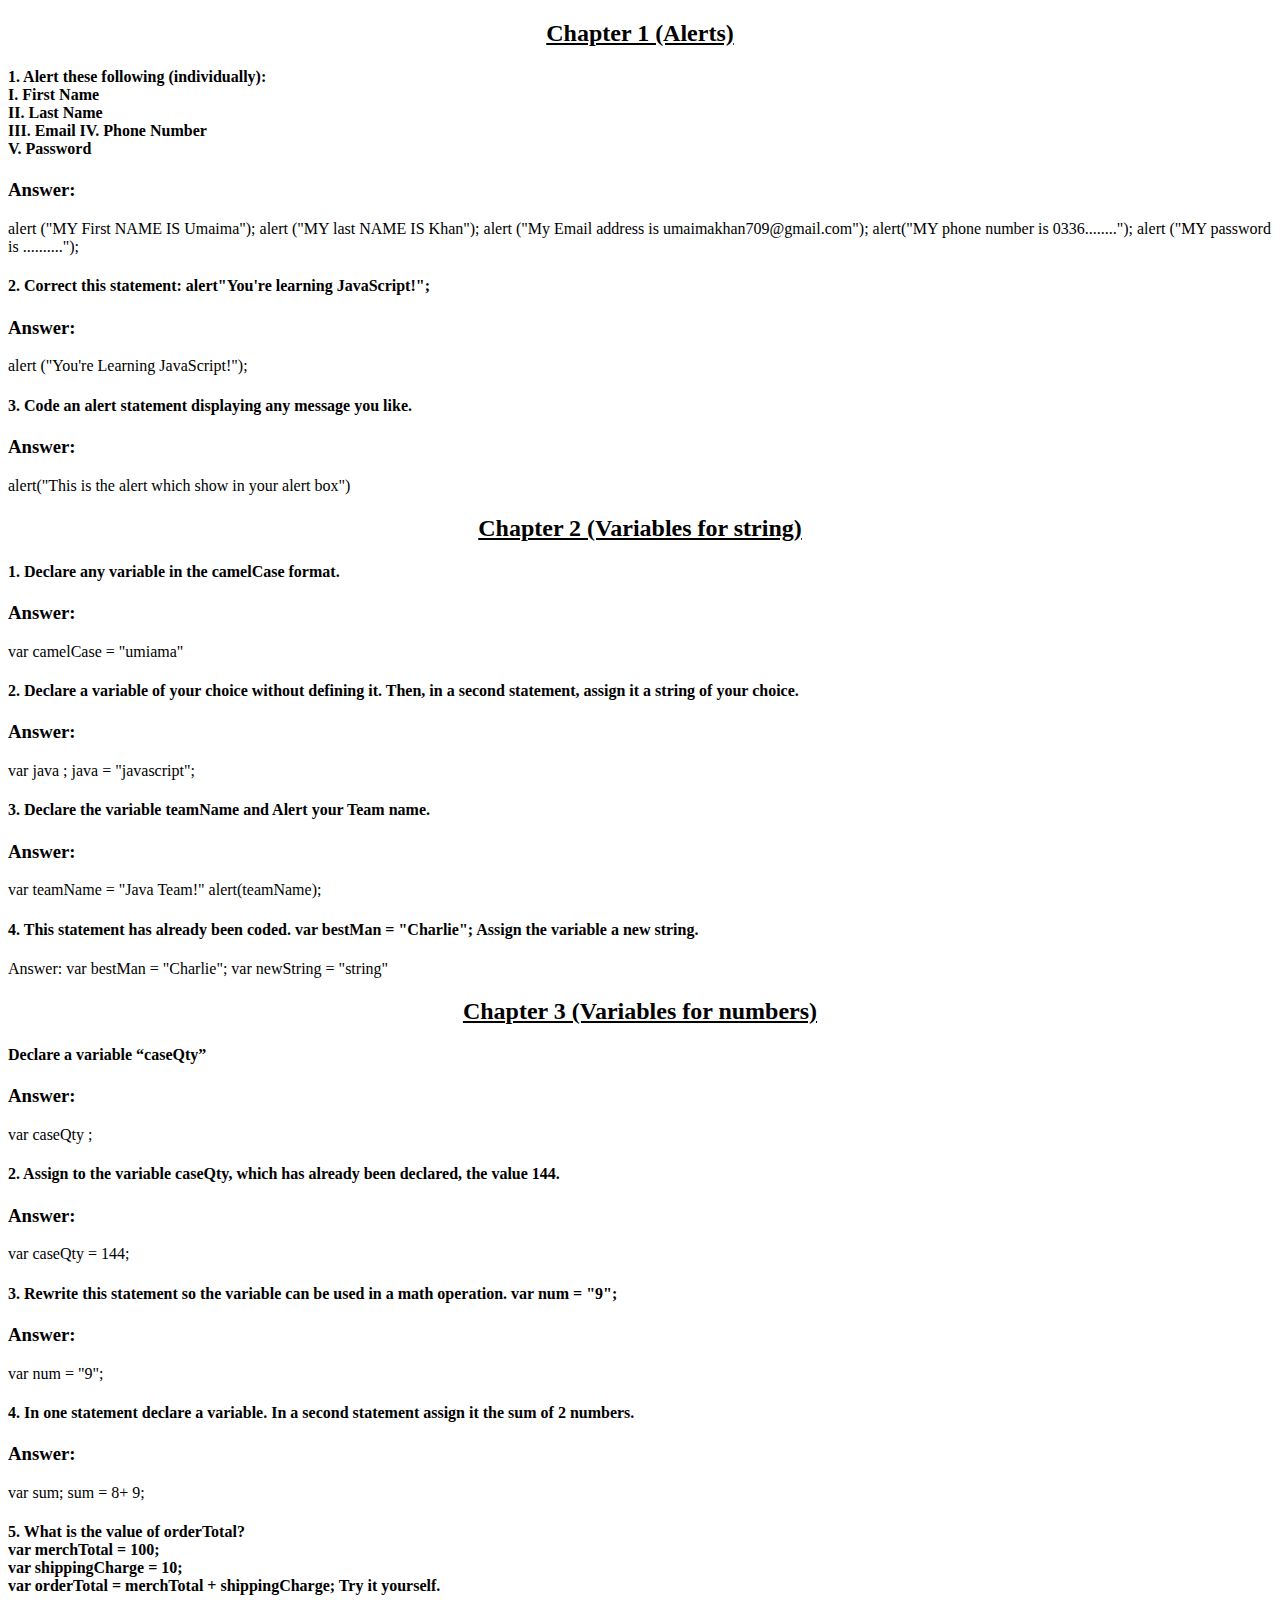
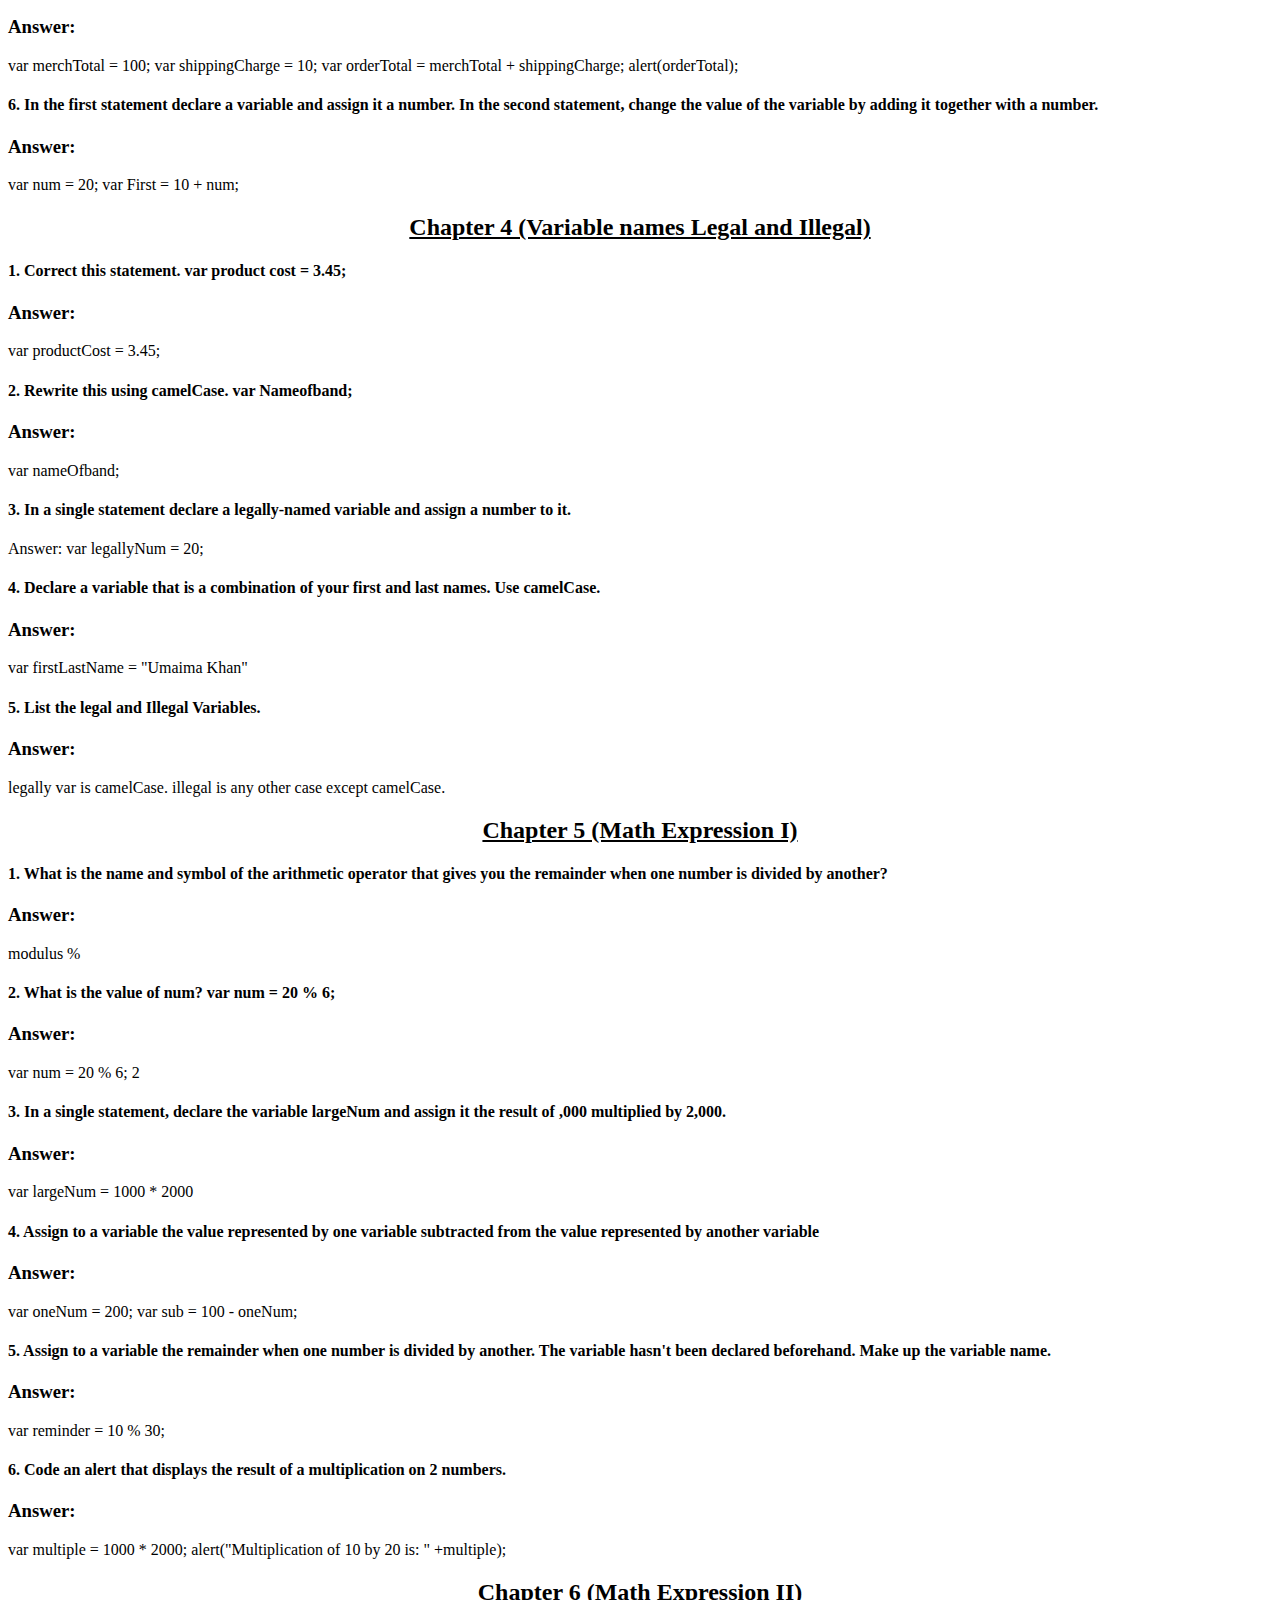
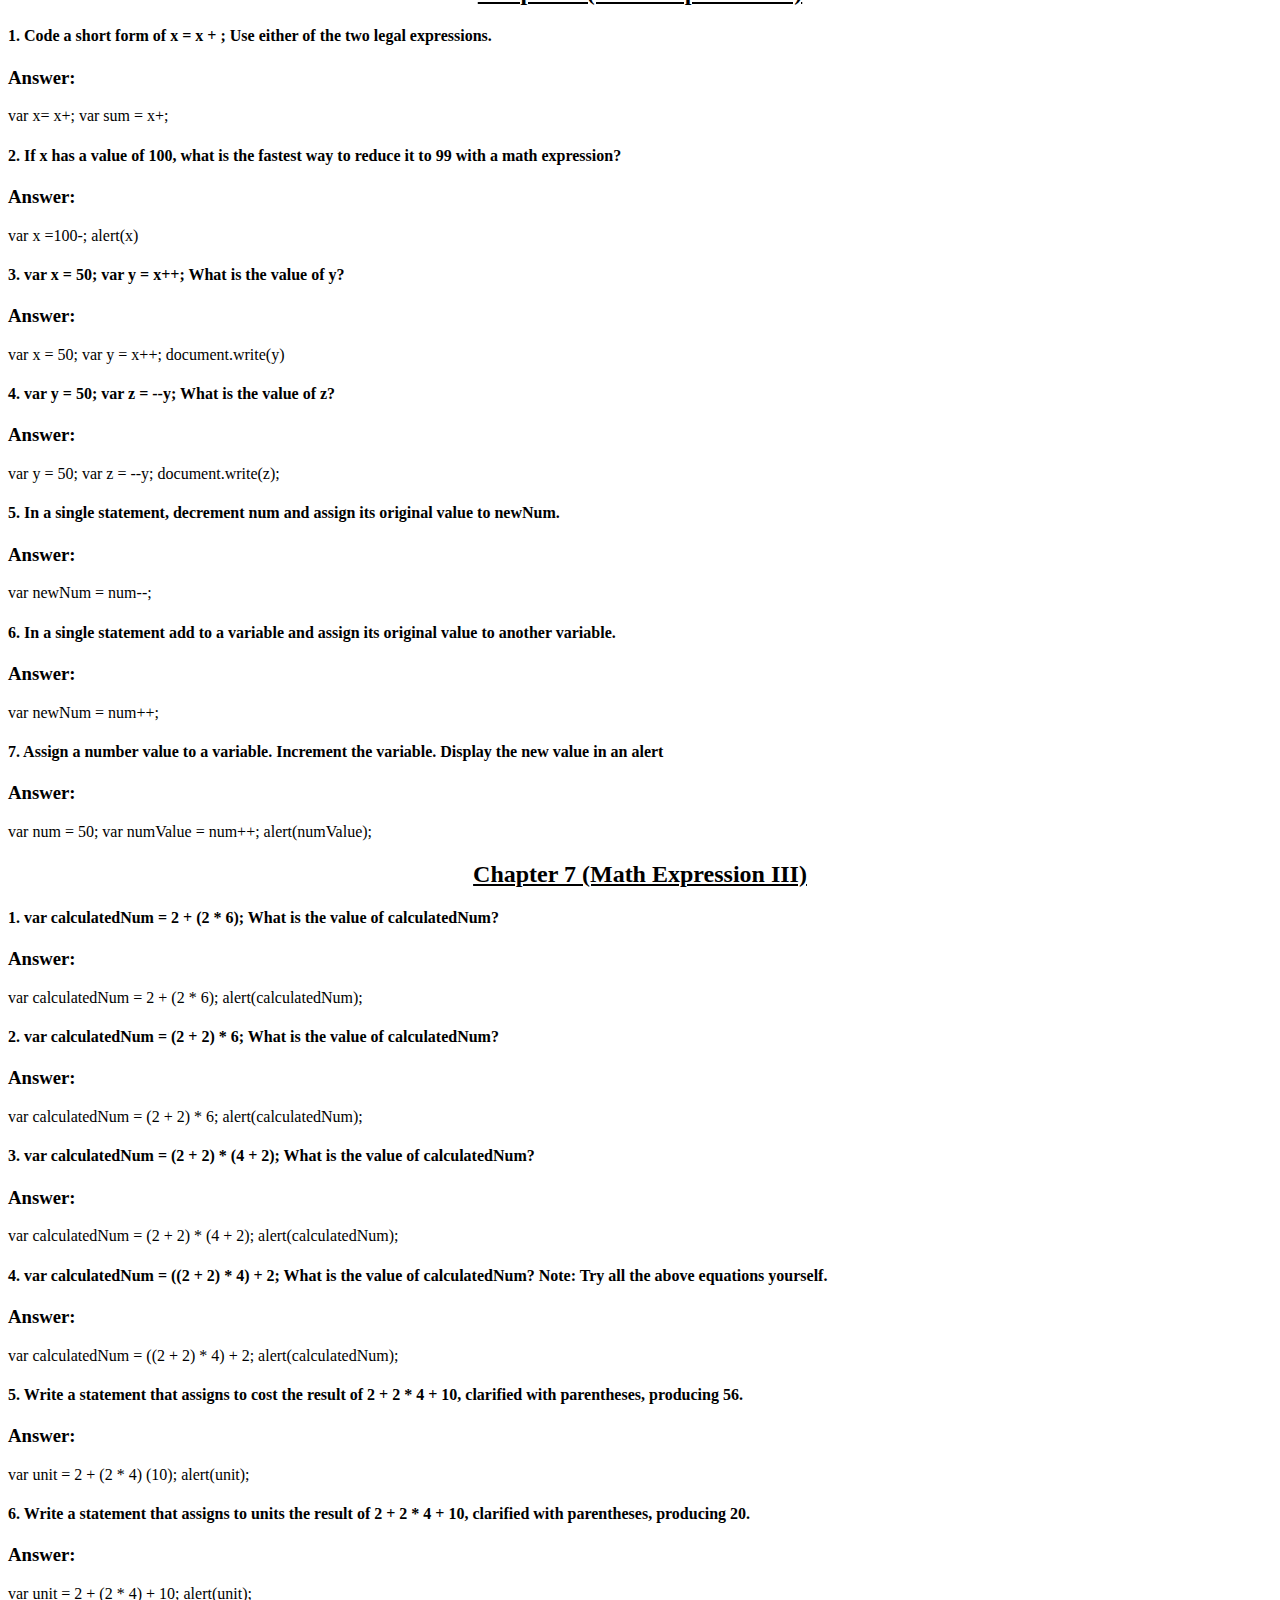
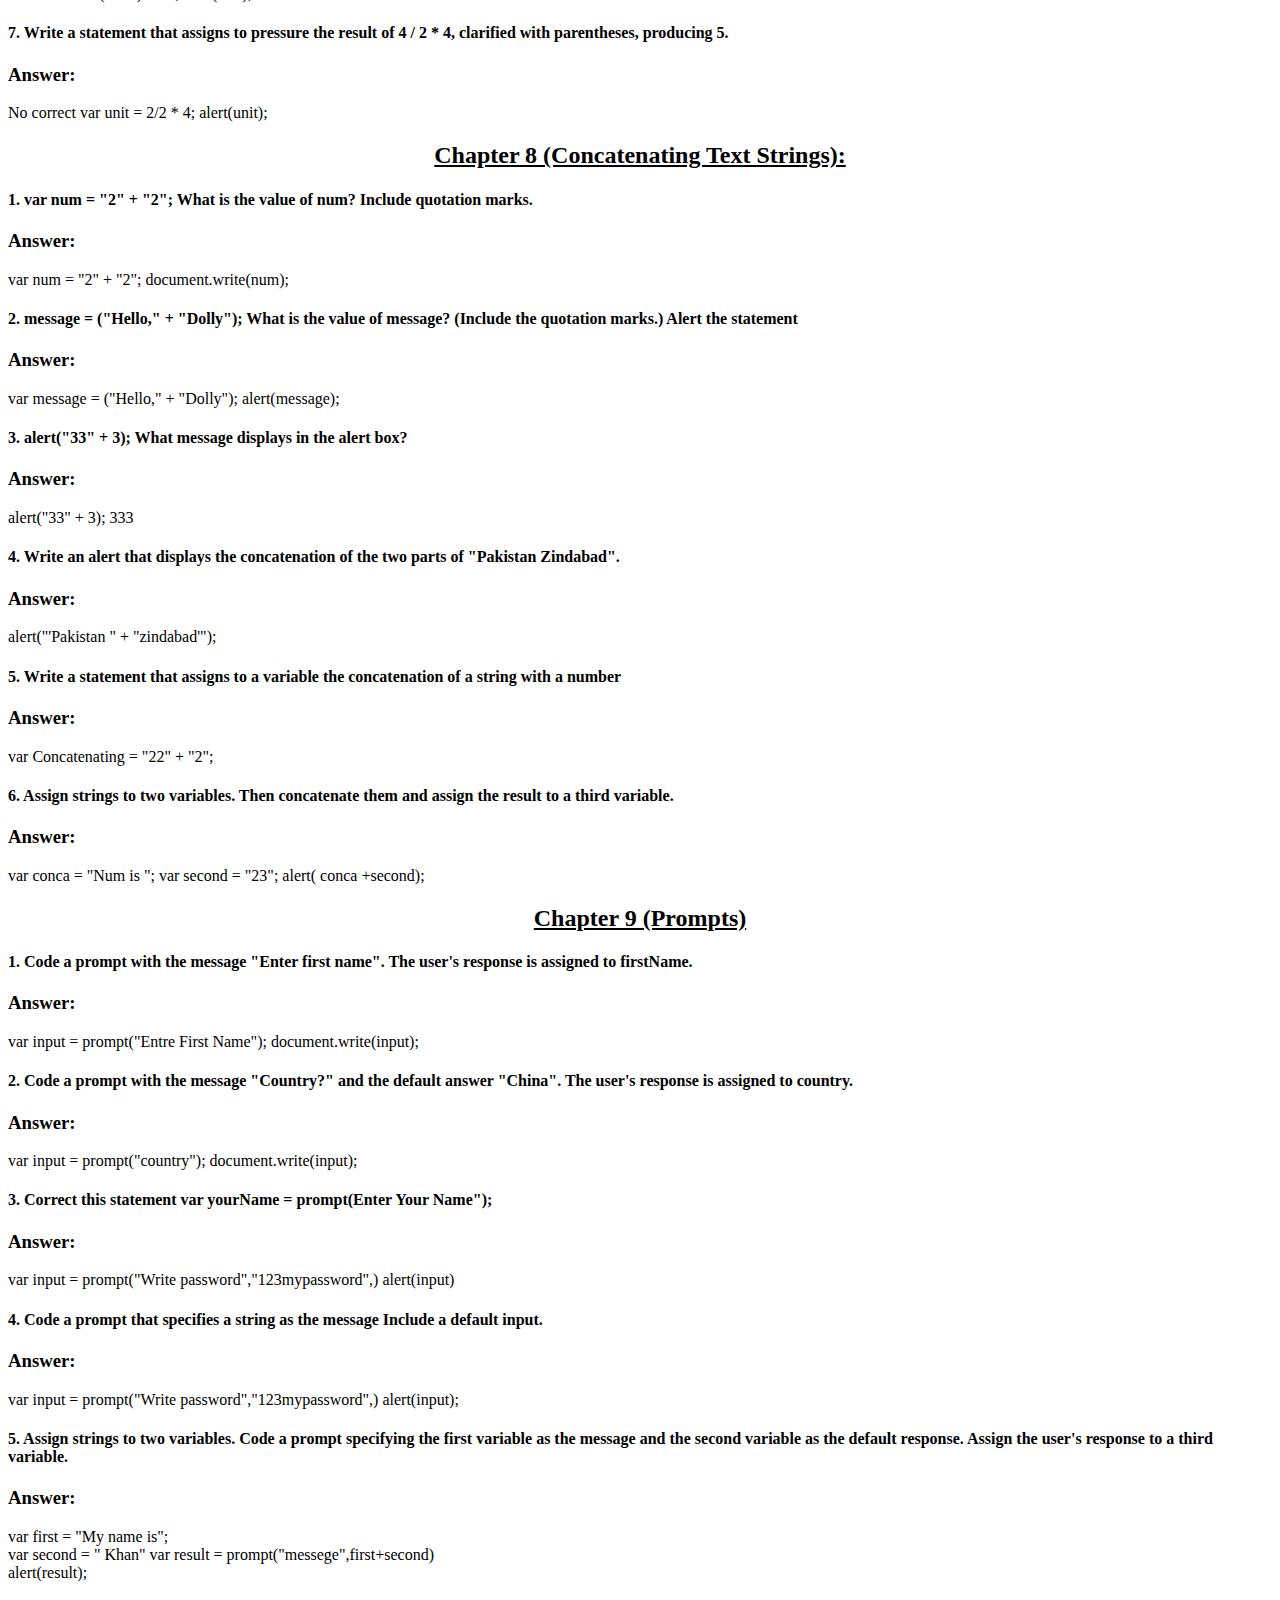
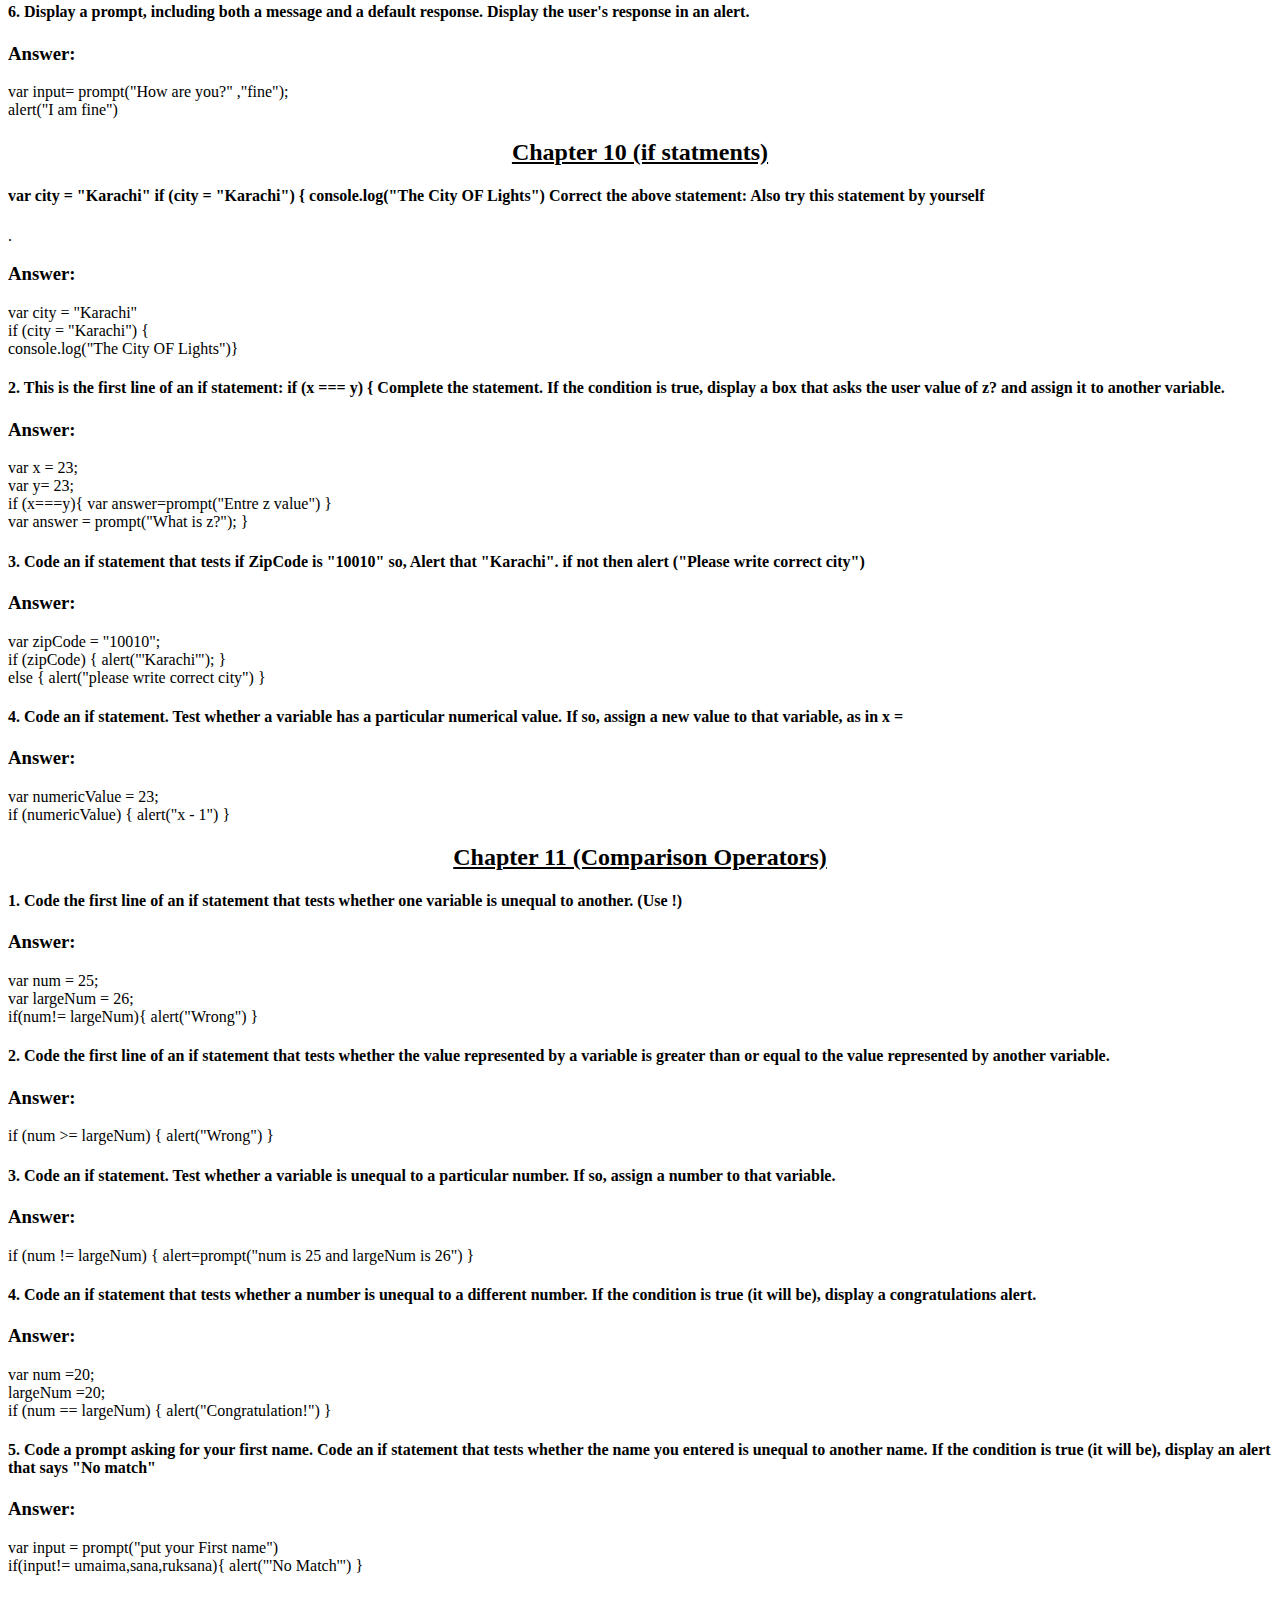
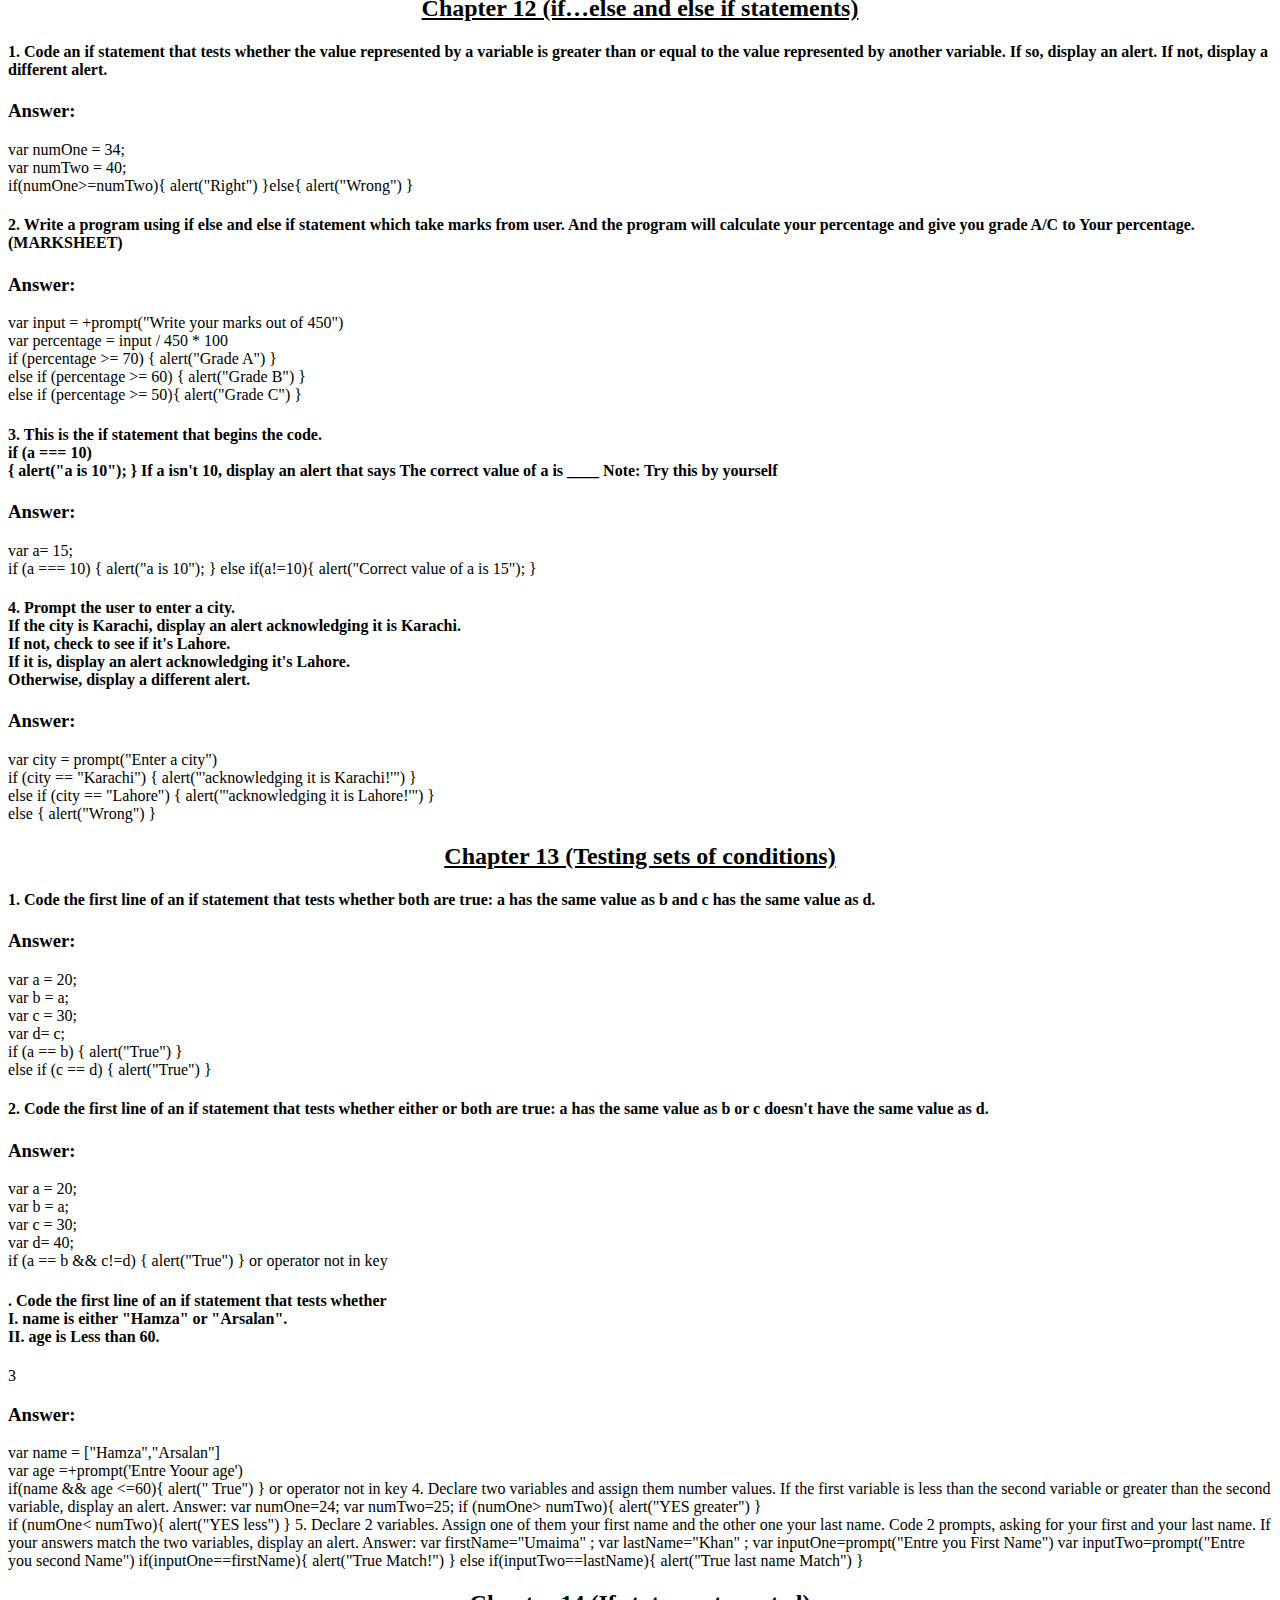
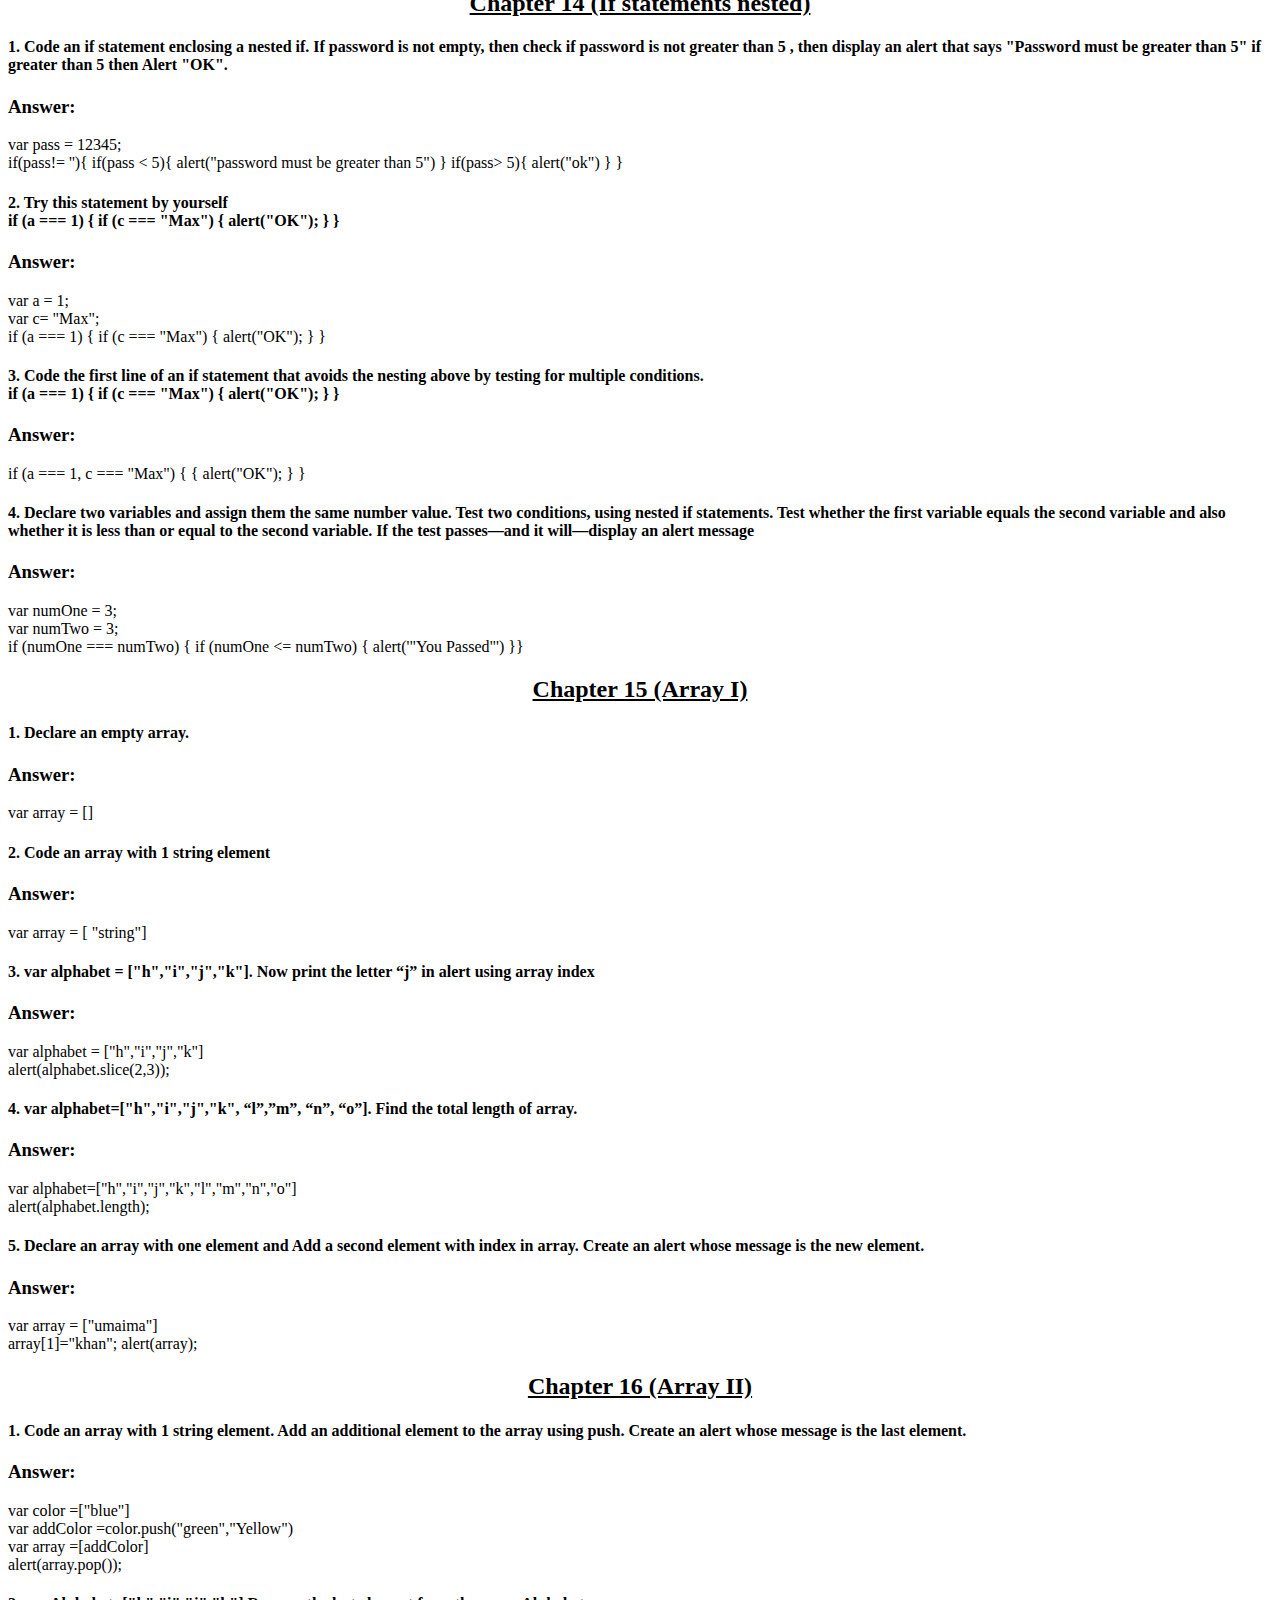
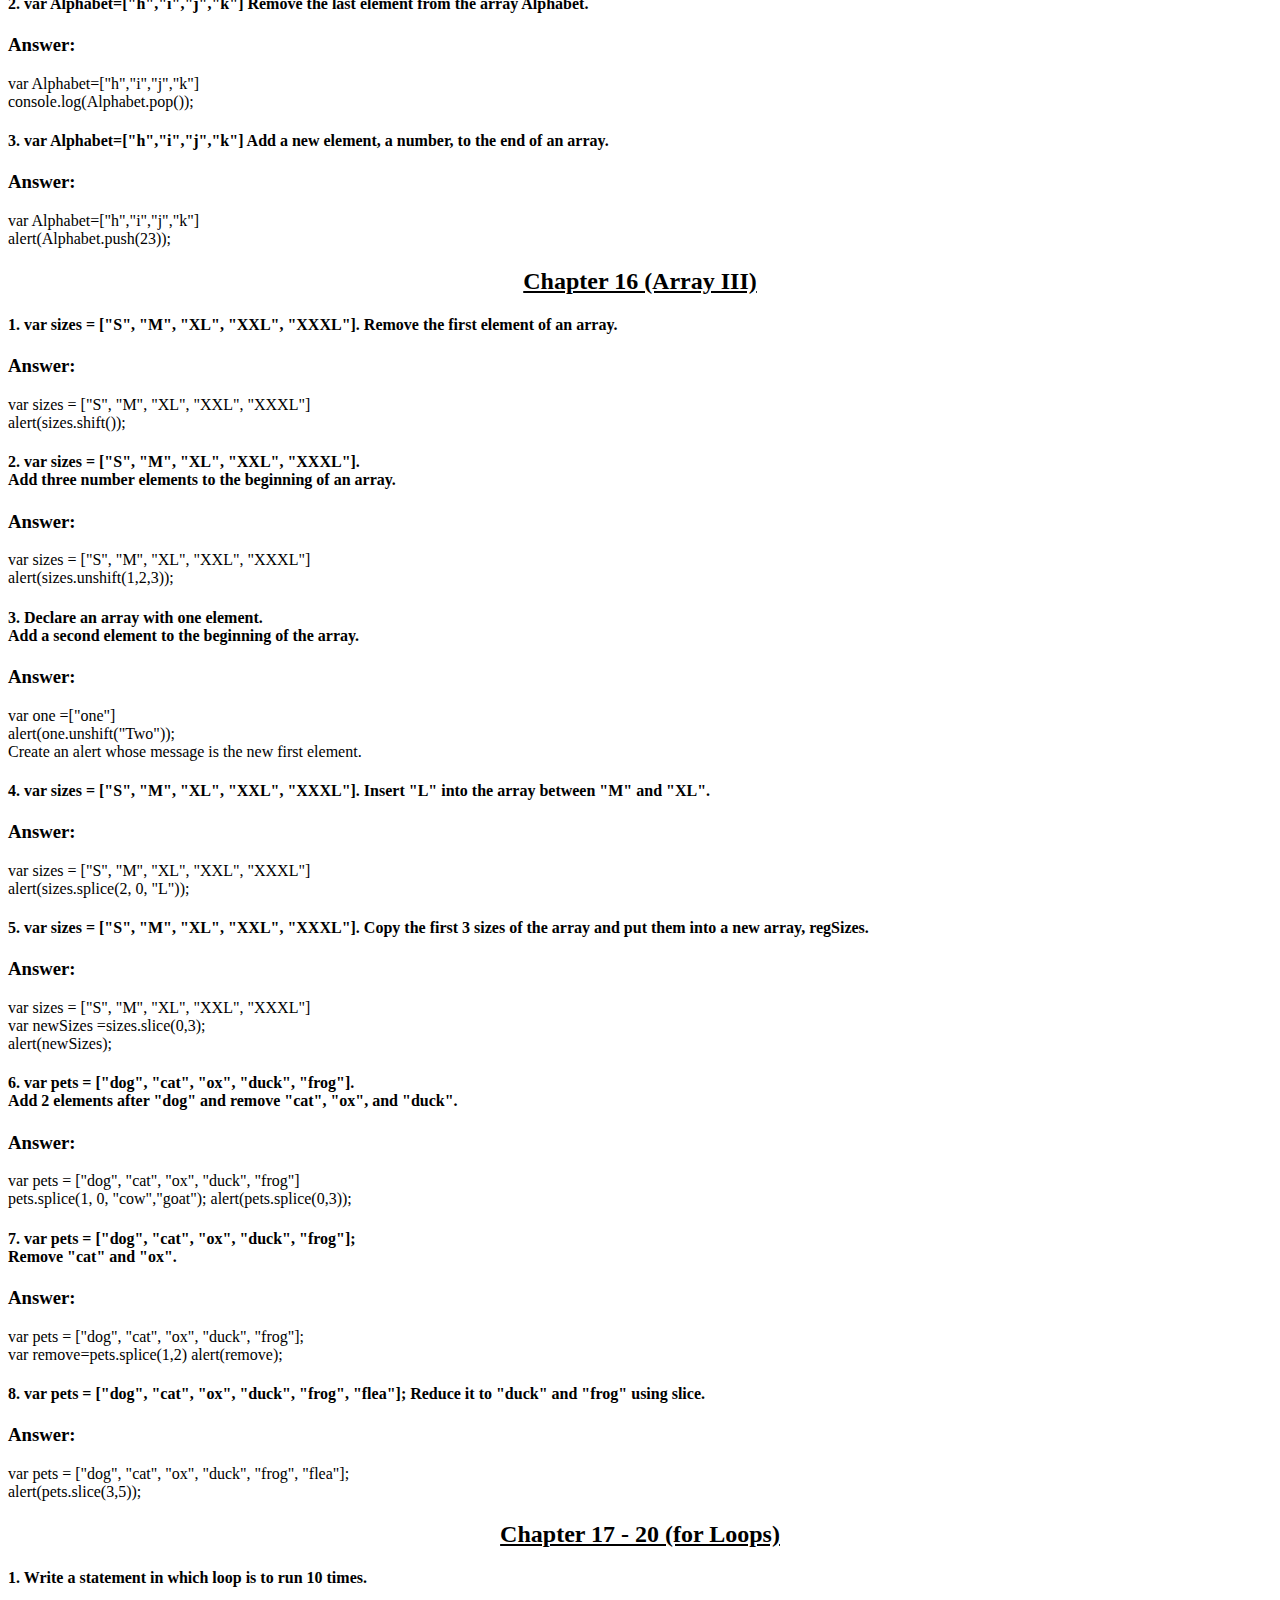
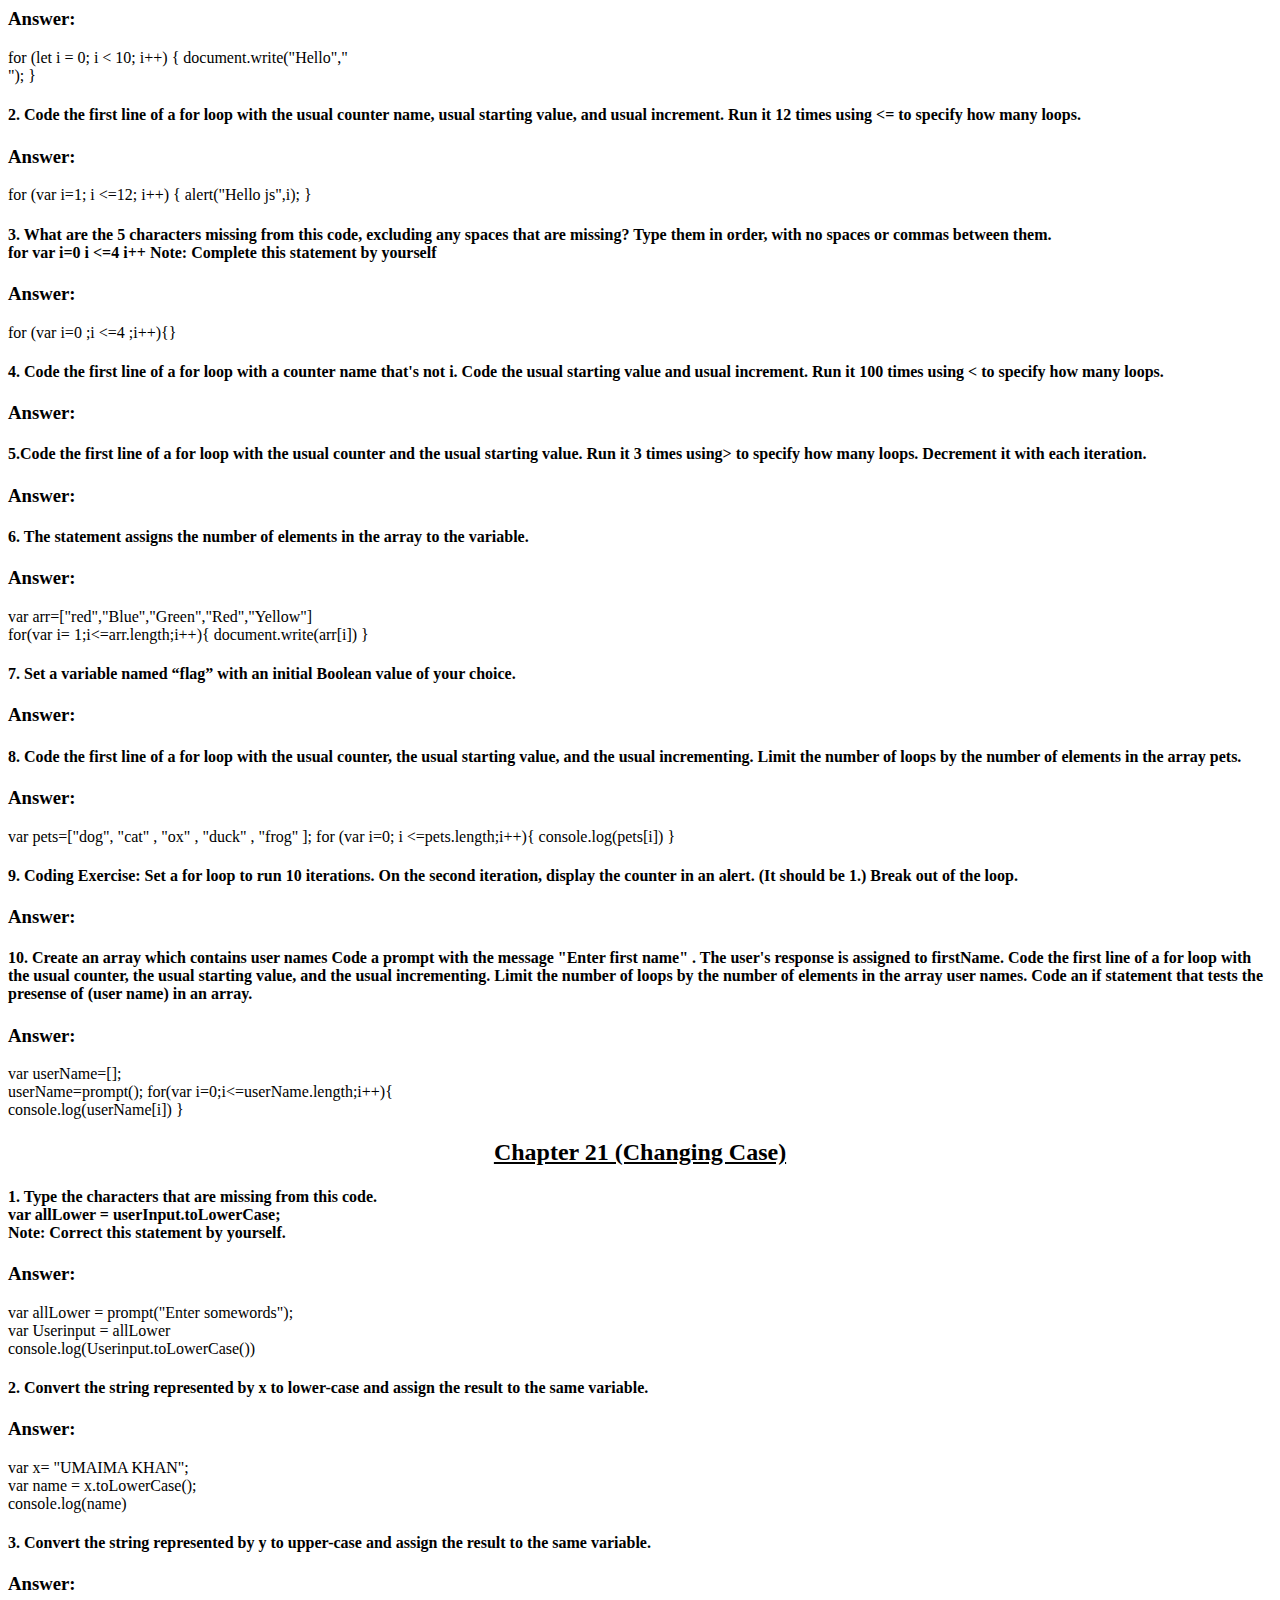
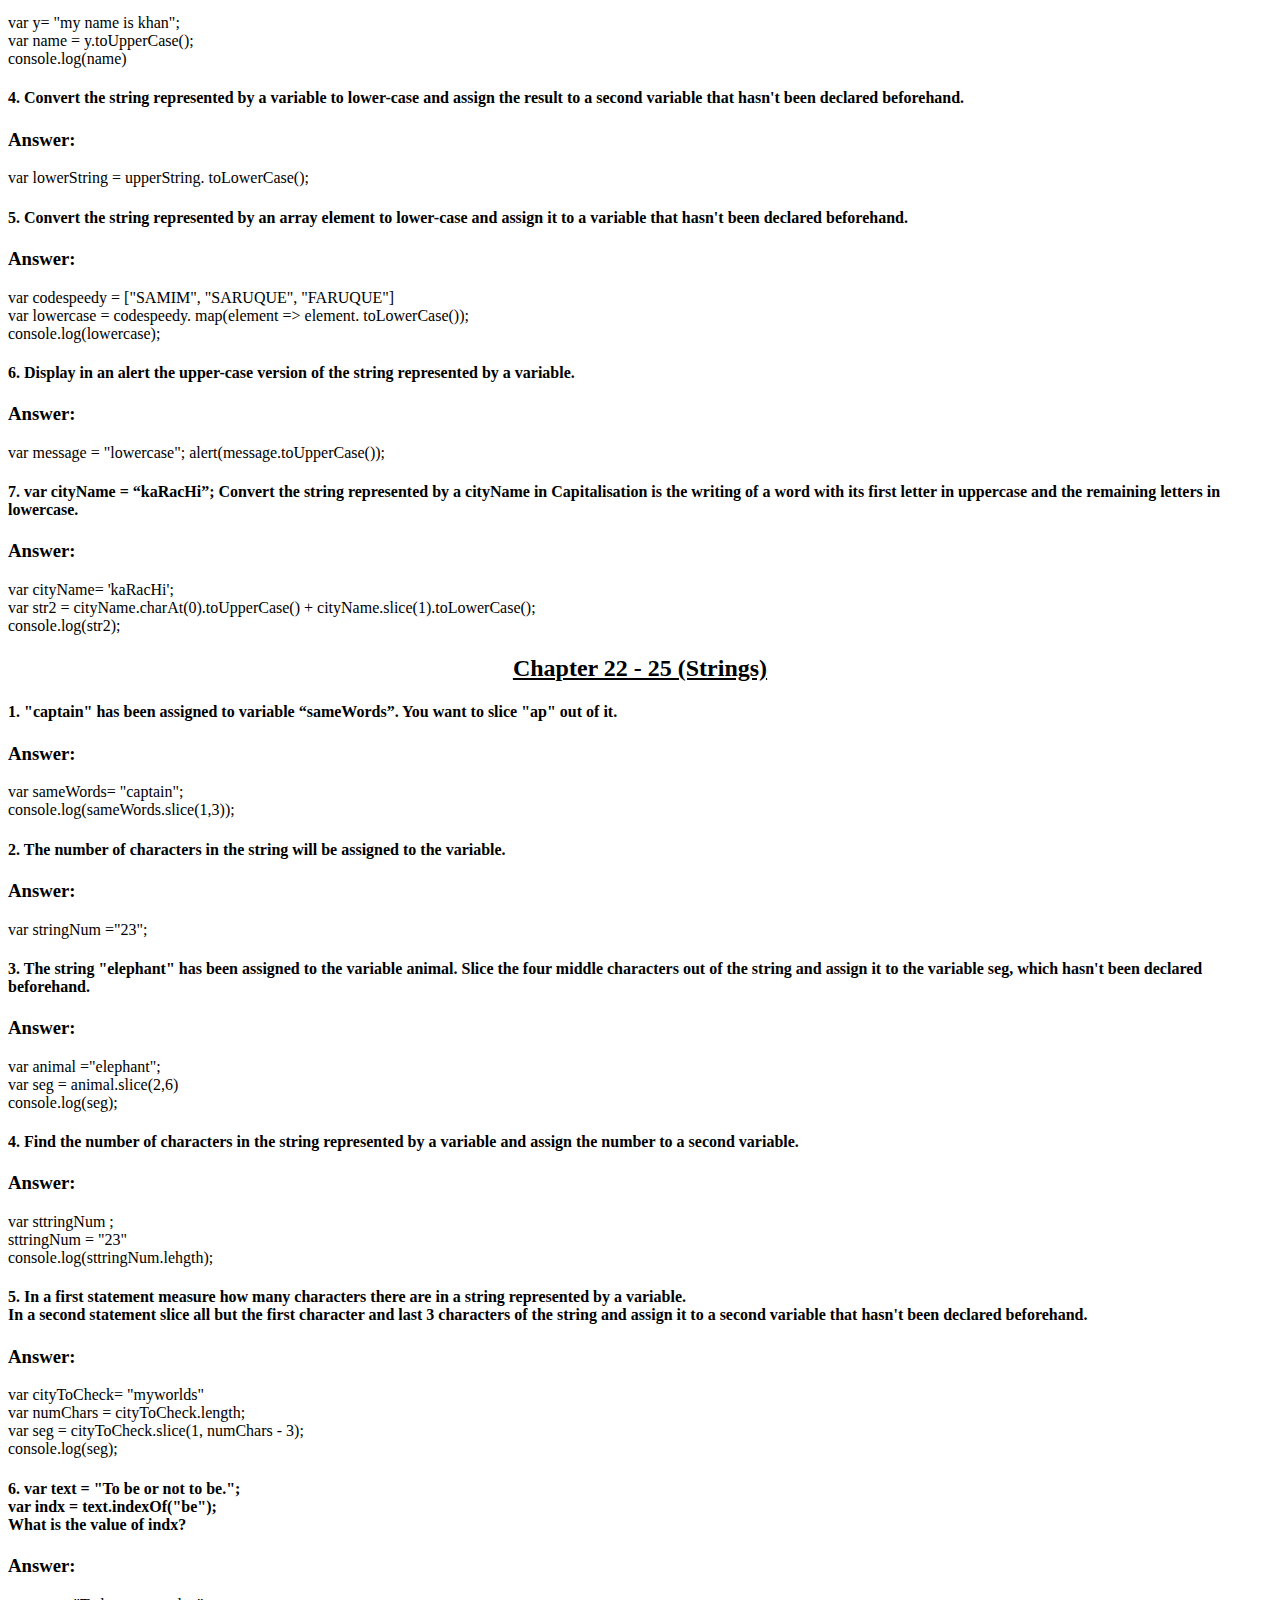
<file: index.html>
<!DOCTYPE html>
<html lang="en">

<head>
    <meta charset="UTF-8">
    <meta name="viewport" content="width=device-width, initial-scale=1.0">
    <title>Document</title>
    <link rel="stylesheet" href="style.css">
<link rel="stylesheet" href="3index.html">
</head>

<body>
        <p><h2>Chapter 1 (Alerts)</h2>
        <h4>1. Alert these following (individually):<br>
            I. First Name<br>
            II. Last Name<br>
            III. Email
            IV. Phone Number<br>
            V. Password</h4>
        <h3>Answer:</h3>
        alert ("MY First NAME IS Umaima");
        alert ("MY last NAME IS Khan");
        alert ("My Email address is umaimakhan709@gmail.com");
        alert("MY phone number is 0336........");
        alert ("MY password is ..........");

        <h4>2. Correct this statement: alert"You're learning JavaScript!";</h4>
        <h3>Answer:</h3>
        alert ("You're Learning JavaScript!");<br>

        <h4>3. Code an alert statement displaying any message you like.</h4>
        <h3>Answer:</h3>
        alert("This is the alert which show in your alert box")

        <h2>Chapter 2 (Variables for string)</h2>
        <h4>1. Declare any variable in the camelCase format.</h4>
        <h3>Answer:</h3>
        var camelCase = "umiama"

        <h4>2. Declare a variable of your choice without defining it. Then, in a second statement, assign it a string of
        your choice.</h4>
        <h3>Answer:</h3>
        var java ;
        java = "javascript";

        <h4>3. Declare the variable teamName and Alert your Team name.</h4>
        <h3>Answer:</h3>
        var teamName = "Java Team!"
        alert(teamName);

        <h4> 4. This statement has already been coded. var bestMan = "Charlie"; Assign the variable a new string.</h4>
        Answer:
        var bestMan = "Charlie";
        var newString = "string"


        <h2>Chapter 3 (Variables for numbers)</h2>
        <h4>Declare a variable “caseQty”</h4>
        <h3>Answer:</h3>
        var caseQty ;

        <h4> 2. Assign to the variable caseQty, which has already been declared, the value 144.</h4>
        <h3>Answer:</h3>
        var caseQty = 144;

        <h4>3. Rewrite this statement so the variable can be used in a math operation. var num = "9";</h4>
        <h3>Answer:</h3>
        var num = "9";

        <h4> 4. In one statement declare a variable. In a second statement assign it the sum of 2 numbers.</h4>
        <h3>Answer:</h3>
        var sum;
        sum = 8+ 9;

        <h4>5. What is the value of orderTotal?<br>
        var merchTotal = 100;<br>
        var shippingCharge = 10;<br>
        var orderTotal = merchTotal + shippingCharge;
        Try it yourself.</h4>
        <h3>Answer:</h3>
        var merchTotal = 100;
        var shippingCharge = 10;
        var orderTotal = merchTotal + shippingCharge;
        alert(orderTotal);

        <h4> 6. In the first statement declare a variable and assign it a number. In the second statement, change the value
        of the variable by adding it together with a number.</h4>
        <h3>Answer:</h3>
        var num = 20;
        var First = 10 + num;

        <h2>Chapter 4 (Variable names Legal and Illegal)</h2>
        <h4>1. Correct this statement. var product cost = 3.45;</h4>
        <h3>Answer:</h3>
        var productCost = 3.45;

        <h4>2. Rewrite this using camelCase. var Nameofband;</h4>
        <h3>Answer:</h3>
        var nameOfband;
        <h4>3. In a single statement declare a legally-named variable and assign a number to it.</h4>
        Answer:
        var legallyNum = 20;

        <h4>4. Declare a variable that is a combination of your first and last names. Use camelCase.</h4>
        <h3>Answer:</h3>
        var firstLastName = "Umaima Khan"

        <h4>5. List the legal and Illegal Variables.</h4>
        <h3>Answer:</h3>
        legally var is camelCase.
        illegal is any other case except camelCase.
        <h2>Chapter 5 (Math Expression I)</h2>

        <h4>1. What is the name and symbol of the arithmetic operator that gives you the remainder when one number is
        divided by another?</h4>
        <h3>Answer:</h3>
        modulus %

        <h4>2. What is the value of num?
        var num = 20 % 6;</h4>
        <h3>Answer:</h3>
        var num = 20 % 6;
        2
        <h4>3. In a single statement, declare the variable largeNum and assign it the result of ,000 multiplied by 2,000.</h4>
        <h3>Answer:</h3>
        var largeNum = 1000 * 2000

        <h4>4. Assign to a variable the value represented by one variable subtracted from the value represented by another
        variable</h4>
        <h3>Answer:</h3>
        var oneNum = 200;
        var sub = 100 - oneNum;

        <h4>5. Assign to a variable the remainder when one number is divided by another. The variable hasn't been declared
        beforehand. Make up the variable name.</h4>
        <h3>Answer:</h3>
        var reminder = 10 % 30;

        <h4>6. Code an alert that displays the result of a multiplication on 2 numbers.</h4>
        <h3>Answer:</h3>
        var multiple = 1000 * 2000;
        alert("Multiplication of 10 by 20 is: " +multiple);
        <h2>Chapter 6 (Math Expression II)</h2>
        <h4>1. Code a short form of x = x + ; Use either of the two legal expressions.</h4>
        <h3>Answer:</h3>
        var x= x+;
        var sum = x+;

       <h4>2. If x has a value of 100, what is the fastest way to reduce it to 99 with a math expression?</h4> 
       <h3>Answer:</h3>
        var x =100-;
        alert(x)

        <h4>3. var x = 50; var y = x++; What is the value of y?</h4>
        <h3>Answer:</h3>
        var x = 50;
        var y = x++;
        document.write(y)

        <h4>4. var y = 50; var z = --y; What is the value of z?</h4>
        <h3>Answer:</h3>
        var y = 50;
        var z = --y;
        document.write(z);

        <h4>5. In a single statement, decrement num and assign its original value to newNum.</h4>
        <h3>Answer:</h3>
        var newNum = num--;

        <h4>6. In a single statement add  to a variable and assign its original value to another variable.</h4>
        <h3>Answer:</h3>
        var newNum = num++;

        <h4>7. Assign a number value to a variable. Increment the variable. Display the new value in an alert</h4>
        <h3>Answer:</h3>
        var num = 50;
        var numValue = num++;
        alert(numValue);
        <h2>Chapter 7 (Math Expression III)</h2>
        <h4>1. var calculatedNum = 2 + (2 * 6); What is the value of calculatedNum?</h4>
        <h3>Answer:</h3>
        var calculatedNum = 2 + (2 * 6);
        alert(calculatedNum);
        <h4>2. var calculatedNum = (2 + 2) * 6; What is the value of calculatedNum?</h4>
        <h3>Answer:</h3>
        var calculatedNum = (2 + 2) * 6;
        alert(calculatedNum);

        <h4>3. var calculatedNum = (2 + 2) * (4 + 2); What is the value of calculatedNum?</h4>
        <h3>Answer:</h3>
        var calculatedNum = (2 + 2) * (4 + 2);
        alert(calculatedNum);

        <h4>4. var calculatedNum = ((2 + 2) * 4) + 2; What is the value of calculatedNum? Note: Try all the above equations
        yourself.</h4>
        <h3>Answer:</h3>
        var calculatedNum = ((2 + 2) * 4) + 2;
        alert(calculatedNum);

        <h4>5. Write a statement that assigns to cost the result of 2 + 2 * 4 + 10, clarified with parentheses, producing
        56.</h4>
        <h3>Answer:</h3>
        var unit = 2 + (2 * 4) (10);
        alert(unit);

        <h4>6. Write a statement that assigns to units the result of 2 + 2 * 4 + 10, clarified with parentheses, producing
        20.</h4>
        <h3>Answer:</h3>
        var unit = 2 + (2 * 4) + 10;
        alert(unit);

        <h4>7. Write a statement that assigns to pressure the result of 4 / 2 * 4, clarified with parentheses, producing 5.</h4>
        <h3>Answer:</h3>
        No correct
        var unit = 2/2 * 4;
        alert(unit);
        <h2>Chapter 8 (Concatenating Text Strings):</h2>
        <h4>1. var num = "2" + "2"; What is the value of num? Include quotation marks.</h4>
        <h3>Answer:</h3>
        var num = "2" + "2";
        document.write(num);

        <h4>2. message = ("Hello," + "Dolly"); What is the value of message? (Include the quotation marks.) Alert the
        statement</h4>
        <h3>Answer:</h3>
        var message = ("Hello," + "Dolly");
        alert(message);
        <h4>3. alert("33" + 3); What message displays in the alert box?</h4>
        <h3>Answer:</h3>
        alert("33" + 3);
        333
       <h4> 4. Write an alert that displays the concatenation of the two parts of "Pakistan Zindabad".</h4>
       <h3>Answer:</h3>
        alert("'Pakistan " + "zindabad'");

        <h4>5. Write a statement that assigns to a variable the concatenation of a string with a number</h4>
        <h3>Answer:</h3>
        var Concatenating = "22" + "2";

        <h4>6. Assign strings to two variables. Then concatenate them and assign the result to a third variable.</h4>
        <h3>Answer:</h3>
        var conca = "Num is ";
        var second = "23";
        alert( conca +second);
        <h2> Chapter 9 (Prompts) </h2>
        <h4>1. Code a prompt with the message "Enter first name". The user's response is assigned to firstName.</h4>
        <h3>Answer:</h3>
        var input = prompt("Entre First Name");
        document.write(input);

       <h4> 2. Code a prompt with the message "Country?" and the default answer "China". The user's response is assigned to
        country.</h4>
        <h3>Answer:</h3>
        var input = prompt("country");
        document.write(input);

        <h4>3. Correct this statement var yourName = prompt(Enter Your Name");</h4>
        <h3>Answer:</h3>
        var input = prompt("Write password","123mypassword",)
        alert(input)


        <h4>4. Code a prompt that specifies a string as the message Include a default input.</h4>
        <h3>Answer:</h3>
        var input = prompt("Write password","123mypassword",)
        alert(input);
        <h4>5. Assign strings to two variables. Code a prompt specifying the first variable as the message and the second
        variable as the default response. Assign the user's response to a third variable.</h4>
        <h3>Answer:</h3>
        var first = "My name is";<br>
        var second = " Khan"
        var result = prompt("messege",first+second)<br>
        alert(result);

        <h4>6. Display a prompt, including both a message and a default response. Display the user's response in an alert.</h4>
        <h3>Answer:</h3>
        var input= prompt("How are you?" ,"fine");<br>
        alert("I am fine")
        <h2>Chapter 10 (if statments) </h2>
        <h4> var city = "Karachi" if (city = "Karachi") { console.log("The City OF Lights") Correct the above statement:
        Also try this statement by yourself</h4>.
        <h3>Answer:</h3>
        var city = "Karachi"<br>
        if (city = "Karachi") {<br>
        console.log("The City OF Lights")}


        <h4>2. This is the first line of an if statement: if (x === y) { Complete the statement. If the condition is true,
        display a box that asks the user value of z? and assign it to another variable.</h4>
        <h3>Answer:</h3>
        var x = 23;<br>
        var y= 23;<br>
        if (x===y){
        var answer=prompt("Entre z value")
        }<br>
        var answer = prompt("What is z?");
        }

        <h4>3. Code an if statement that tests if ZipCode is "10010" so, Alert that "Karachi". if not then alert ("Please
        write correct city")</h4>
        <h3>Answer:</h3>
        var zipCode = "10010";<br>
        if (zipCode) {
        alert("'Karachi'");
        }<br>
        else { alert("please write correct city") }
        <h4>4. Code an if statement. Test whether a variable has a particular numerical value. If so, assign a new value to
        that variable, as in x = </h4>
        <h3>Answer:</h3>
        var numericValue = 23;<br>
        if (numericValue) {
        alert("x - 1")
        }
        <h2>Chapter 11 (Comparison Operators)</h2>
        <h4>1. Code the first line of an if statement that tests whether one variable is unequal to another. (Use !)</h4>
        <h3>Answer:</h3>
        var num = 25;<br>
        var largeNum = 26;<br>
        if(num!= largeNum){
        alert("Wrong")
        }
        <h4>2. Code the first line of an if statement that tests whether the value represented by a variable is greater than
        or equal to the value represented by another variable.</h4>
        <h3>Answer:</h3>
        if (num >= largeNum) {
        alert("Wrong")
        }
        <h4>3. Code an if statement. Test whether a variable is unequal to a particular number. If so, assign a number to
        that variable.</h4>
        <h3>Answer:</h3>
        if (num != largeNum) {
        alert=prompt("num is 25 and largeNum is 26")
        }
        <h4>4. Code an if statement that tests whether a number is unequal to a different number. If the condition is true
        (it will be), display a congratulations alert.</h4>
        <h3>Answer:</h3>
        var num =20;<br>
        largeNum =20;<br>
        if (num == largeNum) {
        alert("Congratulation!")
        }
        <h4>5. Code a prompt asking for your first name. Code an if statement that tests whether the name you entered is
        unequal to another name. If the condition is true (it will be), display an alert that says "No match"</h4>
        <h3>Answer:</h3>
        var input = prompt("put your First name")<br>
        if(input!= umaima,sana,ruksana){
        alert("'No Match'")
        }
        <h2>Chapter 12 (if…else and else if statements)</h2>
        <h4>1. Code an if statement that tests whether the value represented by a variable is greater than or equal to the
        value represented by another variable. If so, display an alert. If not, display a different alert.</h4>
        <h3>Answer:</h3>
        var numOne = 34;<br>
        var numTwo = 40;<br>
        if(numOne>=numTwo){
        alert("Right")
        }else{
        alert("Wrong")
        }
        <h4>2. Write a program using if else and else if statement which take marks from user. And the program will
        calculate your percentage and give you grade A/C to Your percentage. (MARKSHEET)</h4>
        <h3>Answer:</h3>
        var input = +prompt("Write your marks out of 450")<br>
        var percentage = input / 450 * 100<br>
        if (percentage >= 70) {
        alert("Grade A")
        }<br>
        else if (percentage >= 60) {
        alert("Grade B")
        }<br>
        else if (percentage >= 50){
        alert("Grade C")
        }
        <h4>3. This is the if statement that begins the code.<br>
        if (a === 10)<br>
        { alert("a is 10"); }
        If a isn't 10, display an alert that says The correct value of a is ____
        Note: Try this by yourself</h4>
        <h3>Answer:</h3>
        var a= 15;<br>
        if (a === 10)
        { alert("a is 10"); }
        else if(a!=10){
        alert("Correct value of a is 15");
        }

        <h4>4. Prompt the user to enter a city.<br>
        If the city is Karachi, display an alert acknowledging it is Karachi.<br>
        If not, check to see if it's Lahore.<br>
        If it is, display an alert acknowledging it's Lahore.<br>
        Otherwise, display a different alert.</h4>
        <h3>Answer:</h3>
        var city = prompt("Enter a city")<br>
        if (city == "Karachi") {
        alert("'acknowledging it is Karachi!'")
        }<br>
        else if (city == "Lahore") {
        alert("'acknowledging it is Lahore!'")
        }<br>
        else {
        alert("Wrong")
        }
        <h2>Chapter 13 (Testing sets of conditions)</h2>
        <h4>1. Code the first line of an if statement that tests whether both are true: a has the same value as b and c has
        the same value as d.</h4>
        <h3>Answer:</h3>
        var a = 20;<br>
        var b = a;<br>
        var c = 30;<br>
        var d= c;<br>
        if (a == b) {
        alert("True")
        }<br>
        else if (c == d) {
        alert("True")
        }
        <h4>2. Code the first line of an if statement that tests whether either or both are true: a has the same value as b
        or c doesn't have the same value as d.</h4>
        <h3>Answer:</h3>
        var a = 20;<br>
        var b = a;<br>
        var c = 30;<br>
        var d= 40;</br>
        if (a == b && c!=d) {
        alert("True")
        }
        or operator not in key
        <h4>. Code the first line of an if statement that tests whether<br>
        I. name is either "Hamza" or "Arsalan".<br>
        II. age is Less than 60.</h4>3
        <h3>Answer:</h3>
        var name = ["Hamza","Arsalan"]<br>
        var age =+prompt('Entre Yoour age')<br>
        if(name && age <=60){ alert(" True") } or operator not in key 4. Declare two variables and assign them number
            values. If the first variable is less than the second variable or greater than the second variable, display
            an alert. Answer: var numOne=24; var numTwo=25; if (numOne> numTwo){
            alert("YES greater")
            }<br>
            if (numOne< numTwo){ alert("YES less") } 5. Declare 2 variables. Assign one of them your first name and the
                other one your last name. Code 2 prompts, asking for your first and your last name. If your answers
                match the two variables, display an alert. Answer: var firstName="Umaima" ; var lastName="Khan" ; var
                inputOne=prompt("Entre you First Name") var inputTwo=prompt("Entre you second Name")
                if(inputOne==firstName){ alert("True Match!") } else if(inputTwo==lastName){ alert("True last name
                Match") } 
                <h2>Chapter 14 (If statements nested)</h2>
                <h4>1. Code an if statement enclosing a nested if. If password is not empty, then check if password is not
                greater than 5 , then display an alert that says "Password must be greater than 5" if greater than 5
                then Alert "OK".</h4>
                <h3>Answer:</h3>
                var pass = 12345;<br>
                if(pass!= ''){
                if(pass < 5){ alert("password must be greater than 5") } if(pass> 5){
                    alert("ok")
                    }
                }<br>
                    <h4>2. Try this statement by yourself<br>
                    if (a === 1) {
                    if (c === "Max") { alert("OK"); } }</h4>
                    <h3>Answer:</h3>
                     var a = 1;<br>
                    var c= "Max";<br>
                    if (a === 1) {
                    if (c === "Max") { alert("OK"); } }
                    <h4>3. Code the first line of an if statement that avoids the nesting above by testing for multiple
                    conditions.<BR>
                    if (a === 1) {
                    if (c === "Max") { alert("OK"); } }</h4>
                    <h3>Answer:</h3>
                    if (a === 1, c === "Max") {
                    { alert("OK"); } }
                    <H4>4. Declare two variables and assign them the same number value. Test two conditions, using nested if
                    statements. Test whether the first variable equals the second variable and also whether it is less
                    than or equal to the second variable. If the test passes—and it will—display an alert message</H4>
                    <h3>Answer:</h3>
                    var numOne = 3;<br>
                    var numTwo = 3;<br>
                    if (numOne === numTwo) {
                    if (numOne <= numTwo) { alert('"You Passed"') }} 
                    <h2>Chapter 15 (Array I) </h2>
                        <h4>1. Declare an empty array.</h4>
                        <h3>Answer:</h3>
                        var array = []
                        <h4>2. Code an array with 1 string element</h4>
                        <h3>Answer:</h3>
                        var array = [ "string"]

                        <h4>3. var alphabet = ["h","i","j","k"]. Now print the letter “j” in alert using array index</h4>
                        <h3>Answer:</h3>
                        var alphabet = ["h","i","j","k"]<br>
                        alert(alphabet.slice(2,3));
                       <h4> 4. var alphabet=["h","i","j","k", “l”,”m”, “n”, “o”]. Find the total length of array.</h4>
                       <h3>Answer:</h3>
                        var alphabet=["h","i","j","k","l","m","n","o"]<br>
                        alert(alphabet.length);
                        <h4>5. Declare an array with one element and Add a second element with index in array. Create an
                        alert whose message is the new element.</h4>
                        <h3>Answer:</h3>
                        var array = ["umaima"]<br>
                        array[1]="khan";
                        alert(array);
                        <h2>Chapter 16 (Array II)</h2>
                        <h4>1. Code an array with 1 string element. Add an additional element to the array using push.
                        Create an alert whose message is the last element.</h4>
                        <h3>Answer:</h3>
                        var color =["blue"]<br>
                        var addColor =color.push("green","Yellow")<br>
                        var array =[addColor]<br>
                        alert(array.pop());
                        <h4>2. var Alphabet=["h","i","j","k"]
                        Remove the last element from the array Alphabet.</h4>
                        <h3>Answer:</h3>
                        var Alphabet=["h","i","j","k"]<br>
                        console.log(Alphabet.pop());
                        <h4>3. var Alphabet=["h","i","j","k"]
                        Add a new element, a number, to the end of an array.</h4>
                        <h3>Answer:</h3>
                        var Alphabet=["h","i","j","k"]<br>
                        alert(Alphabet.push(23));
                        <h2>Chapter 16 (Array III) </h2>
                        <h4>1. var sizes = ["S", "M", "XL", "XXL", "XXXL"].
                        Remove the first element of an array.</h4>
                        <h3>Answer:</h3>
                        var sizes = ["S", "M", "XL", "XXL", "XXXL"]<br>
                        alert(sizes.shift());
                        <h4>2. var sizes = ["S", "M", "XL", "XXL", "XXXL"].<br>
                        Add three number elements to the beginning of an array.</h4>
                        <h3>Answer:</h3>
                        var sizes = ["S", "M", "XL", "XXL", "XXXL"]<br>
                        alert(sizes.unshift(1,2,3));
                        <h4>3. Declare an array with one element.<br>
                        Add a second element to the beginning of the array.</h4>
                        <h3>Answer:</h3>
                        var one =["one"]<br>
                        alert(one.unshift("Two"));<br>

                        Create an alert whose message is the new first element.
                        <h4>4. var sizes = ["S", "M", "XL", "XXL", "XXXL"].
                        Insert "L" into the array between "M" and "XL".</h4>
                        <h3>Answer:</h3>
                        var sizes = ["S", "M", "XL", "XXL", "XXXL"]<br>
                        alert(sizes.splice(2, 0, "L"));
                        <h4>5. var sizes = ["S", "M", "XL", "XXL", "XXXL"].
                        Copy the first 3 sizes of the array and put them into a new array, regSizes.</h4>
                        <h3>Answer:</h3>
                        var sizes = ["S", "M", "XL", "XXL", "XXXL"]<br>
                        var newSizes =sizes.slice(0,3);</br>
                        alert(newSizes);

                        <h4>6. var pets = ["dog", "cat", "ox", "duck", "frog"].<br>
                        Add 2 elements after "dog" and remove "cat", "ox", and "duck".</h4>
                        <h3>Answer:</h3> var pets = ["dog", "cat", "ox", "duck", "frog"]<br>
                        pets.splice(1, 0, "cow","goat");
                        alert(pets.splice(0,3));

                       <h4> 7. var pets = ["dog", "cat", "ox", "duck", "frog"];<br>
                        Remove "cat" and "ox".</h4>
                        <h3>Answer:</h3> var pets = ["dog", "cat", "ox", "duck", "frog"];<br>
                        var remove=pets.splice(1,2)
                        alert(remove);
                       <h4> 8. var pets = ["dog", "cat", "ox", "duck", "frog", "flea"];
                        Reduce it to "duck" and "frog" using slice.</h4>
                        <h3>Answer:</h3>
                        var pets = ["dog", "cat", "ox", "duck", "frog", "flea"];<br>
                        alert(pets.slice(3,5));
                        <h2>Chapter 17 - 20 (for Loops)</h2>
                       <h4> 1. Write a statement in which loop is to run 10 times.</h4>
                       <h3>Answer:</h3>
                        for (let i = 0; i < 10; i++) { document.write("Hello","<br>");
                            }
                            <h4>2. Code the first line of a for loop with the usual counter name, usual starting value, and
                            usual increment. Run it 12 times using <= to specify how many loops.
                            <h3>Answer:</h3> for (var i=1; i
                                <=12; i++) { alert("Hello js",i); } 
                                <h4>3. What are the 5 characters missing from this code,
                                excluding any spaces that are missing? Type them in order, with no spaces or commas
                                between them.<br> for var i=0 i <=4 i++ Note: Complete this statement by yourself 
                                </h4>
                                <h3>Answer:</h3>
                                for (var i=0 ;i <=4 ;i++){} 
                                <h4>4. Code the first line of a for loop with a counter name
                                that's not i. Code the usual starting value and usual increment. Run it 100 times using
                                < to specify how many loops.</h4>
                                <h3>Answer:</h3> 
                                <h4>5.Code the first line of a for loop with the usual
                                counter and the usual starting value. Run it 3 times using> to specify how many loops.
                                Decrement it with each iteration.</h4>
                                <h3>Answer:</h3>

                               <h4> 6. The statement assigns the number of elements in the array to the variable.</h4>
                               <h3>Answer:</h3>

                                var arr=["red","Blue","Green","Red","Yellow"]<br>
                                for(var i= 1;i<=arr.length;i++){ document.write(arr[i]) } 
                            <h4>
                                7. Set a variable named “flag”
                                    with an initial Boolean value of your choice.</h4><h3>Answer:</h3>
                                    <h4> 8. Code the first line of a
                                    for loop with the usual counter, the usual starting value, and the usual
                                    incrementing. Limit the number of loops by the number of elements in the array pets.</h4>
                                    <h3>Answer:</h3> var pets=["dog", "cat" , "ox" , "duck" , "frog" ]; for (var i=0; i
                                    <=pets.length;i++){ console.log(pets[i]) } 
                                    <h4>9. Coding Exercise: Set a for loop to run
                                    10 iterations. On the second iteration, display the counter in an alert. (It should
                                    be 1.) Break out of the loop.</h4> <h3>Answer:</h3> 
                                    <h4>
                                    10. Create an array which contains user names
                                    Code a prompt with the message "Enter first name" . The user's response is assigned
                                    to firstName. Code the first line of a for loop with the usual counter, the usual
                                    starting value, and the usual incrementing. Limit the number of loops by the number
                                    of elements in the array user names. Code an if statement that tests the presense of
                                    (user name) in an array.</h4> <h3>Answer:</h3> var userName=[]; <br>userName=prompt(); for(var
                                    i=0;i<=userName.length;i++){<br> console.log(userName[i]) } 
                                    <h2>Chapter 21 (Changing Case)</h2>
                                    <h4>1.	Type the characters that are missing from this code.<br>
                                     var allLower = userInput.toLowerCase; <br>
                                    Note: Correct this statement by yourself. </h4>
                                    <h3>Answer:</h3>
                                    var allLower = prompt("Enter somewords");<br>
                                    var Userinput = allLower<br>
                                    console.log(Userinput.toLowerCase())
                                    <h4>2. Convert the string represented by x to lower-case and assign the result to the same variable. </h4>
                                    <h3>Answer:</h3>
                                    var x= "UMAIMA KHAN";<br>
                                    var name = x.toLowerCase();<br>
                                    console.log(name)
                                    <h4>3. Convert the string represented by y to upper-case and assign the result to the same variable.</h4>
                                    <h3>Answer:</h3> var y= "my name is khan";<br>
                                    var name = y.toUpperCase();<br>
                                    console.log(name)
                                    
                                     <h4>4. Convert the string represented by a variable to lower-case and assign the result to a second variable that hasn't been declared beforehand. </h4>
                                     <h3>Answer:</h3>
                                    var lowerString = upperString. toLowerCase();
                                    <h4>5. Convert the string represented by an array element to lower-case and assign it to a variable that hasn't been declared beforehand. </h4>
                                    <h3>Answer:</h3>
                                    var codespeedy = ["SAMIM", "SARUQUE", "FARUQUE"]<br>
                                    var lowercase = codespeedy. map(element => element. toLowerCase());<br>
                                    console.log(lowercase);
                                    
                                    <h4>6. Display in an alert the upper-case version of the string represented by a variable.</h4> 
                                    <h3>Answer:</h3>
                                    var message = "lowercase";
                                    alert(message.toUpperCase());
                                    <h4>7. var cityName = “kaRacHi”; 
                                    Convert the string represented by a cityName in Capitalisation is the writing of a word with its first letter in uppercase and the remaining letters in lowercase.</h4>
                                    <h3>Answer:</h3>
                                    var cityName= 'kaRacHi';<br>
                                    var str2 = cityName.charAt(0).toUpperCase() + cityName.slice(1).toLowerCase();<br>
                                    console.log(str2);
                                    
                                    
                                    
                                    <h2>Chapter 22 - 25 (Strings) </h2>
                                    <h4>1. "captain" has been assigned to variable “sameWords”. You want to slice "ap" out of it.</h4>
                                    <h3>Answer:</h3>
                                    var sameWords= "captain";<br>
                                    console.log(sameWords.slice(1,3));
                                     <h4>2. The number of characters in the string will be assigned to the variable.</h4> 
                                     <h3>Answer:</h3>
                                    var stringNum ="23";<br>
                                    <h4>3. The string "elephant" has been assigned to the variable animal. Slice the four middle characters out of the string and assign it to the variable seg, which hasn't been declared beforehand.</h4>
                                        <h3>Answer:</h3>
                                    var animal ="elephant";<br>
                                    var seg = animal.slice(2,6)<br>
                                    console.log(seg);
                                     <h4>4. Find the number of characters in the string represented by a variable and assign the number to a second variable. </h4>
                                        <h3>Answer:</h3>
                                    var sttringNum ;<br>
                                    sttringNum = "23"<br>
                                    console.log(sttringNum.lehgth);
                                    <h4>5. In a first statement measure how many characters there are in a string represented by a variable. <br>In a second statement slice all but the first character and last 3 characters of the string and assign it to a second variable that hasn't been declared beforehand. </h4>
                                    <h3>Answer:</h3>
                                    var cityToCheck= "myworlds"<br>
                                    var numChars = cityToCheck.length;<br>
                                    var seg = cityToCheck.slice(1, numChars - 3);<br>
                                    console.log(seg);
                                    
                                    <h4>6. var text = "To be or not to be."; <br>
                                    var indx = text.indexOf("be"); <br>
                                    What is the value of indx?</h4>
                                    <h3>Answer:</h3> var text = "To be or not to be."; <br>
                                    var indx = text.indexOf("be"); <br>
                                    console.log(indx);
                                    3
                                    
                                    <h4>7. var text = "To be or not to be."; <br>
                                    var indx = text.lastIndexOf("be");<br>
                                     What is the value of indx? <br>
                                    Note: Try the above both examples by yourself. </h4>
                                    <h3>Answer:</h3>
                                    var text = "To be or not to be."; <br>
                                    var indx = text.lastIndexOf("be");<br>
                                    console.log(indx)
                                    16
                                    
                                    <h4>8. Find the index of the first character of the last instance of "go" in the string represented by the variable text and assign the number to the variable indx, which hasn't been declared beforehand. </h4>
                                    <h3>Answer:</h3>
                                    var text = "go"; <br>
                                    var indx = text.indexOf(1);<br>
                                    console.log(indx)
                                    <h4>9. Code the first line of an if statement that tests whether a segment with an index represented by indexNum exists in a string. </h4>
                                        <h3>Answer:</h3>
                                    if (indexNum !== -1) {
                                    <h4>10. In this string "abcde", what character is at index 2? (Use charAt)</h4> 
                                    <h3>Answer:</h3>
                                    var check="abcd";<br>
                                    console.log(check.charAt(2))
                                    
                                    <h4>11. Find the 10th character in the string represented by text and assign it to the variable cha, which hasn't been declared beforehand. </h4>
                                        <h3>Answer:</h3>
                                    var cha="Hello to the javascript world";<br>
                                    console.log(cha.charAt(10));
                                    
                                    <h4>12. Find the last character in the string represented by str and assign it to x, which hasn't been declared beforehand. </h4>
                                        <h3>Answer:</h3>
                                    var str ="x";<br>
                                    console.log(str.lastIndexOf(str))
                                    
                                    <h4>13. Find the the 5th character in a string represented by input and assign it to cha, which hasn't been declared beforehand. </h4>
                                        <h3>Answer:</h3>
                                    var input= "cha";<br>
                                    console.log(input.indexOf(5));
                                    
                                    <h4>14. Code the first line of an if statement that tests whether the 3rd character of a string represented by a variable is a particular character.</h4> 
                                        <h3>Answer:</h3>
                                    
                                    <h4>15. Code a for loop that cycles through all the characters of a string represented by a variable and assigns each character to an element of an array that has been declared beforehand. In the string represented by reply replace the first instance of "no" with "yes" and assign the revised string to revisedReply, which hasn't been declared beforehand.</h4>
                                        <h3>Answer:</h3>
                                    <h4>16. In a string represented by str replace the first instance of "1" with "one" and assign the revised string to newStr, which hasn't been declared beforehand. </h4>
                                        <h3>Answer:</h3>
                                     var str ="1";<br>
                                     var newStr = str.replace("1","one")<br>
                                     alert(newStr)
                                    
                                    <h4>17. If you want all instances replaced, enter 3 characters that need to appear in this statement.
                                     var y = x.replace("a", "z");</h4>
                                     <h3>Answer:</h3>
                                    var y = x.replace(/a/g, "z");<br>
                                     alert(y)
                                    <h2>Chapter 26 (Rounding Numbers) </h2>
                                    <h4>1. Form a statement that rounds a number to the nearest integer.</h4>
                                    <h3>Answer:</h3>
                                    roundNum = 56.89;<br>
                                    console.log(Math.round(roundNum));
                                    
                                     <h4>2. Round up a number represented by origNum and assign it to roundNum, which hasn't been declared beforehand.</h4> 
                                     <h3>Answer:</h3>
                                     var origNum = 23.467;<br>
                                     var roundNum = Math.ceil(origNum);<br>
                                    console.log(roundNum);
                                    
                                    <h4>3. Round down a number represented by origNum and assign it to roundNum, which hasn't been declared beforehand. </h4>
                                        <h3>Answer:</h3>
                                    var origNum = 23.467;<br>
                                     var roundNum = Math.floor(origNum);<br>
                                    console.log(roundNum);
                                    
                                    <h4>4. Round a number represented by a variable and assign the result to a second variable that hasn't been declared beforehand.</h4>
                                        <h3>Answer:</h3>
                                    var origNum = 23.467;<br>
                                     var roundNum = Math.round(origNum);<br>
                                    console.log(roundNum);
                                     <h4>5. Round .5 to 0 and assign it to a variable that hasn't been declared beforehand.</h4>
                                     <h3>Answer:</h3>
                                    var round =0.5;<br>
                                    console.log(Math.floor(round));
                                    
                                    <h2>Chapter 27 (Random Numbers) </h2>
                                    <h4>1. Convert a random number generated by JavaScript to a number in the range 1 to 50 </h4>
                                    <h3>Answer:</h3>
                                    console.log(Math.ceil(Math.random() * 50));
                                    <h4>2. Generate a random number and assign it to a variable that hasn't been declared beforehand. </h4>
                                    <h3>Answer:</h3>
                                    var randomNum = Math.random();<br>
                                    console.log(randomNum);
                                    <h4>3.You have to create a dice in JavaScript with the use of pseudo random number.</h4>
                                    <h3>Answer:</h3>
                                    var dice= Math.ceil(Math.random()*6);<br>
                                    console.log(dice);
                                    
                                    <h4>4. You have to create a toss (head/tail) in JavaScript with the use of pseudo-random number.</h4>
                                    <h3>Answer:</h3>
                                    var toss=(Math.random() < 0.3) ? 'Heads' : 'Tails';<br>
                                    console.log(toss);
                                    <h2>Chapter 28, 29 (Converting Strings)</h2>
                                     <h4>1. How do you convert a string to an integer in JavaScript? </h4>
                                     <h3>Answer:</h3>
                                    console.log(parseInt("010",23));
                                    <h4>2. Write a JavaScript function to convert the string "123" to an integer. </h4>
                                    <h3>Answer:</h3> console.log(parseInt("123",34));
                                    
                                    <h4>3. How can you convert a string containing a decimal number to a floating-point number in JavaScript?</h4> 
                                    <h3>Answer:</h3>
                                    let a = parseFloat("183.1745");<br>
                                    console.log(a);
                                    
                                    <h4>4. How can you check if a string can be successfully converted to an integer or decimal in JavaScript before performing the conversion? </h4>
                                    <h3>Answer:</h3>
                                    var A= parseInt("012");<br>
                                    console.log(typeof A)
                                    
                                    <h4>5. How can you convert a number to a string in JavaScript?</h4> 
                                    <h3>Answer:</h3>
                                    let num = 15;<br>
                                    let text = num.toString();<br>
                                    console.log(text);
                                    <h4>6. Write a JavaScript function to convert the number 42 to a string. </h4>
                                    <h3>Answer:</h3>
                                    let num = 42;<br>
                                    let text = num.toString();<br>
                                    console.log(typeof text);
                                    
                                    <h4>7. Can you convert a string representing a decimal number (e.g., "3.14") to an integer in JavaScript? If so, how?</h4>
                                        <h3>Answer:</h3>
                                    var string = "3.14";<br>
                                    console.log(parseFloat(string));
                                    
                                    <h2>Chapter 30 (Controlling the length of decimals) </h2>
                                    <h4>1. Code a statement that rounds a number represented by num to 4 places, converts it to a string, and assigns it to newNum, which hasn't been declared beforehand. </h4>
                                        <h3>Answer:</h3> var num = 23.563765;<br>
                                    var round =num.toFixed(4);<br>
                                    var newNum = toString(round);<br>
                                    console.log(typeof newNum);
                                    
                                    <h4>2. In a single statement round a number represented by a variable to 2 places, convert it to a string, convert it back to a number, and assign it to the same variable.</h4>
                                    <h3>Answer:</h3>
                                    var roundNum = 23;<br>
                                    var str = toString(roundNum);<br>
                                    var randomNum=23;<br>
                                    console.log(typeof roundNum)
                                    
                                     <h4>3. Code the first line of an if statement that tests whether the number represented by num, rounded to 2 digits and converted to a string, has more than 4 characters in it.</h4>
                                        <h3>Answer:</h3>
                                    var num= 456;<br>
                                    if(num == 456){
                                        var str= toString(num)
                                        console.log(num.toFixed(2) + ""+typeof str)
                                    }
                                     <h4>4. Assign a number with many decimal places to a variable. <br>
                                    Code an alert that displays the number rounded to 2 decimal places and converted to a string.</h4>
                                    <h3>Answer:</h3>
                                    var number= 45.98654;<br>
                                    var round =alert(number.toFixed(2));<br>
                                    var str= toString(round)<br>
                                    alert(typeof str);
                                    <h2>Chapter 31 - 34 (Date & Time)</h2>
                                    <h4>1. Code a statement that creates a new Date object and assigns it to dObj, which hasn't been declared beforehand.</h4> 
                                    <h3>Answer:</h3>
                                    var dObj = new Date();<br>
                                    console.log(dObj);
                                    
                                    <h4>2. Code a statement that creates a new Date object, converts it to a string, and assigns the string to dStr, which hasn't been declared beforehand.</h4>
                                    <h3>Answer:</h3>
                                    var newDate= new Date();<br>
                                    var dStr = toString(newDate);<br>
                                    console.log(typeof dStr);
                                    
                                     <h4>3. Code a statement that extracts the day of the week from a Date object represented by d and assigns it to day, which hasn't been declared beforehand.</h4> 
                                     <h3>Answer:</h3>
                                    var d = new Date();<br>
                                    var day= d.getDay();<br>
                                    console.log(day)
                                    <h4>4. The day has been extracted from the Date object and assigned to d. The names of the days of the week have been assigned to the array dayNames. Alert the current day with array index.</h4> 
                                    <h3>Answer:</h3> var dayNames = ["Sun", "Mon", "Tue", "Wed", "Thu", "Fri", "Sat"];<br>
                                    var d = new Date();<br>
                                    var day= d.getDay();<br>
                                     var nameOfToday = dayNames[day];<br>
                                    alert(nameOfToday + "    " +"index of day is: " +dayNames.indexOf(nameOfToday));
                                    
                                    <h4>5. Extract all parts of the Date and Time and assign it to the variable which has not been declared beforehand.</h4> 
                                    <h3>Answer:</h3>
                                    var getTime= new Date ();
                                    
                                    <h4>6. Code a statement that creates a Date object for the last day of the last month of 2020 and assigns it to later, which hasn't been declared beforehand.</h4> 
                                    <h3>Answer:</h3>
                                    var later = new Date ("December,31,2020");<br>
                                    console.log(later);
                                    
                                    <h4>7. Create a Date object for the second day of the second month of 1992 and assign it to a variable that hasn't been declared beforehand.</h4> 
                                    <h3>Answer:</h3>
                                    var gettime = new Date("feb,2,1992");<br>
                                    console.log(gettime)
                                    
                                    <h4>8. Code a single statement that displays in an alert the milliseconds that elapsed between the reference date and the beginning of 1980.</h4> 
                                    <h3>Answer:</h3>
                                    var d = new Date();<br>
                                    var currMills = d.getMilliseconds("jan,1,1980");<br>
                                    console.log(currMills)
                                    
                                    <h4>9. How do you change the year of a date in JavaScript? </h4>
                                    <h3>Answer:</h3>
                                    var d = new Date();<br>
                                    var set= d.setDate(25);<br>
                                    console.log(set);
                                    
                                    <h4>10. Write a JavaScript function to change the month of a given date to January. </h4>
                                    <h3>Answer:</h3>
                                    var d = new Date();<br>
                                    var setmonth= d.setMonth(6);<br>
                                    console.log(setmonth)
                                    
                                    <h4>11. What is the method to change the day of the week for a specific date in JavaScript? </h4>
                                    <h3>Answer:</h3>function nextSession(date) {<br>
                                        var ret = new Date(date||new Date());<br>
                                        ret.setDate(ret.getDate() + (3 - 1 - ret.getDay() + 7) % 7 + 1);
                                        return ret;
                                    }
                                    <h4>12. Write a JavaScript function to change the minutes of a given time to a specific value. (Value by prompt)</h4>
                                    <h3>Answer:</h3>  var d = prompt("enter minutes")<br>
                                    console.log (d.setMinutes(5));
                                    
                                    <h4>13. Write a JavaScript function to add a specific number of hours to a given time. </h4>
                                    <h3>Answer:</h3>
                                    var d = new Date();<br>
                                    console.log (d.setHours(13));
                                    
                                    <h4>14. You have to create a age calculator in JavaScript.</h4>
                                    <h3>Answer:</h3>
                                     var ageCal = prompt("Enter your birth year");<br>
                                    var currenYear=prompt("Enter current year like: 2023")  <br>
                                    console.log(ageCal-currenYear)
                                    
                                    <h2>Chapter 35 - 37 (Functions) </h2>
                                    <h4>1. Code the first line of a function displayAlert.</h4>
                                    <h3>Answer:</h3>
                                    function Display(){<br>
                                        var sample = "Hello World"
                                        alert(sample)
                                    }<br>
                                    Display()
                                     <h4>2. Code a function named askName that prompts the user to "Enter name" and assigns the answer to userName, which hasn't been declared beforehand.</h4>
                                     <h3>Answer:</h3>
                                    function askName (){<br>
                                       var input= prompt("Enter Name")
                                        var userName =input
                                        return userName
                                    }<br>
                                    document.write(askName())
                                     <h4>3. Code a function that calls 2 other functions.</h4>
                                     <h3>Answer:</h3>
                                    function outerFunc() {<br>
                                      const num1 = 5;
                                      const num2 = 10;
                                      const result = innerFunc();
                                      function innerFunc() {
                                        return num1 + num2;}
                                      return result;
                                    }<br>
                                    console.log(outerFunc());
                                     <h4>4. Code a function that displays a prompt, "Enter name" and then displays the name in an alert. Call the function.</h4>
                                     <h3>Answer:</h3>
                                    function input(){<br>
                                       var result= prompt("Enter name")
                                       return result
                                    }<br>
                                    alert(input());
                                     <h4>5. Code the first line of a function named concat that has 3 parameters, the first three letters of the alphabet. Call that takes a variable, a string, and a number as arguments.</h4>
                                     <h3>Answer:</h3>
                                     function concat (a,b,c){<br>
                                        var con = a+b+c;
                                        return;
                                     }<br>
                                    console.log(concat("variable","string",24));
                                     <h4>6. Code a function that has 2 parameters. Concatenate them and assign the result to a variable that hasn't been declared beforehand.</h4> 
                                     <h3>Answer:</h3> function concat(string1, string2) {<br>
                                        var combo = string1 + string2;
                                      }
                                    <h4>7. Code a function that has three parameters. Multiply them and assign them to a variable that hasn't been declared yet.</h4> 
                                    <h3>Answer:</h3>
                                    function mult(a, b, c) {<br>
                                        var num = a * b * c;
                                      }
                                    <h4>8. Write a JavaScript function that takes an array of numbers as input and returns the average of those numbers.</h4>
                                    <h3>Answer:</h3>
                                    arry = [1, 2, 3, 4, 5, 6, 7, 8, 9, 10, 11, 12, 13, 14, 15];<br>
                                    function Average(array) {<br>
                                        var total = 0;<br>
                                        var count = 0;<br>
                                        array.forEach(function(item, index) {<br>
                                            total += item;
                                            count++;
                                        });
                                        return total / count;
                                    }<br>
                                    console.log(Average(arry));
                                     <h4>9. Write a JavaScript function that takes two parameters and returns their sum. </h4>
                                     <h3>Answer:</h3> function sum(a, b) {
                                        return a + b;
                                     }<br>
                                    console.log(sum(15, 20))
                                    <h4>10. Write a JavaScript function that takes an array of numbers as input and returns the average of those numbers.</h4>
                                    <h3>Answer:</h3> arry = [1, 2, 3, 4, 5, 6, 7, 8, 9, 10, 11, 12, 13, 14, 15];<br>
                                    function Average(array) {<br>
                                        var total = 0;<br>
                                        var count = 0;<br>
                                        array.forEach(function(item, index) {
                                            total += item;
                                            count++;
                                        });<br>
                                        return total / count;
                                    }
                                    <h4>11. You have to capture the returned value from a function and store it in a variable? </h4>
                                    <h3>Answer:</h3>
                                    function random(number) {<br>
                                        const result = Math.floor(Math.random() * number);
                                        return result;
                                    }<br>
                                      console.log(random(10));
                                     <h4>12. Write a function which tells letter counts of (word).</h4>
                                     <h3>Answer:</h3> function char_count(str, letter) <br>
                                    {
                                     var letter_Count = 0;
                                     for (var position = 0; position < str.length; position++) 
                                     {
                                        if (str.charAt(position) == letter) 
                                          {
                                          letter_Count += 1;
                                          }
                                      }
                                      return letter_Count;
                                    }<br>
                                    console.log(char_count('javascript word', 'a'));
                                    
                                     <h4>13. Write a function to set (year) in date object. </h4>
                                     <h3>Answer:</h3>function date(){<br>
                                        const d = new Date();
                                    var result=d.setFullYear(2020, 10, 3);
                                    return result;
                                     }<br>
                                    console.log(date())
                                    <h4>14. Write a function which tells the age of a person who Born on (dateOfBirth) </h4>
                                    <h3>Answer:</h3>
                                    <h4>15. Write a function which tells the presense of (word) in an array = ['zaid','haris','raza','abubakar','hassan','hussain','fatima'] result should be in true or false </h4>
                                    <h3>Answer:</h3> array = ['zaid', 'haris', 'raza', 'abubakar', 'hassan', 'hussain', 'fatima']<br>
                                    function presenceword() {
                                        if (array) { console.log(true) }
                                        else{ console.log(false)}
                                    }<br>
                                    console.log(presenceword())
                                    
                                    <h4>16. Write a function which repeat (letter) 10 times. <br>
                                    Hint: "abcde" str.repeat(10)</h4>
                                    <h3>Answer:</h3> function repeatlet(){<br>
                                        var letter= 'abcd';
                                        var final=letter.repeat(10);
                                        return final;
                                    
                                    }<br>
                                    console.log(repeatlet());
                                     <h4>17. write a function which reverse array = ['a','b','c','d','e'] Hint: arr.reverse()</h4>
                                     <h3>Answer:</h3>
                                    function arr(){<br>
                                        var array = ['a','b','c','d','e'] ;
                                        var arfinal= array.reverse();
                                        return arfinal;
                                    }<br>
                                    console.log(arr())
                                    
                                    <h2>Chapter 38 (Local vs. Global Variables) </h2>
                                    <h4>1. Write a JavaScript function that demonstrates the usage of a local variable.</h4>
                                    <h3>Answer:</h3>
                                    function addNumbers() {<br>
                                         var theSum = 2 + 2;
                                         return theSum;
                                        }<br>
                                        console.log(addNumbers())
                                    <h4>2.How can you access a global variable inside a function in JavaScript?</h4>
                                    <h3>Answer:</h3>
                                    var theSum=2+3;<br>
                                    function addNumbers() {
                                        return theSum;
                                    }<br>
                                    console.log(addNumbers());
                                     <h2>Chapter 39, 40 (Switch Statements)</h2>
                                     <h4>1. Write a JavaScript switch statement that checks the value of a variable and performs different actions based on different cases.</h4> 
                                     <h3>Answer:</h3>
                                    var pet= "cat";<br>
                                    switch (pet) {<br>
                                        case "1":<br>
                                            pet= "cow";
                                            break;
                                        case 1:<br>
                                            pet = "goat";
                                            break;
                                        case 2:<br>
                                            pet = "cat";
                                            break;
                                    
                                        default:<br>
                                            pet= 'not found';
                                            break;
                                    }<br>
                                    console.log(`The value is ${pet}`);
                                    <h4>2.	Write a JavaScript switch statement that check whether cityName given by user check the cityName if match alert the user and break the statement, if not default message will be shown to user.</h4>
                                    <h3>Answer:</h3>
                                    let cityName = prompt("Enter city");<br>
                                    switch(cityName) {<br>
                                        case 'karachi':<br>
                                            console.log(`${cityName} is a city of light.`);<br>
                                            break<br>
                                        case 'islamabad':<br>
                                            console.log(`${cityName} is a city of islam.`);
                                            break;<br>
                                            case 'peshawar':<br>
                                                console.log('${cityName} is a city of flower')<br>
                                                break<br>
                                        default:<br>
                                            console.log(`${cityName} is not a found.`);
                                            break;<br>
                                    }<h2>Chapter 41, 42 (while loops, do…while loops)
                                        (All Questions must be done with both loops)</h2>
                                        <h4>1.	Write a Code that runs twice and does nothing. The counter i has already been declared and assigned 0.</h4>
                                        <h3>Answer:</h3> var i = 0;<br>
                                        while (i < 2) {<br>
                                          i++;
                                          alert(i)
                                        }
                                        do{
                                            i++;
                                        }<br>
                                        while(i<=2)<br>
                                        alert(i);
                                        <h4>2.	Code that looks for "pig" in the array. When it finds it, an alert displays saying, "Found it!" Use the length of the array as the loop limiter. Break out of the loop when it's found.<br>
                                        var animals=["horse", "ox", "cow", "pig", "duck"];</h4>
                                        <h3>Answer:</h3> 
                                        var animals=["horse", "ox", "cow", "pig", "duck"];<br>
                                        var i = 0;<br>
                                        while (i < animals.length) {
                                          if (animals[i] === "pig") {
                                            alert("Found it!");
                                            break;
                                          }<br>
                                          i++;}
                                        <h4>3.	Code to use a while & do while loop to print the numbers from 1 to 10.</h4>
                                        <h3>Answer:</h3>
                                        var i=1;<br>
                                        while(i<=10){<br>
                                            console.log(i)
                                            i++;
                                        } do { i++ 
                                        }<br>
                                        while(i<=10)<br>
                                        console.log(i);
                                        <h4>4.To use a while loop to ask the user for a number and then print that number back to them.</h4>
                                        <h3>Answer:</h3>
                                         var input=prompt("Enter Number")<br>
                                        var i=1;<br>
                                        while(i<=input){<br>
                                            console.log(i)
                                            i++}
                                        <h4>4.	To use a while loop to check if a number is even or odd.</h4>
                                        <h3>Answer:</h3> var i=0;<br>
                                        var num=prompt("Enter num to check odd or even");<br>
                                        while(num%2 ===0){<br>
                                            alert("Even")
                                            break;
                                        }
                                        <h4>5.	Create a guessing game where the user has to guess a number between 1 and 100. </h4>
                                        <h3>Answer:</h3>
                                        <h4>6.	 Use a while & do-while loop to create a countdown timer?</h4>
                                        <h3>Answer:</h3>
                                        <h2>Chapter 46, 48 (Events)</h2>
                                        <h4>1.Create a simple event that prints a message when the user clicks on an element.</h4>
                                        <h3>Answer:</h3> function myFunction() {<br>
                                            document.getElementById("demo").innerHTML = "YOU CLICKED ME!";}
                                        <h4>2.Create an event that hides an element when the user clicks on a different element</h4>
                                        <h3>Answer:</h3>$(document).ready(function(){<br>
                                            $(".btn1").click(function(){
                                              $("p").hide();
                                            });<br>
                                            $(".btn2").click(function(){
                                              $("p").show();
                                            });<br>
                                          });
                                        <h4>3.Create a link that changes color when the user hovers over it and then back to its original color when the user moves the mouse away.</h4>
                                        <h3>Answer:</h3>
                                         onMouseover="this.style.color='green';"
                                        
                                        <h4>4.Create an event that scrolls to the top of the page when the user clicks on a link.</h4>
                                        <h3>Answer:</h3>
                                        button onclick="topFunction()" id="myBtn" title="Go to top">Top button><br>
                                        function topFunction() {<br>
                                          document.body.scrollTop = 0;
                                          document.documentElement.scrollTop = 0;
                                        }
                                        
                                        <h4>5.Create a link that plays a sound when the user clicks on it.</h4>
                                        <h3>Answer:</h3>
                                        HTML5 audio element and JavaScript play() method.
                                        <h4>6.	Create a simple link that opens a new window when clicked.</h4>
                                        <h3>Answer:</h3>
                                        a href="#" target="_blank">link /a>
                                            <h4>7.	Create a simple button that alert a message when clicked.</h4>
                                            <h3>Answer:</h3>
                                            button onclick="messag()">Hello /button<br>
                                            in javascript:<br>
                                            function messag (){<br>
                                              alert("Hello")
                                          }
                                            <h4>8.	Create a button that changes color when the user hovers over it.</h4>
                                            <h3>Answer:</h3>
                                            a href="index.html" onMouseover="this.style.color='green';">Home Page</a>
                                            <h4>9.	Create a button that plays a sound when the user clicks on it.
                                                <h3>Answer:</h3>HTML5 audio element and JavaScript play() method
                                            <h4>10.	Create an event that alert a message when the user moves the mouse over an element.</h4>
                                            <h3>Answer:</h3>
                                            Through onMouseover() event in javascript.
                                            <h4>11.	Create an event that hides an element when the user moves the mouse out of it.</h4>
                                            <h3>Answer:</h3>
                                            Through onMouseout() event in javascript.
                                        
                                            <h4>12.	 Create a link that opens a new window when the user clicks on it and then closes the window when the user clicks on a close button in the new window. The size of the new window should be determined by the user's mouse position.
                                            </h4>
                                            <h3>Answer:</h3>
                                            button onclick="myFunction()">Try it button><br>
                                            function myFunction() {<br>
                                              var myWindow = window.open();
                                              myWindow.document.write( );
                                            }
                                            <h2>Chapter 49, 50 (Reading and Setting field values)</h2>
                                        <h4>1.	 Read the value of a user Input and print it to the console.</h4>
                                        <h3>Answer:</h3>
                                        p id="content">This is my page p><br>
                                        function peekAtContent() {
                                           var whatsThere = document.getElementById("content").innerHTML;
                                        }<br>
                                        console.log(peekAtContent)
                                        <h4>2.	Read the value of a checkbox and print it to the console</h4>
                                        <h3>Answer:</h3>
                                        to get the checkbox value in JavaScript, you can use the “document. querySelectorAll()” method to select the specified checkboxes or the “document. getElementById” method to get the “id” against each of the selected checkboxes and display its corresponding value.
                                        <h4>3.	Read the value of a select box and print it to the console.</h4>
                                        <h3>Answer:</h3>
                                        o get the select box value in JavaScript, you can use the “document. querySelectorAll()” method to select the specified checkboxes or the “document. getElementById” method to get the “id” against each of the selected checkboxes and display its corresponding value.
                                        <h4>4.	Place some text in a field. Make up an id for the field.</h4>
                                        <h3>Answer:</h3>
                                        p id="make">My name is khan  p><br>
                                        var get= document.getElementbyid("make").
                                        <h4>5.	Ask the user about Martial Status. If the variable married is false, place the value "available" in the field with the id "status"</h4>
                                        <h3>Answer:</h3>
                                        var status= prompt("Enter your marital status");<br>
                                        if(status=="married"){<br>
                                            console.log("not available");
                                        }<br>
                                        else{<br>
                                            console.log("available")
                                        };
                                        <h4>6.	If a input is empty, fill it with a string.</h4>
                                        <h3>Answer:</h3>var input = document.getElementById('myInput');<br>
                                        
                                        if(input.value.length == 0)<br>
                                            input.value = "string";
                                        <h4>7.	Create a Registeration Form with Validation.</h4>
                                        <h3>Answer:</h3>Step 1: Basic structure of registration form. ...<br>
                                        Step 2: Add headings to the form. ...<br>
                                        Step 3: Input box of Form Validation. ...<br>
                                        Step 4: Submit button for JavaScript Form Validation. ...<br>
                                        Step 5: Activate the validation of the registration form.
                                        <h2>Chapter 51 (Reading and Setting paragraph text)</h2>
                                        <h4>1.	How can I create a paragraph that expands when the user clicks on a Show More?</h4>
                                        <h3>Answer:</h3>
                                        p id="slowLoris">Lorem, ipsum dolor sit amet consectetur adipisicing elit. Asperiores expedita et eum laborum at eos recusandae, obcaecati est distinctio molestias dolorum sapiente? Nisi accusamus velit modi, quae officia asperiores illo?<br>
                                        a href="javascript:void(0);" onClick="expendpara()">show more. /a>>br>
                                        function expendpara(){}
                                         p>
                                        <!-- <h4>2.	Read the text of a paragraph and use it to search for a specific word or phrase.</h4>
                                        <h3>Answer:</h3>
                                        <h4>3.	Read the text of a paragraph and use it to find the longest word.</h4>
                                        <h3>Answer:</h3>
                                        <h4>4.	Set the text of a paragraph to the value of a text field, but only if the value is not empty.</h4>
                                        <h3>Answer:</h3>
                                        <h4>5.	Set the text of a paragraph to the value of a text field, but only if the value is equal to a specific word or phrase.</h4>
                                        <h3>Answer:</h3>
                                        <h4>6.	Set the text of a paragraph to the value of a text field, but only if the value is less than a certain length.</h4>
                                        <h3>Answer:</h3>
                                        <h2>Chapter 52 (Manipulating Images and Text)</h2>
                                        <h3>Answer:</h3>
                                        <h4>1.	When the user clicks on the sentence, it turns bold.</h4>
                                        <h3>Answer:</h3>
                                        <h4>2.	How can I make an image disappear when the user hovers over it and show text instead? When the user hovers off the image, the original image should reappear.</h4>
                                        <h3>Answer:</h3>
                                        <h4>3.	When the user mouses over the heading, its background turns black, but it retains its original light gray color</h4>
                                        <h3>Answer:</h3>
                                        <h4>4.	When user hover to a paragraph, Add a underline style to text.</h4>
                                        <h3>Answer:</h3> -->
                                        
                                    </p></p>
</body>

</html>
</file>
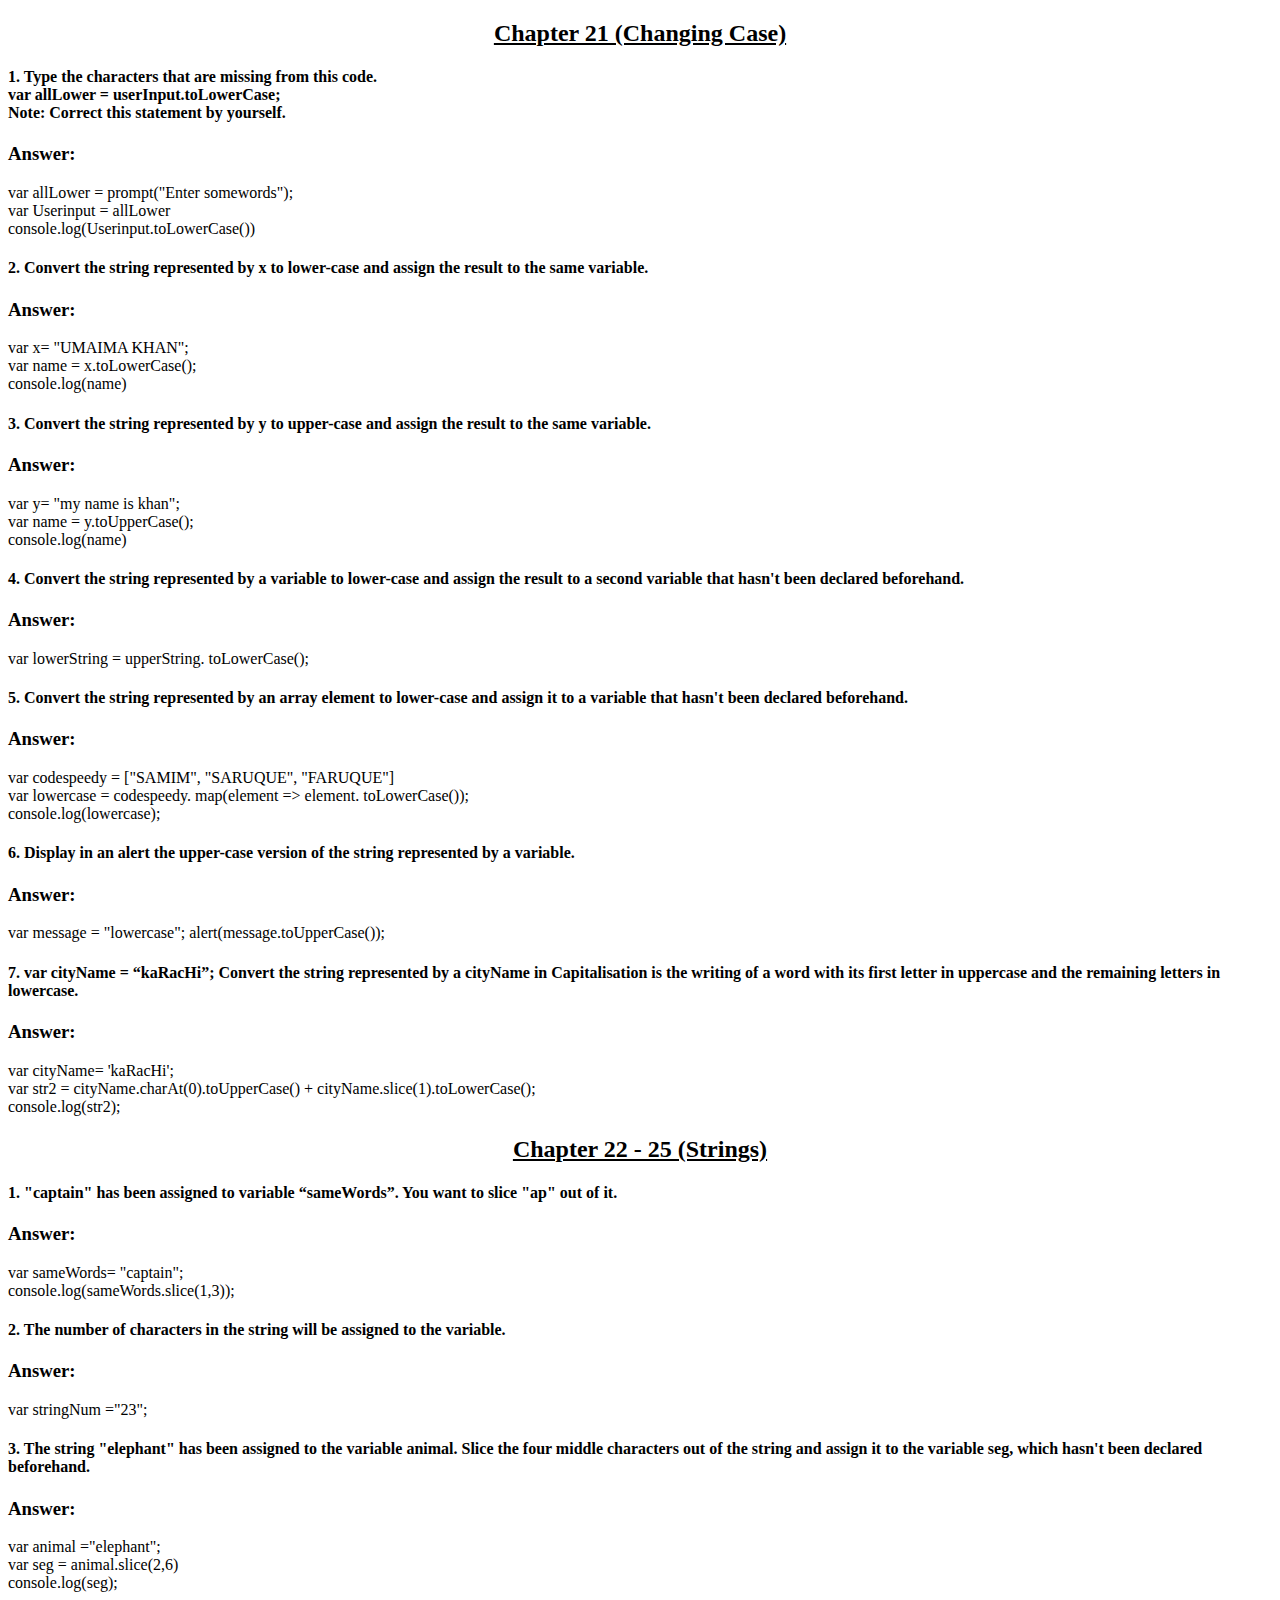
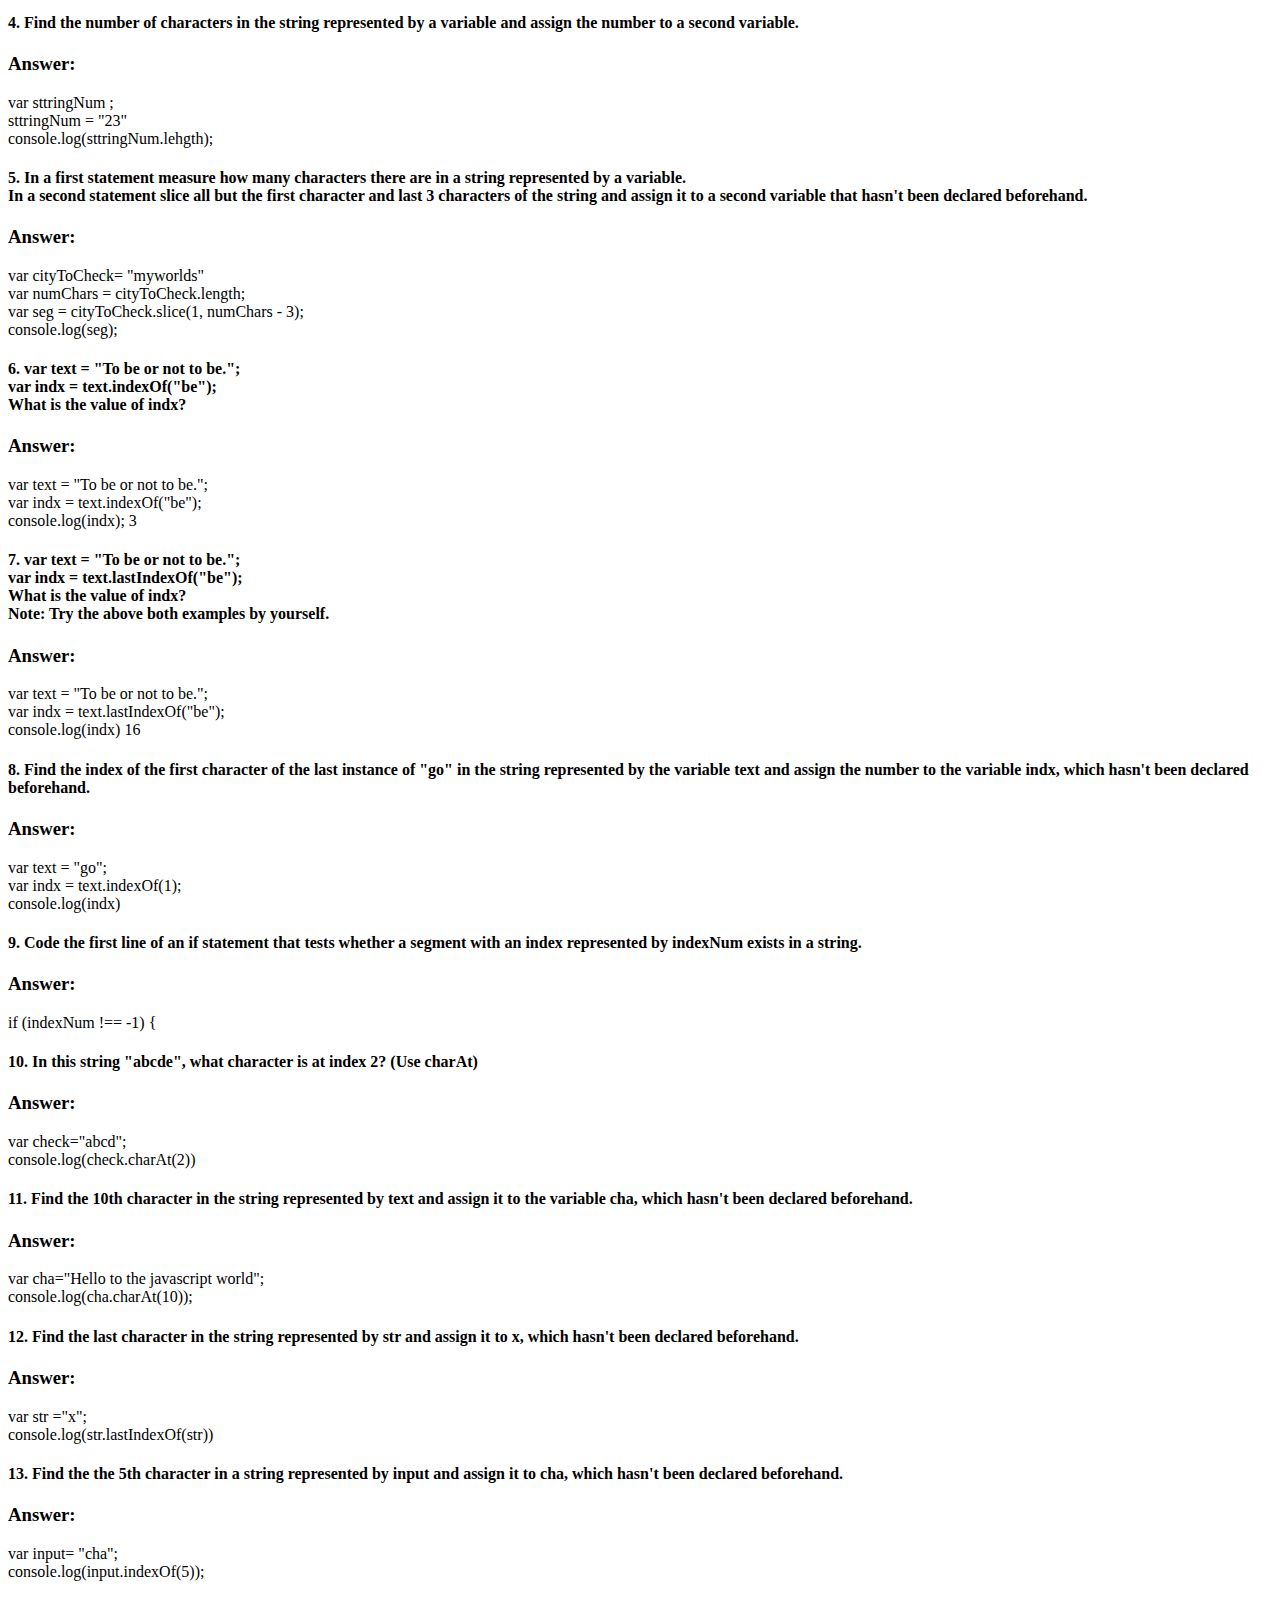
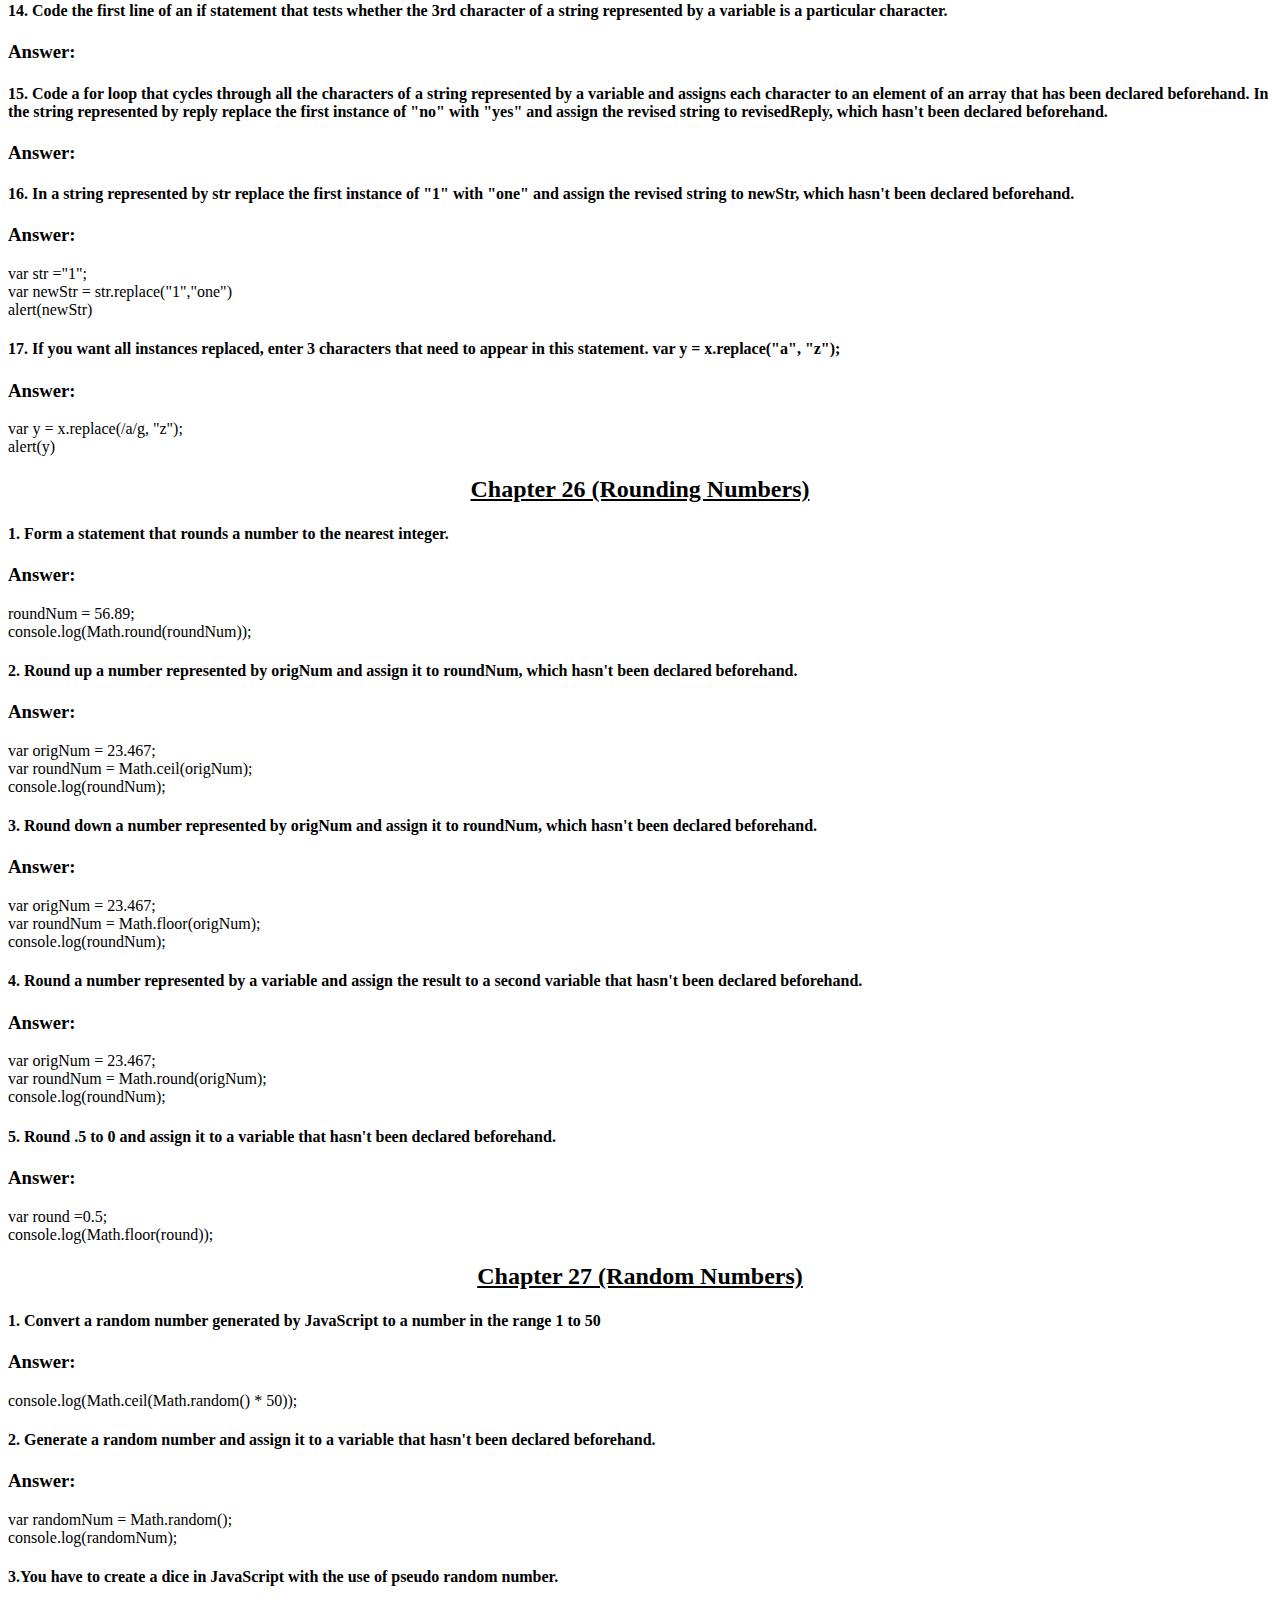
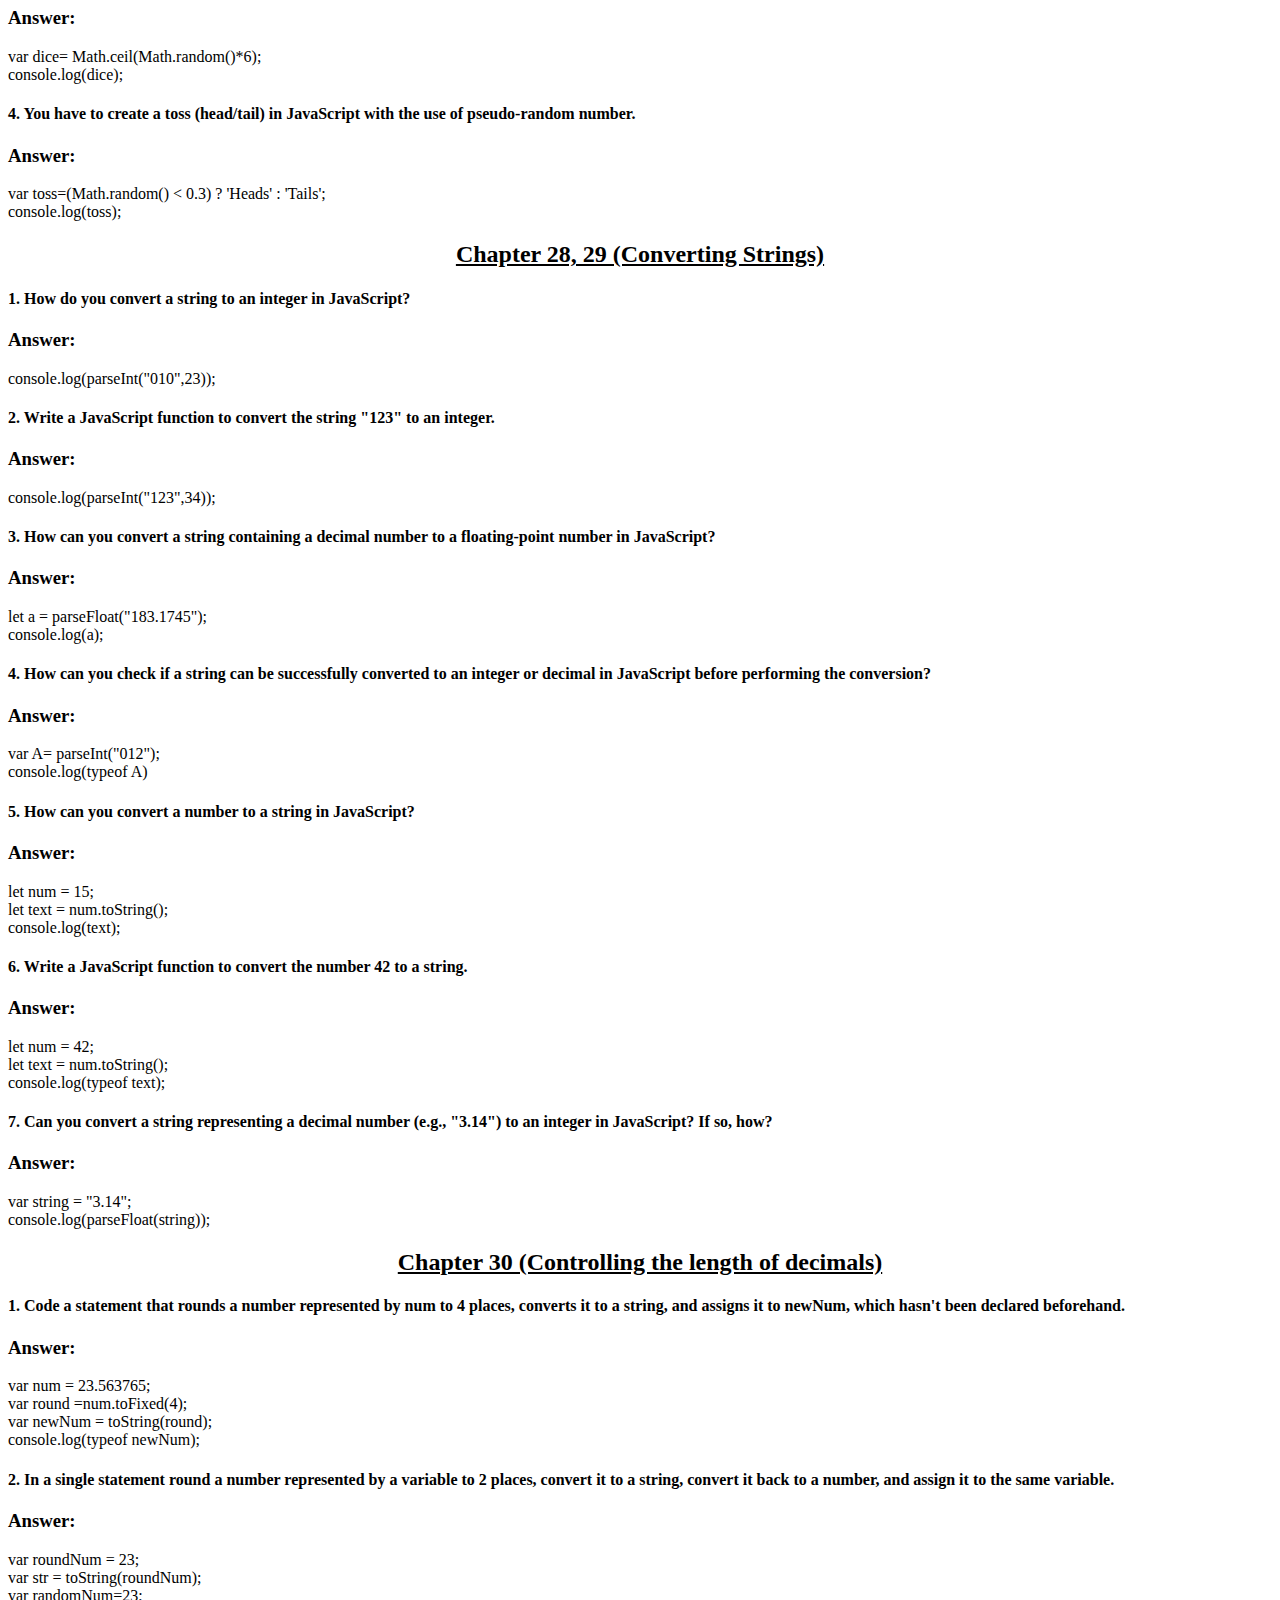
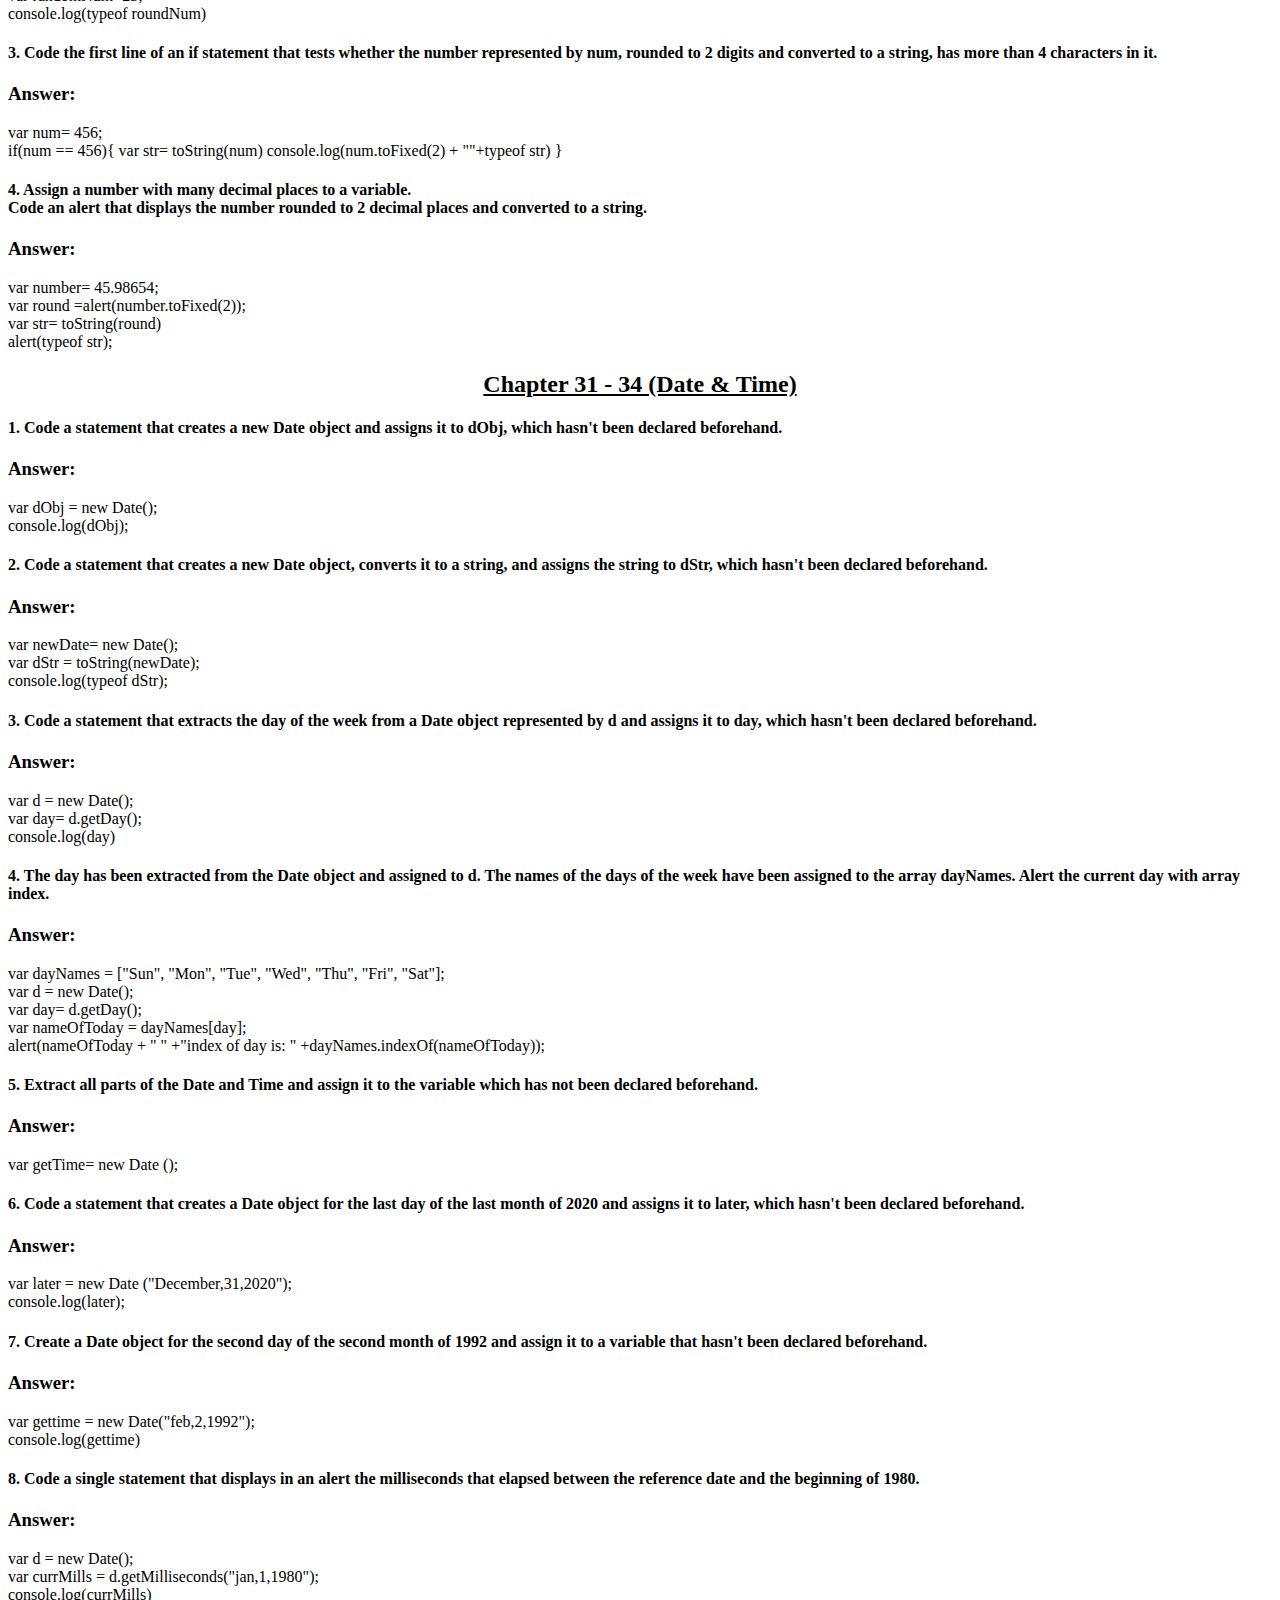
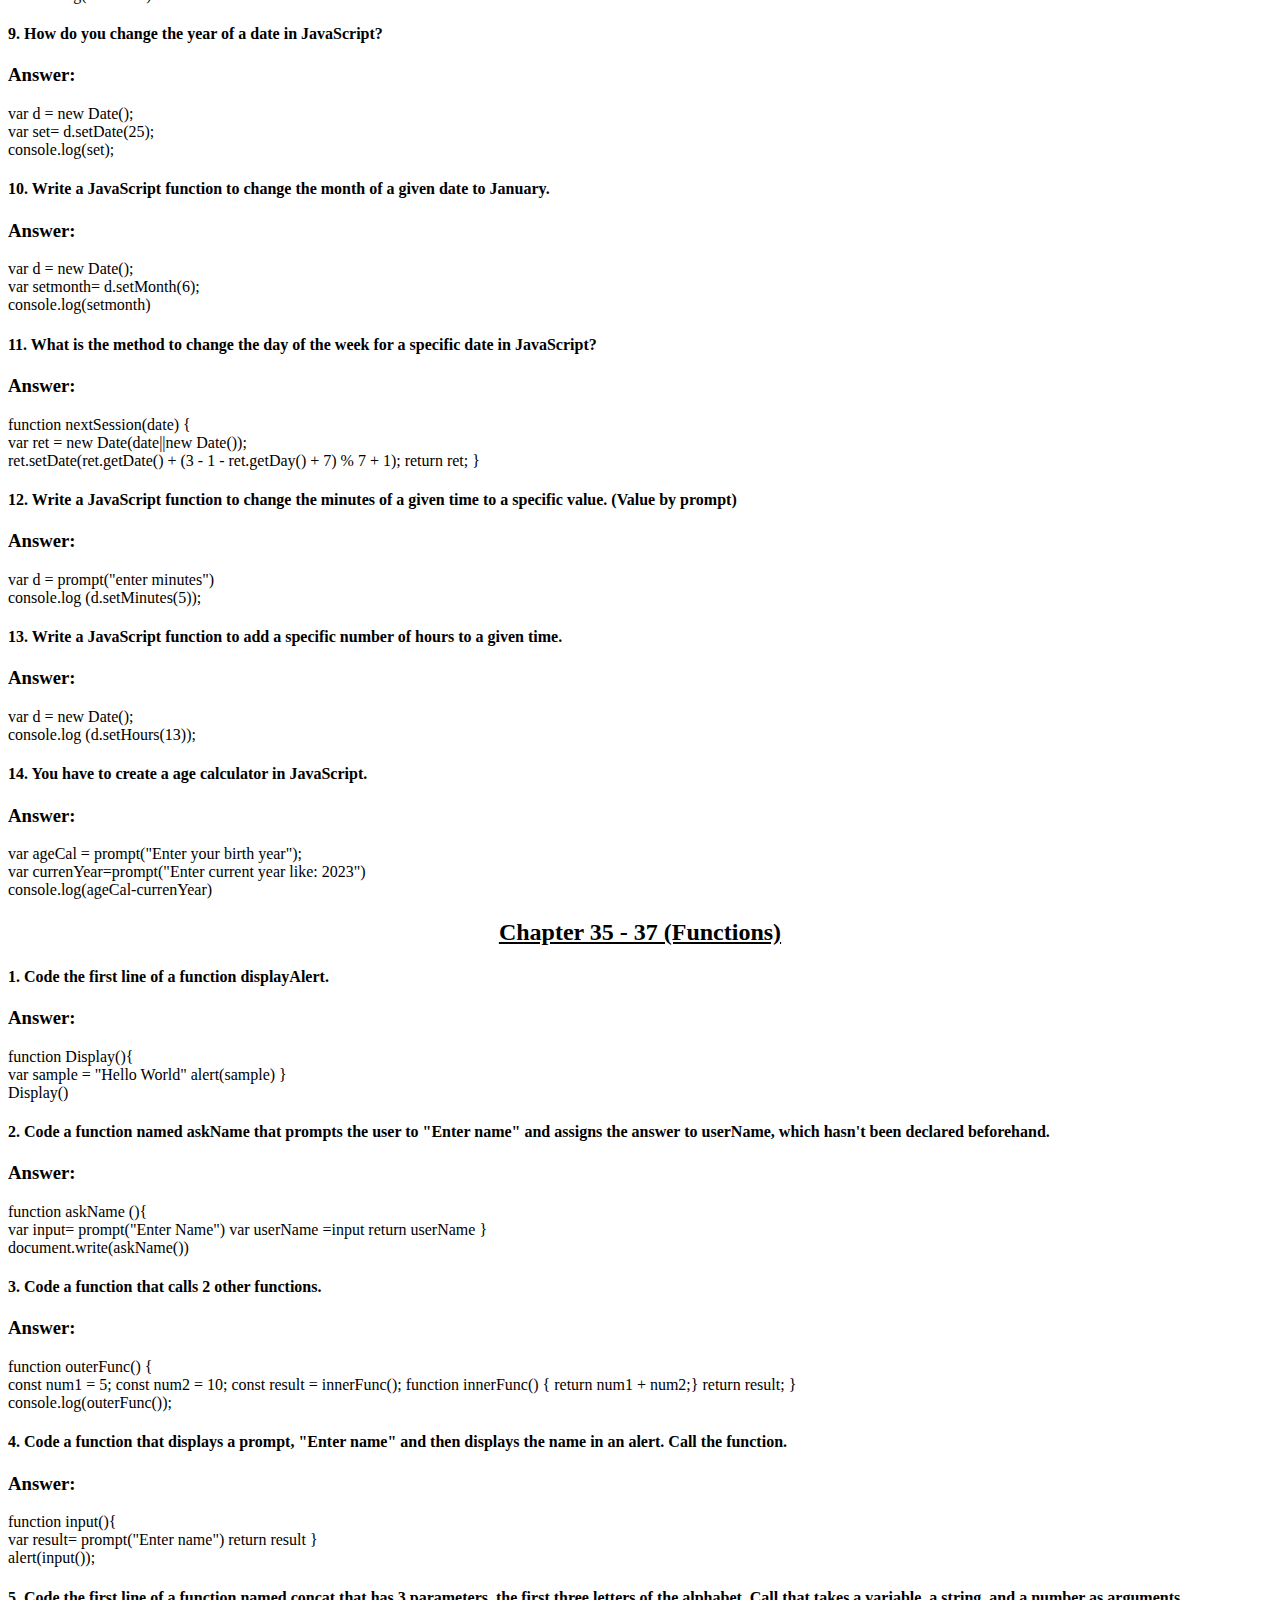
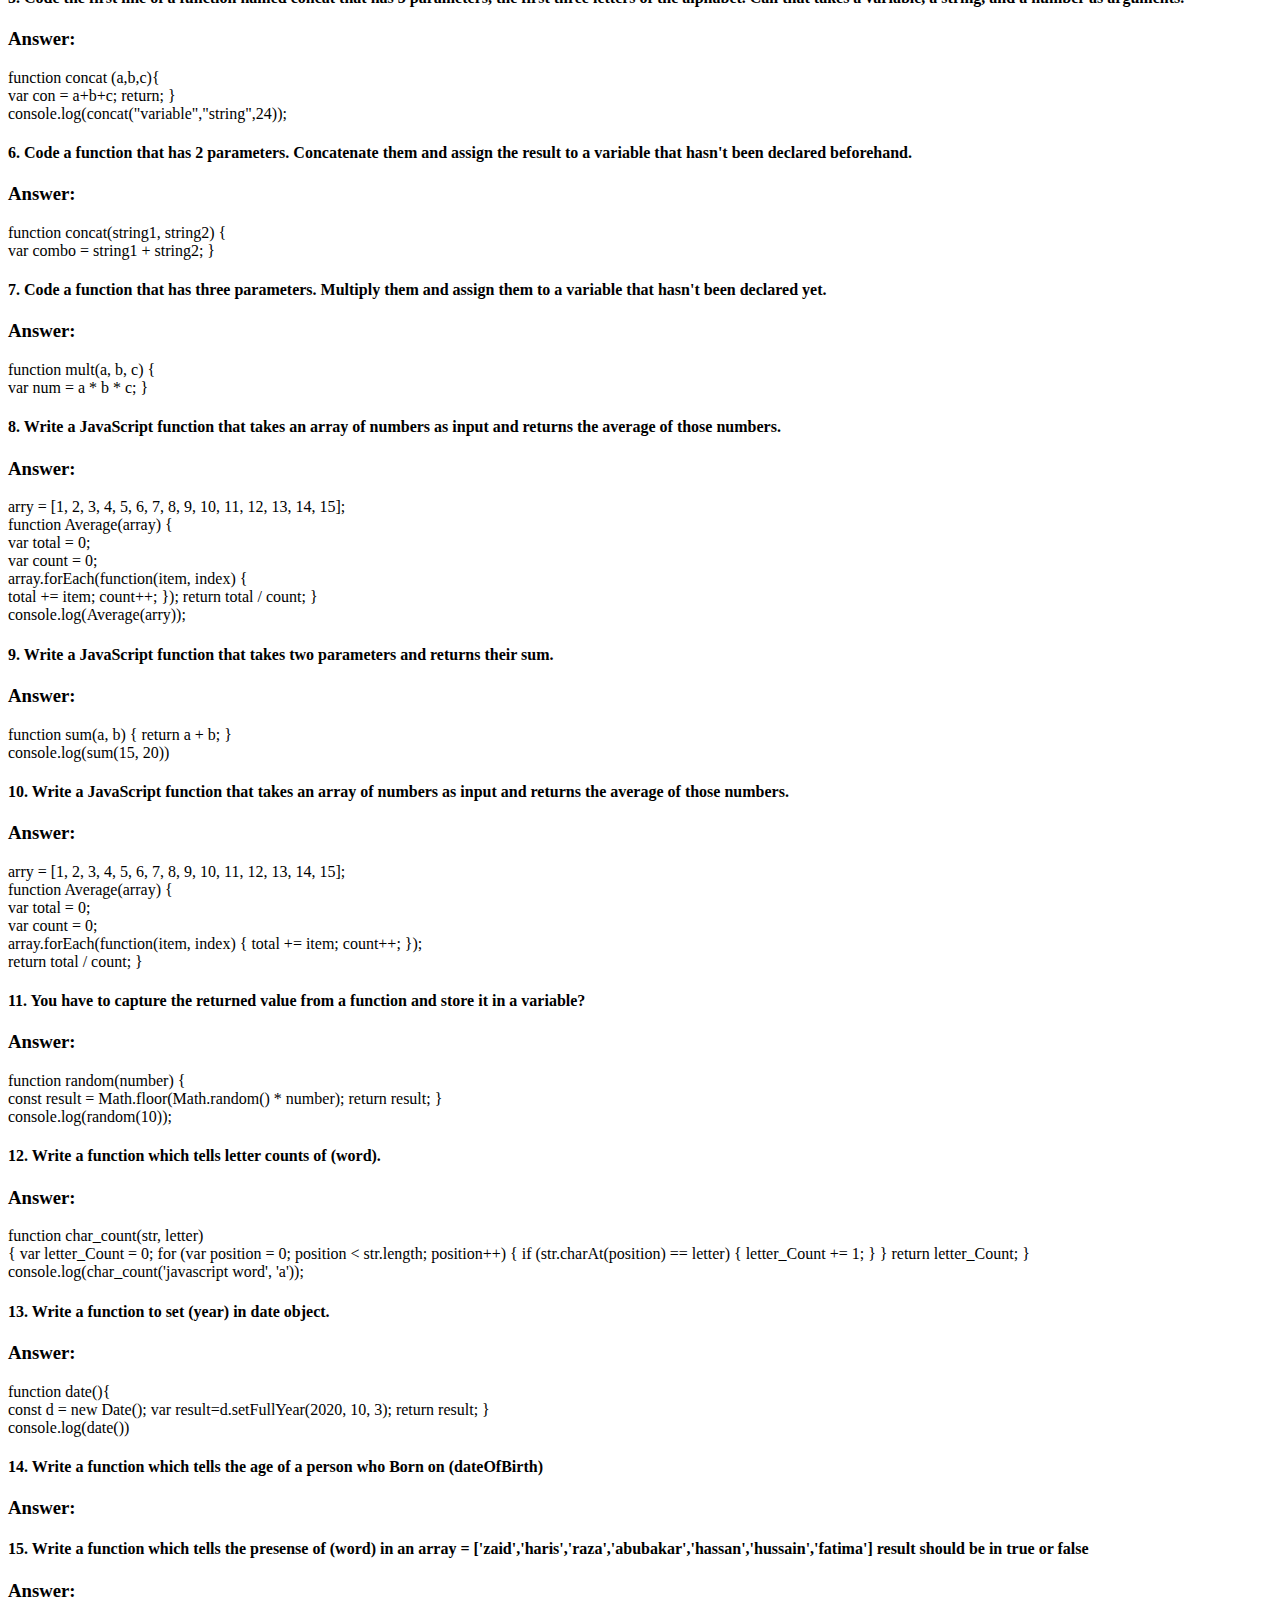
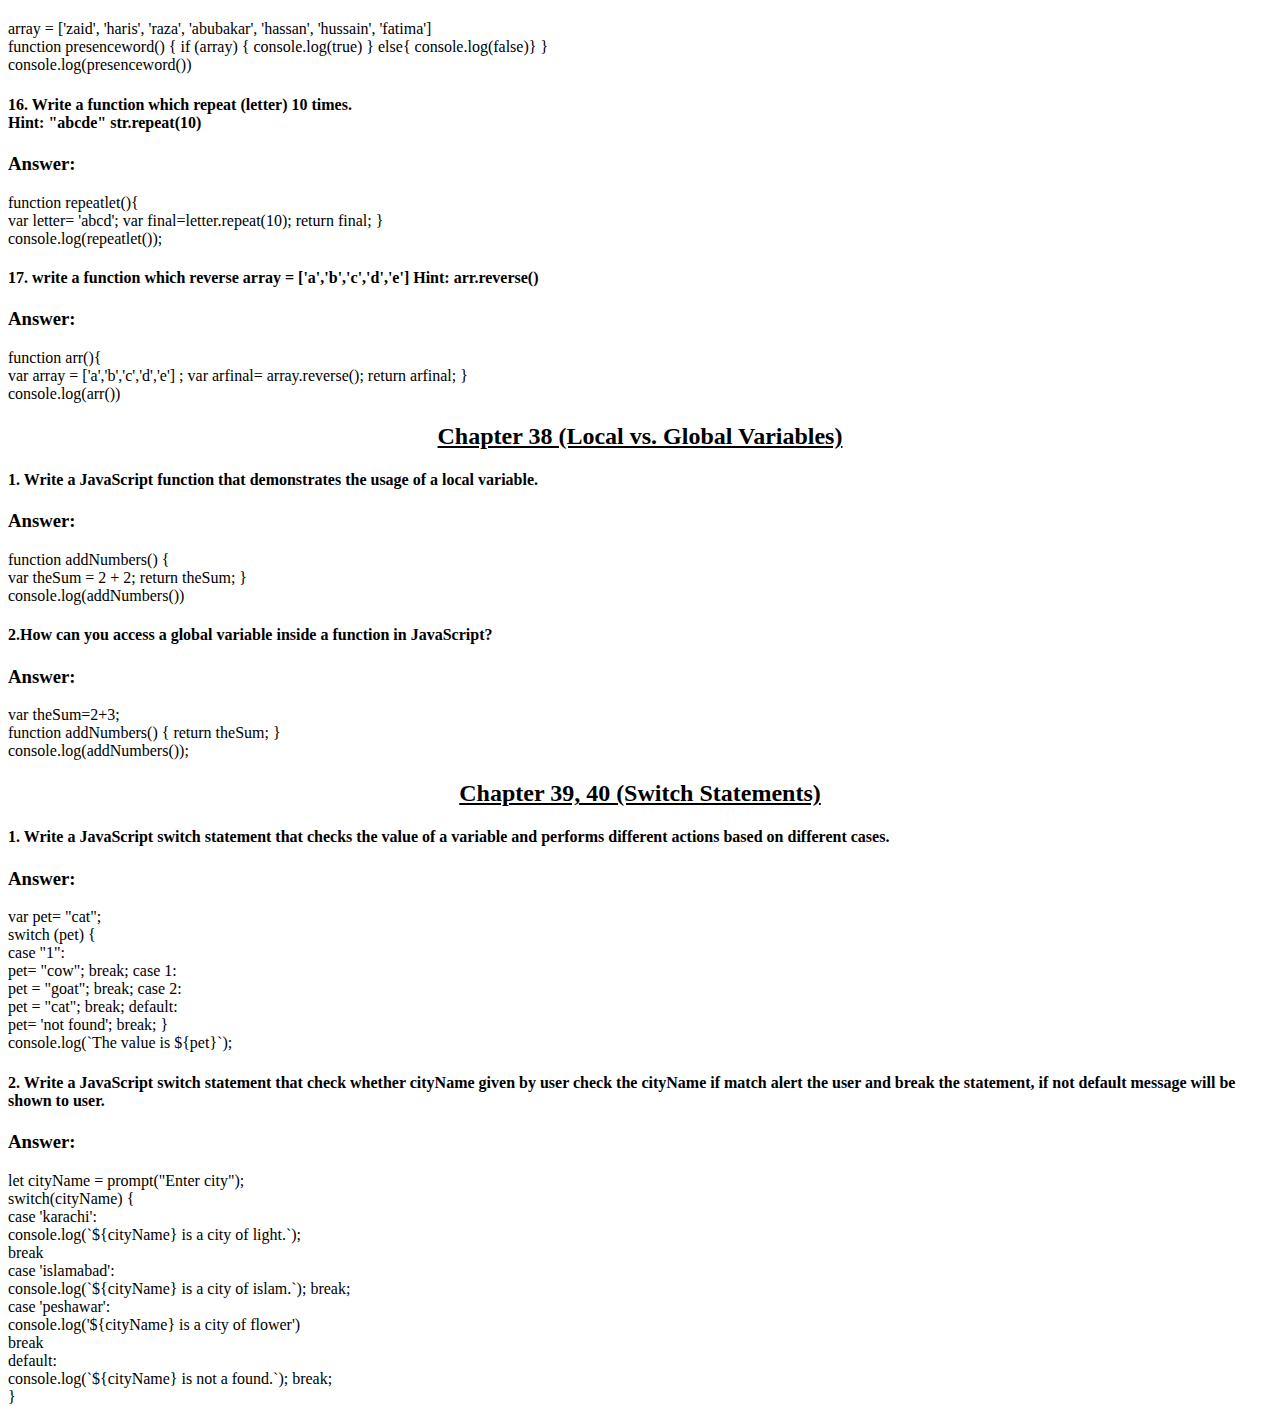
<file: 2index.html>
<!DOCTYPE html>
<html lang="en">
<head>
    <meta charset="UTF-8">
    <meta name="viewport" content="width=device-width, initial-scale=1.0">
    <title>Document</title>
    <link rel="stylesheet" href="style.css">
</head>
<body>
   <p> <h2>Chapter 21 (Changing Case)</h2>
<h4>1.	Type the characters that are missing from this code.<br>
 var allLower = userInput.toLowerCase; <br>
Note: Correct this statement by yourself. </h4>
<h3>Answer:</h3>
var allLower = prompt("Enter somewords");<br>
var Userinput = allLower<br>
console.log(Userinput.toLowerCase())
<h4>2. Convert the string represented by x to lower-case and assign the result to the same variable. </h4>
<h3>Answer:</h3>
var x= "UMAIMA KHAN";<br>
var name = x.toLowerCase();<br>
console.log(name)
<h4>3. Convert the string represented by y to upper-case and assign the result to the same variable.</h4>
<h3>Answer:</h3> var y= "my name is khan";<br>
var name = y.toUpperCase();<br>
console.log(name)

 <h4>4. Convert the string represented by a variable to lower-case and assign the result to a second variable that hasn't been declared beforehand. </h4>
 <h3>Answer:</h3>
var lowerString = upperString. toLowerCase();
<h4>5. Convert the string represented by an array element to lower-case and assign it to a variable that hasn't been declared beforehand. </h4>
<h3>Answer:</h3>
var codespeedy = ["SAMIM", "SARUQUE", "FARUQUE"]<br>
var lowercase = codespeedy. map(element => element. toLowerCase());<br>
console.log(lowercase);

<h4>6. Display in an alert the upper-case version of the string represented by a variable.</h4> 
<h3>Answer:</h3>
var message = "lowercase";
alert(message.toUpperCase());
<h4>7. var cityName = “kaRacHi”; 
Convert the string represented by a cityName in Capitalisation is the writing of a word with its first letter in uppercase and the remaining letters in lowercase.</h4>
<h3>Answer:</h3>
var cityName= 'kaRacHi';<br>
var str2 = cityName.charAt(0).toUpperCase() + cityName.slice(1).toLowerCase();<br>
console.log(str2);



<h2>Chapter 22 - 25 (Strings) </h2>
<h4>1. "captain" has been assigned to variable “sameWords”. You want to slice "ap" out of it.</h4>
<h3>Answer:</h3>
var sameWords= "captain";<br>
console.log(sameWords.slice(1,3));
 <h4>2. The number of characters in the string will be assigned to the variable.</h4> 
 <h3>Answer:</h3>
var stringNum ="23";<br>
<h4>3. The string "elephant" has been assigned to the variable animal. Slice the four middle characters out of the string and assign it to the variable seg, which hasn't been declared beforehand.</h4>
    <h3>Answer:</h3>
var animal ="elephant";<br>
var seg = animal.slice(2,6)<br>
console.log(seg);
 <h4>4. Find the number of characters in the string represented by a variable and assign the number to a second variable. </h4>
    <h3>Answer:</h3>
var sttringNum ;<br>
sttringNum = "23"<br>
console.log(sttringNum.lehgth);
<h4>5. In a first statement measure how many characters there are in a string represented by a variable. <br>In a second statement slice all but the first character and last 3 characters of the string and assign it to a second variable that hasn't been declared beforehand. </h4>
<h3>Answer:</h3>
var cityToCheck= "myworlds"<br>
var numChars = cityToCheck.length;<br>
var seg = cityToCheck.slice(1, numChars - 3);<br>
console.log(seg);

<h4>6. var text = "To be or not to be."; <br>
var indx = text.indexOf("be"); <br>
What is the value of indx?</h4>
<h3>Answer:</h3> var text = "To be or not to be."; <br>
var indx = text.indexOf("be"); <br>
console.log(indx);
3

<h4>7. var text = "To be or not to be."; <br>
var indx = text.lastIndexOf("be");<br>
 What is the value of indx? <br>
Note: Try the above both examples by yourself. </h4>
<h3>Answer:</h3>
var text = "To be or not to be."; <br>
var indx = text.lastIndexOf("be");<br>
console.log(indx)
16

<h4>8. Find the index of the first character of the last instance of "go" in the string represented by the variable text and assign the number to the variable indx, which hasn't been declared beforehand. </h4>
<h3>Answer:</h3>
var text = "go"; <br>
var indx = text.indexOf(1);<br>
console.log(indx)
<h4>9. Code the first line of an if statement that tests whether a segment with an index represented by indexNum exists in a string. </h4>
    <h3>Answer:</h3>
if (indexNum !== -1) {
<h4>10. In this string "abcde", what character is at index 2? (Use charAt)</h4> 
<h3>Answer:</h3>
var check="abcd";<br>
console.log(check.charAt(2))

<h4>11. Find the 10th character in the string represented by text and assign it to the variable cha, which hasn't been declared beforehand. </h4>
    <h3>Answer:</h3>
var cha="Hello to the javascript world";<br>
console.log(cha.charAt(10));

<h4>12. Find the last character in the string represented by str and assign it to x, which hasn't been declared beforehand. </h4>
    <h3>Answer:</h3>
var str ="x";<br>
console.log(str.lastIndexOf(str))

<h4>13. Find the the 5th character in a string represented by input and assign it to cha, which hasn't been declared beforehand. </h4>
    <h3>Answer:</h3>
var input= "cha";<br>
console.log(input.indexOf(5));

<h4>14. Code the first line of an if statement that tests whether the 3rd character of a string represented by a variable is a particular character.</h4> 
    <h3>Answer:</h3>

<h4>15. Code a for loop that cycles through all the characters of a string represented by a variable and assigns each character to an element of an array that has been declared beforehand. In the string represented by reply replace the first instance of "no" with "yes" and assign the revised string to revisedReply, which hasn't been declared beforehand.</h4>
    <h3>Answer:</h3>
<h4>16. In a string represented by str replace the first instance of "1" with "one" and assign the revised string to newStr, which hasn't been declared beforehand. </h4>
    <h3>Answer:</h3>
 var str ="1";<br>
 var newStr = str.replace("1","one")<br>
 alert(newStr)

<h4>17. If you want all instances replaced, enter 3 characters that need to appear in this statement.
 var y = x.replace("a", "z");</h4>
 <h3>Answer:</h3>
var y = x.replace(/a/g, "z");<br>
 alert(y)
<h2>Chapter 26 (Rounding Numbers) </h2>
<h4>1. Form a statement that rounds a number to the nearest integer.</h4>
<h3>Answer:</h3>
roundNum = 56.89;<br>
console.log(Math.round(roundNum));

 <h4>2. Round up a number represented by origNum and assign it to roundNum, which hasn't been declared beforehand.</h4> 
 <h3>Answer:</h3>
 var origNum = 23.467;<br>
 var roundNum = Math.ceil(origNum);<br>
console.log(roundNum);

<h4>3. Round down a number represented by origNum and assign it to roundNum, which hasn't been declared beforehand. </h4>
    <h3>Answer:</h3>
var origNum = 23.467;<br>
 var roundNum = Math.floor(origNum);<br>
console.log(roundNum);

<h4>4. Round a number represented by a variable and assign the result to a second variable that hasn't been declared beforehand.</h4>
    <h3>Answer:</h3>
var origNum = 23.467;<br>
 var roundNum = Math.round(origNum);<br>
console.log(roundNum);
 <h4>5. Round .5 to 0 and assign it to a variable that hasn't been declared beforehand.</h4>
 <h3>Answer:</h3>
var round =0.5;<br>
console.log(Math.floor(round));

<h2>Chapter 27 (Random Numbers) </h2>
<h4>1. Convert a random number generated by JavaScript to a number in the range 1 to 50 </h4>
<h3>Answer:</h3>
console.log(Math.ceil(Math.random() * 50));
<h4>2. Generate a random number and assign it to a variable that hasn't been declared beforehand. </h4>
<h3>Answer:</h3>
var randomNum = Math.random();<br>
console.log(randomNum);
<h4>3.You have to create a dice in JavaScript with the use of pseudo random number.</h4>
<h3>Answer:</h3>
var dice= Math.ceil(Math.random()*6);<br>
console.log(dice);

<h4>4. You have to create a toss (head/tail) in JavaScript with the use of pseudo-random number.</h4>
<h3>Answer:</h3>
var toss=(Math.random() < 0.3) ? 'Heads' : 'Tails';<br>
console.log(toss);
<h2>Chapter 28, 29 (Converting Strings)</h2>
 <h4>1. How do you convert a string to an integer in JavaScript? </h4>
 <h3>Answer:</h3>
console.log(parseInt("010",23));
<h4>2. Write a JavaScript function to convert the string "123" to an integer. </h4>
<h3>Answer:</h3> console.log(parseInt("123",34));

<h4>3. How can you convert a string containing a decimal number to a floating-point number in JavaScript?</h4> 
<h3>Answer:</h3>
let a = parseFloat("183.1745");<br>
console.log(a);

<h4>4. How can you check if a string can be successfully converted to an integer or decimal in JavaScript before performing the conversion? </h4>
<h3>Answer:</h3>
var A= parseInt("012");<br>
console.log(typeof A)

<h4>5. How can you convert a number to a string in JavaScript?</h4> 
<h3>Answer:</h3>
let num = 15;<br>
let text = num.toString();<br>
console.log(text);
<h4>6. Write a JavaScript function to convert the number 42 to a string. </h4>
<h3>Answer:</h3>
let num = 42;<br>
let text = num.toString();<br>
console.log(typeof text);

<h4>7. Can you convert a string representing a decimal number (e.g., "3.14") to an integer in JavaScript? If so, how?</h4>
    <h3>Answer:</h3>
var string = "3.14";<br>
console.log(parseFloat(string));

<h2>Chapter 30 (Controlling the length of decimals) </h2>
<h4>1. Code a statement that rounds a number represented by num to 4 places, converts it to a string, and assigns it to newNum, which hasn't been declared beforehand. </h4>
    <h3>Answer:</h3> var num = 23.563765;<br>
var round =num.toFixed(4);<br>
var newNum = toString(round);<br>
console.log(typeof newNum);

<h4>2. In a single statement round a number represented by a variable to 2 places, convert it to a string, convert it back to a number, and assign it to the same variable.</h4>
<h3>Answer:</h3>
var roundNum = 23;<br>
var str = toString(roundNum);<br>
var randomNum=23;<br>
console.log(typeof roundNum)

 <h4>3. Code the first line of an if statement that tests whether the number represented by num, rounded to 2 digits and converted to a string, has more than 4 characters in it.</h4>
    <h3>Answer:</h3>
var num= 456;<br>
if(num == 456){
    var str= toString(num)
    console.log(num.toFixed(2) + ""+typeof str)
}
 <h4>4. Assign a number with many decimal places to a variable. <br>
Code an alert that displays the number rounded to 2 decimal places and converted to a string.</h4>
<h3>Answer:</h3>
var number= 45.98654;<br>
var round =alert(number.toFixed(2));<br>
var str= toString(round)<br>
alert(typeof str);
<h2>Chapter 31 - 34 (Date & Time)</h2>
<h4>1. Code a statement that creates a new Date object and assigns it to dObj, which hasn't been declared beforehand.</h4> 
<h3>Answer:</h3>
var dObj = new Date();<br>
console.log(dObj);

<h4>2. Code a statement that creates a new Date object, converts it to a string, and assigns the string to dStr, which hasn't been declared beforehand.</h4>
<h3>Answer:</h3>
var newDate= new Date();<br>
var dStr = toString(newDate);<br>
console.log(typeof dStr);

 <h4>3. Code a statement that extracts the day of the week from a Date object represented by d and assigns it to day, which hasn't been declared beforehand.</h4> 
 <h3>Answer:</h3>
var d = new Date();<br>
var day= d.getDay();<br>
console.log(day)
<h4>4. The day has been extracted from the Date object and assigned to d. The names of the days of the week have been assigned to the array dayNames. Alert the current day with array index.</h4> 
<h3>Answer:</h3> var dayNames = ["Sun", "Mon", "Tue", "Wed", "Thu", "Fri", "Sat"];<br>
var d = new Date();<br>
var day= d.getDay();<br>
 var nameOfToday = dayNames[day];<br>
alert(nameOfToday + "    " +"index of day is: " +dayNames.indexOf(nameOfToday));

<h4>5. Extract all parts of the Date and Time and assign it to the variable which has not been declared beforehand.</h4> 
<h3>Answer:</h3>
var getTime= new Date ();

<h4>6. Code a statement that creates a Date object for the last day of the last month of 2020 and assigns it to later, which hasn't been declared beforehand.</h4> 
<h3>Answer:</h3>
var later = new Date ("December,31,2020");<br>
console.log(later);

<h4>7. Create a Date object for the second day of the second month of 1992 and assign it to a variable that hasn't been declared beforehand.</h4> 
<h3>Answer:</h3>
var gettime = new Date("feb,2,1992");<br>
console.log(gettime)

<h4>8. Code a single statement that displays in an alert the milliseconds that elapsed between the reference date and the beginning of 1980.</h4> 
<h3>Answer:</h3>
var d = new Date();<br>
var currMills = d.getMilliseconds("jan,1,1980");<br>
console.log(currMills)

<h4>9. How do you change the year of a date in JavaScript? </h4>
<h3>Answer:</h3>
var d = new Date();<br>
var set= d.setDate(25);<br>
console.log(set);

<h4>10. Write a JavaScript function to change the month of a given date to January. </h4>
<h3>Answer:</h3>
var d = new Date();<br>
var setmonth= d.setMonth(6);<br>
console.log(setmonth)

<h4>11. What is the method to change the day of the week for a specific date in JavaScript? </h4>
<h3>Answer:</h3>function nextSession(date) {<br>
    var ret = new Date(date||new Date());<br>
    ret.setDate(ret.getDate() + (3 - 1 - ret.getDay() + 7) % 7 + 1);
    return ret;
}
<h4>12. Write a JavaScript function to change the minutes of a given time to a specific value. (Value by prompt)</h4>
<h3>Answer:</h3>  var d = prompt("enter minutes")<br>
console.log (d.setMinutes(5));

<h4>13. Write a JavaScript function to add a specific number of hours to a given time. </h4>
<h3>Answer:</h3>
var d = new Date();<br>
console.log (d.setHours(13));

<h4>14. You have to create a age calculator in JavaScript.</h4>
<h3>Answer:</h3>
 var ageCal = prompt("Enter your birth year");<br>
var currenYear=prompt("Enter current year like: 2023")  <br>
console.log(ageCal-currenYear)

<h2>Chapter 35 - 37 (Functions) </h2>
<h4>1. Code the first line of a function displayAlert.</h4>
<h3>Answer:</h3>
function Display(){<br>
    var sample = "Hello World"
    alert(sample)
}<br>
Display()
 <h4>2. Code a function named askName that prompts the user to "Enter name" and assigns the answer to userName, which hasn't been declared beforehand.</h4>
 <h3>Answer:</h3>
function askName (){<br>
   var input= prompt("Enter Name")
    var userName =input
    return userName
}<br>
document.write(askName())
 <h4>3. Code a function that calls 2 other functions.</h4>
 <h3>Answer:</h3>
function outerFunc() {<br>
  const num1 = 5;
  const num2 = 10;
  const result = innerFunc();
  function innerFunc() {
    return num1 + num2;}
  return result;
}<br>
console.log(outerFunc());
 <h4>4. Code a function that displays a prompt, "Enter name" and then displays the name in an alert. Call the function.</h4>
 <h3>Answer:</h3>
function input(){<br>
   var result= prompt("Enter name")
   return result
}<br>
alert(input());
 <h4>5. Code the first line of a function named concat that has 3 parameters, the first three letters of the alphabet. Call that takes a variable, a string, and a number as arguments.</h4>
 <h3>Answer:</h3>
 function concat (a,b,c){<br>
    var con = a+b+c;
    return;
 }<br>
console.log(concat("variable","string",24));
 <h4>6. Code a function that has 2 parameters. Concatenate them and assign the result to a variable that hasn't been declared beforehand.</h4> 
 <h3>Answer:</h3> function concat(string1, string2) {<br>
    var combo = string1 + string2;
  }
<h4>7. Code a function that has three parameters. Multiply them and assign them to a variable that hasn't been declared yet.</h4> 
<h3>Answer:</h3>
function mult(a, b, c) {<br>
    var num = a * b * c;
  }
<h4>8. Write a JavaScript function that takes an array of numbers as input and returns the average of those numbers.</h4>
<h3>Answer:</h3>
arry = [1, 2, 3, 4, 5, 6, 7, 8, 9, 10, 11, 12, 13, 14, 15];<br>
function Average(array) {<br>
    var total = 0;<br>
    var count = 0;<br>
    array.forEach(function(item, index) {<br>
        total += item;
        count++;
    });
    return total / count;
}<br>
console.log(Average(arry));
 <h4>9. Write a JavaScript function that takes two parameters and returns their sum. </h4>
 <h3>Answer:</h3> function sum(a, b) {
    return a + b;
 }<br>
console.log(sum(15, 20))
<h4>10. Write a JavaScript function that takes an array of numbers as input and returns the average of those numbers.</h4>
<h3>Answer:</h3> arry = [1, 2, 3, 4, 5, 6, 7, 8, 9, 10, 11, 12, 13, 14, 15];<br>
function Average(array) {<br>
    var total = 0;<br>
    var count = 0;<br>
    array.forEach(function(item, index) {
        total += item;
        count++;
    });<br>
    return total / count;
}
<h4>11. You have to capture the returned value from a function and store it in a variable? </h4>
<h3>Answer:</h3>
function random(number) {<br>
    const result = Math.floor(Math.random() * number);
    return result;
}<br>
  console.log(random(10));
 <h4>12. Write a function which tells letter counts of (word).</h4>
 <h3>Answer:</h3> function char_count(str, letter) <br>
{
 var letter_Count = 0;
 for (var position = 0; position < str.length; position++) 
 {
    if (str.charAt(position) == letter) 
      {
      letter_Count += 1;
      }
  }
  return letter_Count;
}<br>
console.log(char_count('javascript word', 'a'));

 <h4>13. Write a function to set (year) in date object. </h4>
 <h3>Answer:</h3>function date(){<br>
    const d = new Date();
var result=d.setFullYear(2020, 10, 3);
return result;
 }<br>
console.log(date())
<h4>14. Write a function which tells the age of a person who Born on (dateOfBirth) </h4>
<h3>Answer:</h3>
<h4>15. Write a function which tells the presense of (word) in an array = ['zaid','haris','raza','abubakar','hassan','hussain','fatima'] result should be in true or false </h4>
<h3>Answer:</h3> array = ['zaid', 'haris', 'raza', 'abubakar', 'hassan', 'hussain', 'fatima']<br>
function presenceword() {
    if (array) { console.log(true) }
    else{ console.log(false)}
}<br>
console.log(presenceword())

<h4>16. Write a function which repeat (letter) 10 times. <br>
Hint: "abcde" str.repeat(10)</h4>
<h3>Answer:</h3> function repeatlet(){<br>
    var letter= 'abcd';
    var final=letter.repeat(10);
    return final;

}<br>
console.log(repeatlet());
 <h4>17. write a function which reverse array = ['a','b','c','d','e'] Hint: arr.reverse()</h4>
 <h3>Answer:</h3>
function arr(){<br>
    var array = ['a','b','c','d','e'] ;
    var arfinal= array.reverse();
    return arfinal;
}<br>
console.log(arr())

<h2>Chapter 38 (Local vs. Global Variables) </h2>
<h4>1. Write a JavaScript function that demonstrates the usage of a local variable.</h4>
<h3>Answer:</h3>
function addNumbers() {<br>
     var theSum = 2 + 2;
     return theSum;
    }<br>
    console.log(addNumbers())
<h4>2.How can you access a global variable inside a function in JavaScript?</h4>
<h3>Answer:</h3>
var theSum=2+3;<br>
function addNumbers() {
    return theSum;
}<br>
console.log(addNumbers());
 <h2>Chapter 39, 40 (Switch Statements)</h2>
 <h4>1. Write a JavaScript switch statement that checks the value of a variable and performs different actions based on different cases.</h4> 
 <h3>Answer:</h3>
var pet= "cat";<br>
switch (pet) {<br>
    case "1":<br>
        pet= "cow";
        break;
    case 1:<br>
        pet = "goat";
        break;
    case 2:<br>
        pet = "cat";
        break;

    default:<br>
        pet= 'not found';
        break;
}<br>
console.log(`The value is ${pet}`);
<h4>2.	Write a JavaScript switch statement that check whether cityName given by user check the cityName if match alert the user and break the statement, if not default message will be shown to user.</h4>
<h3>Answer:</h3>
let cityName = prompt("Enter city");<br>
switch(cityName) {<br>
    case 'karachi':<br>
        console.log(`${cityName} is a city of light.`);<br>
        break<br>
    case 'islamabad':<br>
        console.log(`${cityName} is a city of islam.`);
        break;<br>
        case 'peshawar':<br>
            console.log('${cityName} is a city of flower')<br>
            break<br>
    default:<br>
        console.log(`${cityName} is not a found.`);
        break;<br>
}
</p>


</body>
</html>
</file>
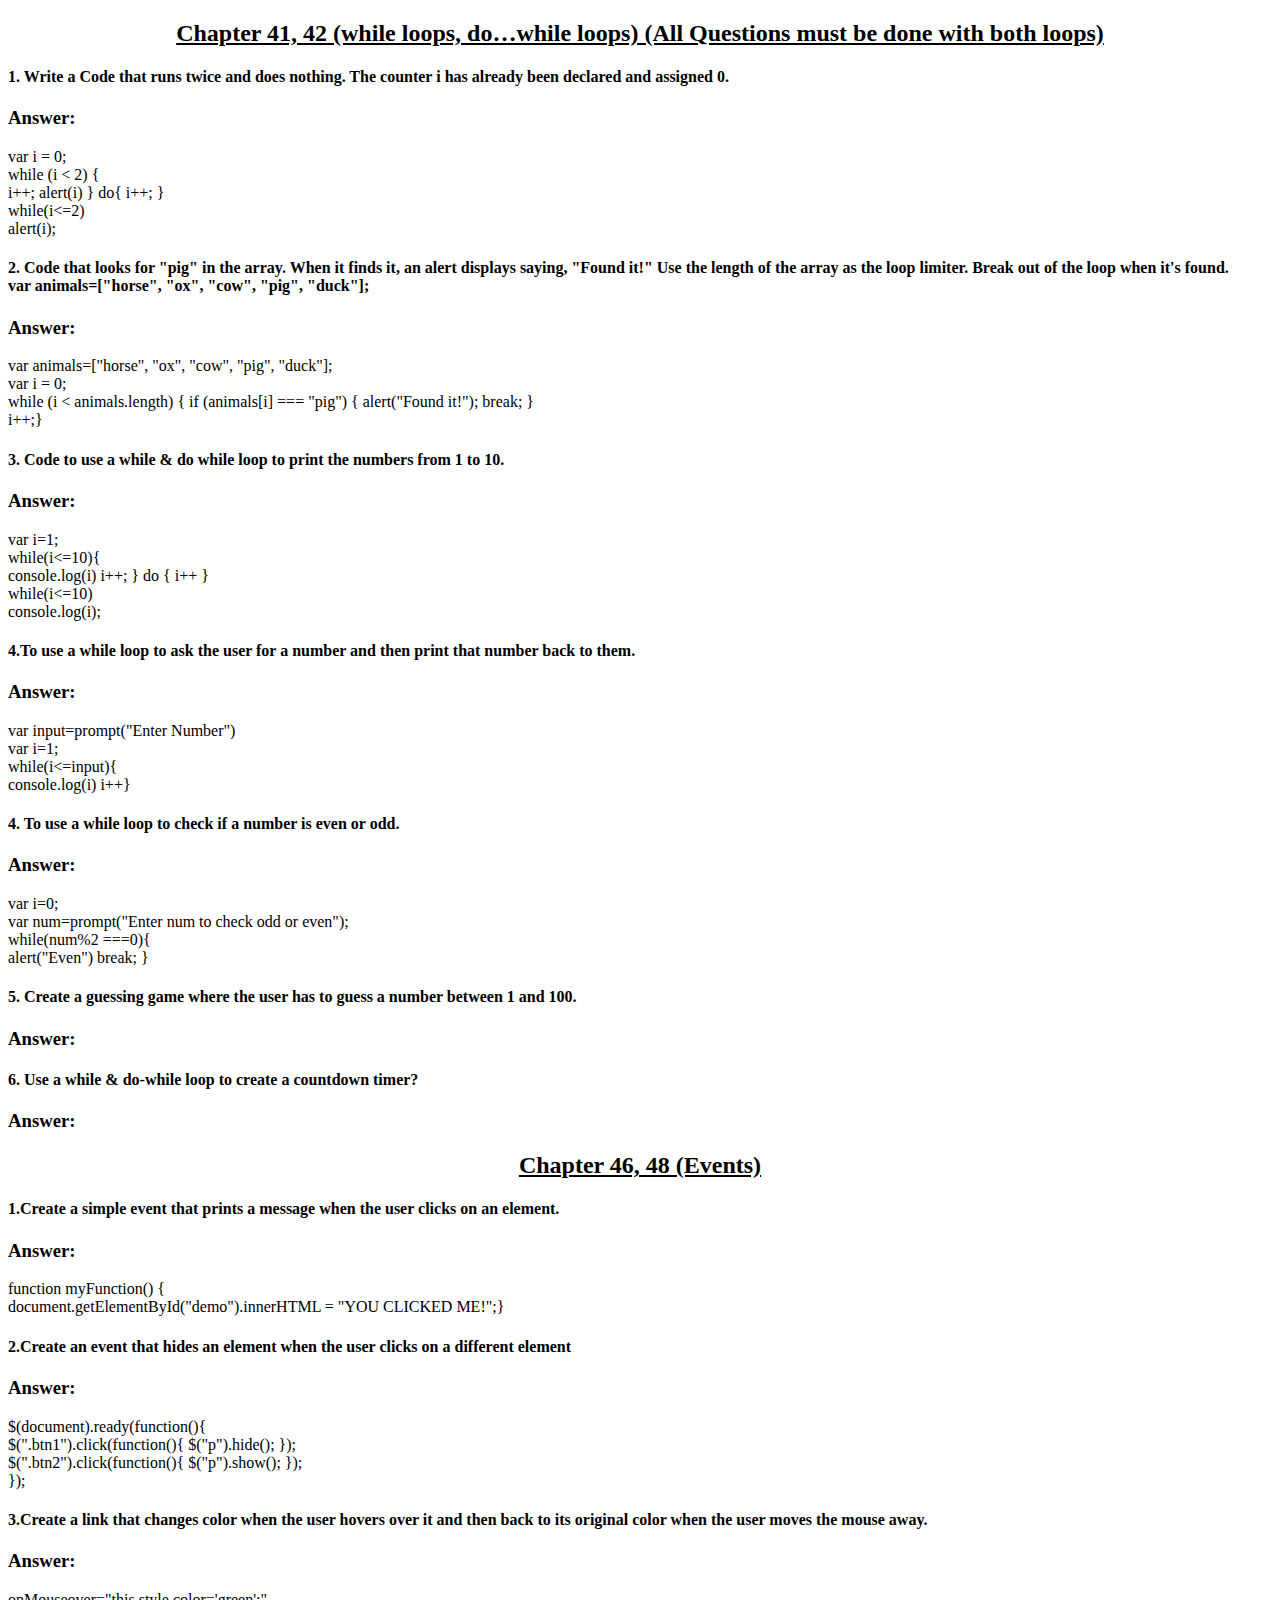
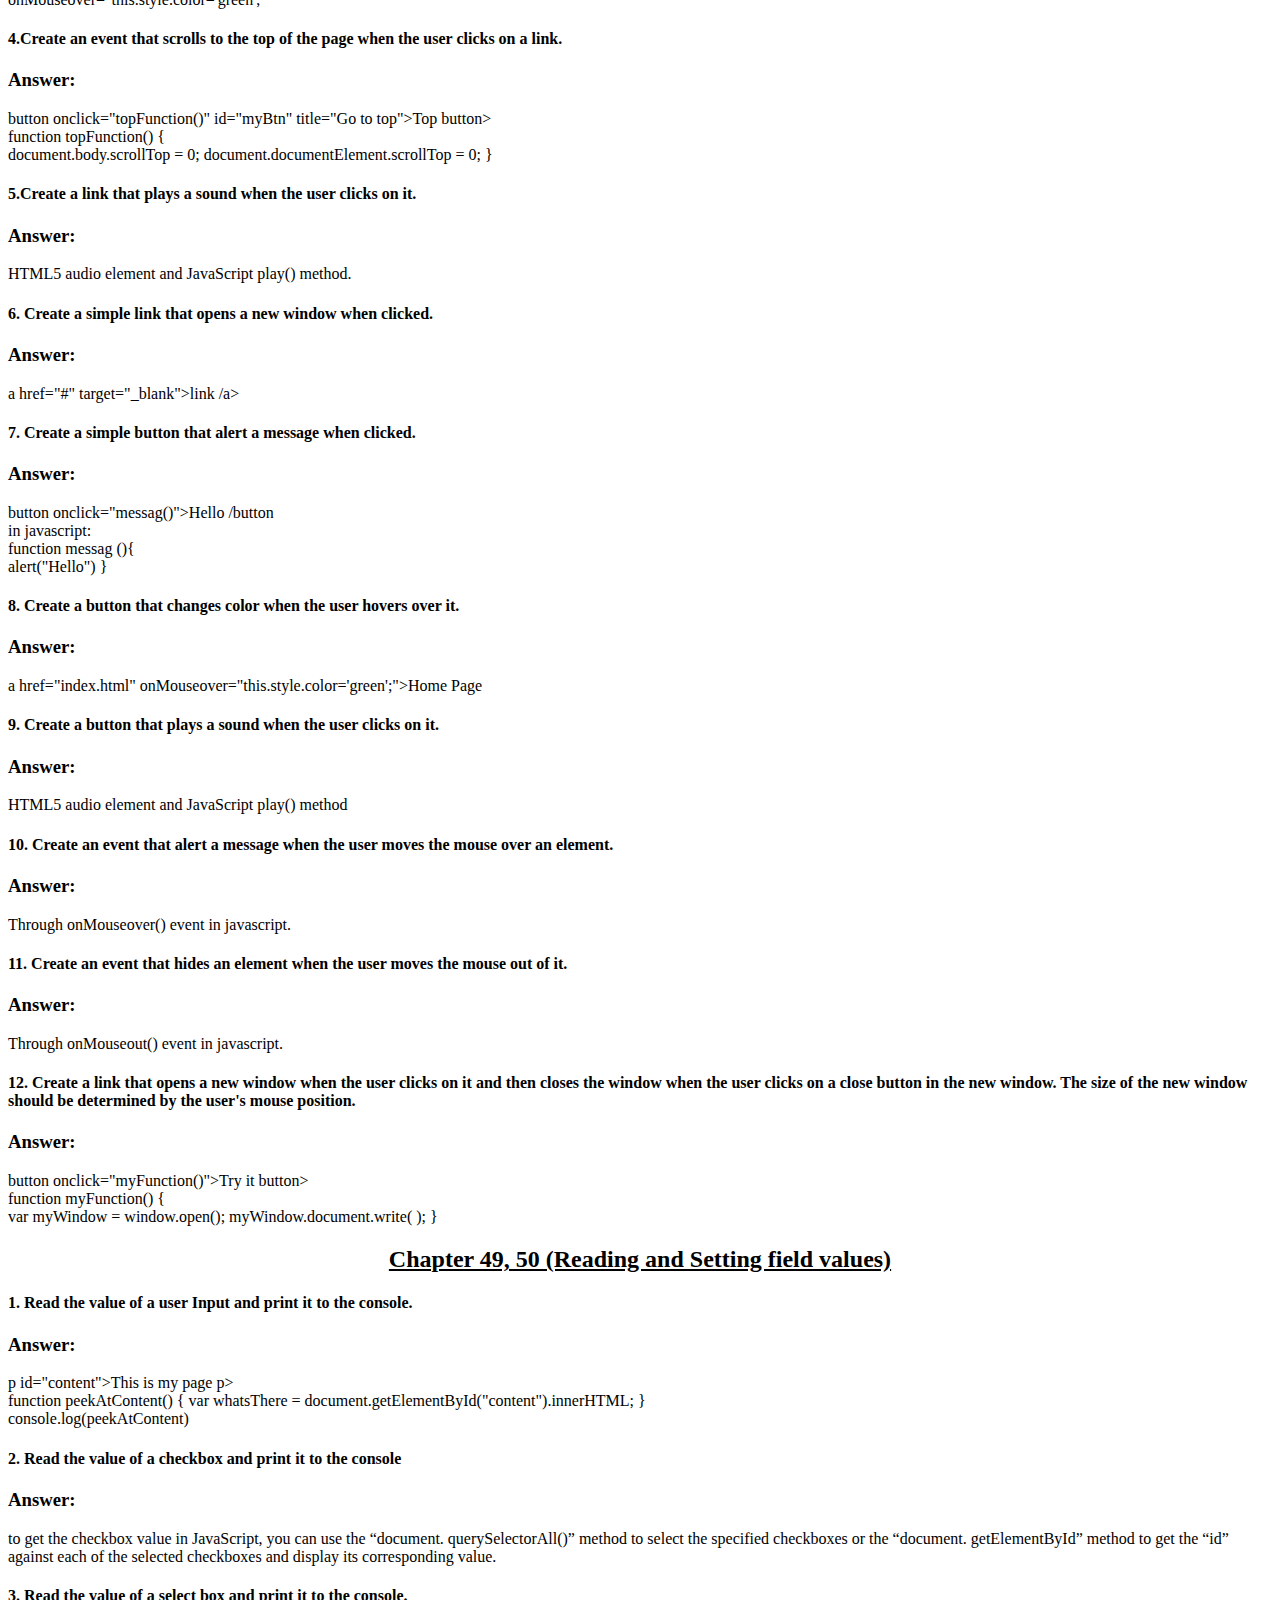
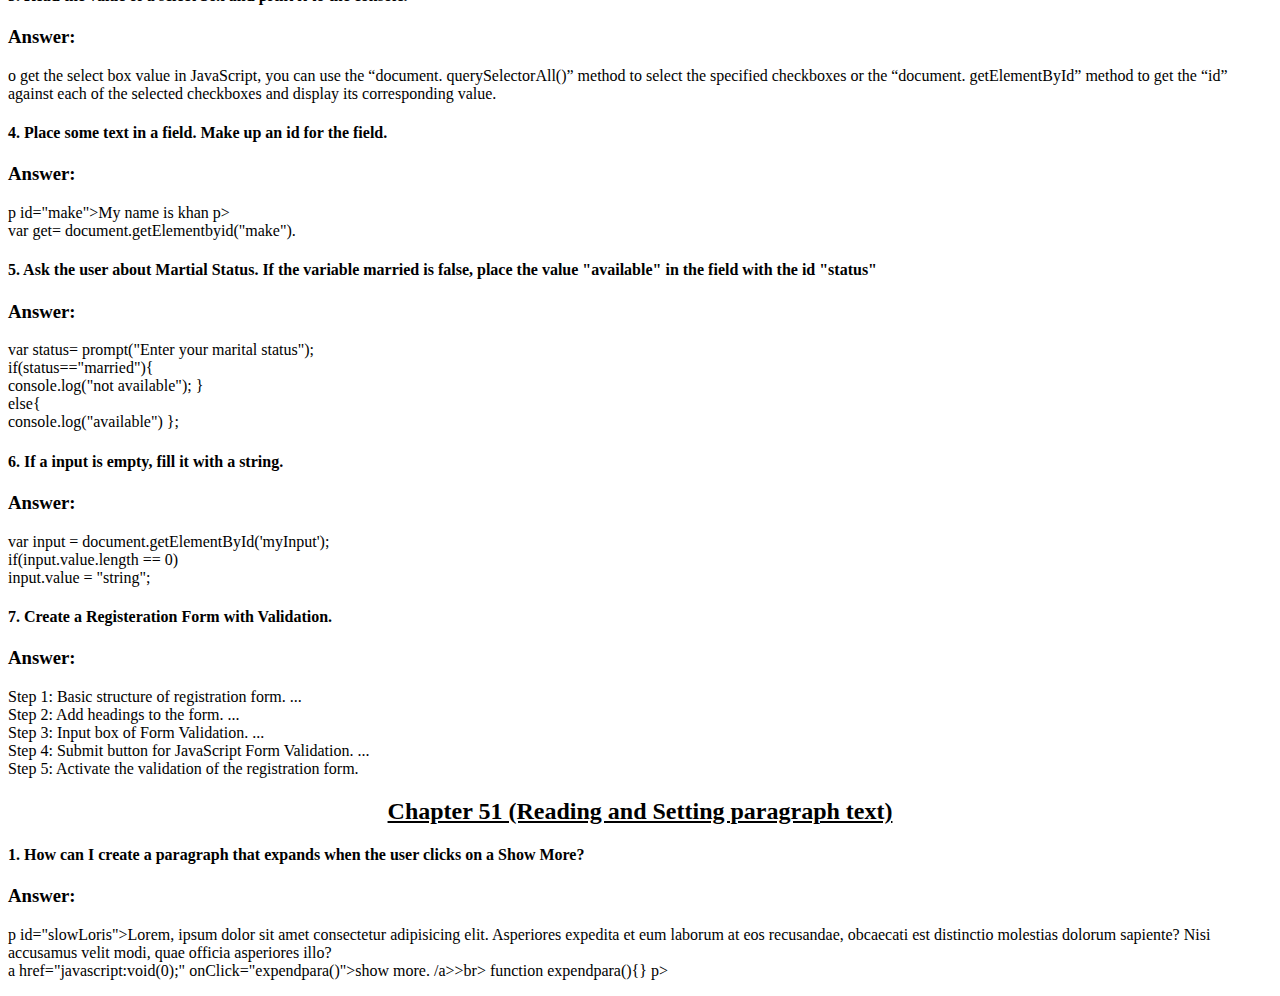
<file: 3index.html>
<!DOCTYPE html>
<html lang="en">
<head>
    <meta charset="UTF-8">
    <meta name="viewport" content="width=device-width, initial-scale=1.0">
    <title>Document</title>
    <link rel="stylesheet" href="style.css">
</head>
<body>
   <p> <h2>Chapter 41, 42 (while loops, do…while loops)
(All Questions must be done with both loops)</h2>
<h4>1.	Write a Code that runs twice and does nothing. The counter i has already been declared and assigned 0.</h4>
<h3>Answer:</h3> var i = 0;<br>
while (i < 2) {<br>
  i++;
  alert(i)
}
do{
    i++;
}<br>
while(i<=2)<br>
alert(i);
<h4>2.	Code that looks for "pig" in the array. When it finds it, an alert displays saying, "Found it!" Use the length of the array as the loop limiter. Break out of the loop when it's found.<br>
var animals=["horse", "ox", "cow", "pig", "duck"];</h4>
<h3>Answer:</h3> 
var animals=["horse", "ox", "cow", "pig", "duck"];<br>
var i = 0;<br>
while (i < animals.length) {
  if (animals[i] === "pig") {
    alert("Found it!");
    break;
  }<br>
  i++;}
<h4>3.	Code to use a while & do while loop to print the numbers from 1 to 10.</h4>
<h3>Answer:</h3>
var i=1;<br>
while(i<=10){<br>
    console.log(i)
    i++;
} do { i++ 
}<br>
while(i<=10)<br>
console.log(i);
<h4>4.To use a while loop to ask the user for a number and then print that number back to them.</h4>
<h3>Answer:</h3>
 var input=prompt("Enter Number")<br>
var i=1;<br>
while(i<=input){<br>
    console.log(i)
    i++}
<h4>4.	To use a while loop to check if a number is even or odd.</h4>
<h3>Answer:</h3> var i=0;<br>
var num=prompt("Enter num to check odd or even");<br>
while(num%2 ===0){<br>
    alert("Even")
    break;
}
<h4>5.	Create a guessing game where the user has to guess a number between 1 and 100. </h4>
<h3>Answer:</h3>
<h4>6.	 Use a while & do-while loop to create a countdown timer?</h4>
<h3>Answer:</h3>
<h2>Chapter 46, 48 (Events)</h2>
<h4>1.Create a simple event that prints a message when the user clicks on an element.</h4>
<h3>Answer:</h3> function myFunction() {<br>
    document.getElementById("demo").innerHTML = "YOU CLICKED ME!";}
<h4>2.Create an event that hides an element when the user clicks on a different element</h4>
<h3>Answer:</h3>$(document).ready(function(){<br>
    $(".btn1").click(function(){
      $("p").hide();
    });<br>
    $(".btn2").click(function(){
      $("p").show();
    });<br>
  });
<h4>3.Create a link that changes color when the user hovers over it and then back to its original color when the user moves the mouse away.</h4>
<h3>Answer:</h3>
 onMouseover="this.style.color='green';"

<h4>4.Create an event that scrolls to the top of the page when the user clicks on a link.</h4>
<h3>Answer:</h3>
button onclick="topFunction()" id="myBtn" title="Go to top">Top button><br>
function topFunction() {<br>
  document.body.scrollTop = 0;
  document.documentElement.scrollTop = 0;
}

<h4>5.Create a link that plays a sound when the user clicks on it.</h4>
<h3>Answer:</h3>
HTML5 audio element and JavaScript play() method.
<h4>6.	Create a simple link that opens a new window when clicked.</h4>
<h3>Answer:</h3>
a href="#" target="_blank">link /a>
    <h4>7.	Create a simple button that alert a message when clicked.</h4>
    <h3>Answer:</h3>
    button onclick="messag()">Hello /button<br>
    in javascript:<br>
    function messag (){<br>
      alert("Hello")
  }
    <h4>8.	Create a button that changes color when the user hovers over it.</h4>
    <h3>Answer:</h3>
    a href="index.html" onMouseover="this.style.color='green';">Home Page</a>
    <h4>9.	Create a button that plays a sound when the user clicks on it.
        <h3>Answer:</h3>HTML5 audio element and JavaScript play() method
    <h4>10.	Create an event that alert a message when the user moves the mouse over an element.</h4>
    <h3>Answer:</h3>
    Through onMouseover() event in javascript.
    <h4>11.	Create an event that hides an element when the user moves the mouse out of it.</h4>
    <h3>Answer:</h3>
    Through onMouseout() event in javascript.

    <h4>12.	 Create a link that opens a new window when the user clicks on it and then closes the window when the user clicks on a close button in the new window. The size of the new window should be determined by the user's mouse position.
    </h4>
    <h3>Answer:</h3>
    button onclick="myFunction()">Try it button><br>
    function myFunction() {<br>
      var myWindow = window.open();
      myWindow.document.write( );
    }
    <h2>Chapter 49, 50 (Reading and Setting field values)</h2>
<h4>1.	 Read the value of a user Input and print it to the console.</h4>
<h3>Answer:</h3>
p id="content">This is my page p><br>
function peekAtContent() {
   var whatsThere = document.getElementById("content").innerHTML;
}<br>
console.log(peekAtContent)
<h4>2.	Read the value of a checkbox and print it to the console</h4>
<h3>Answer:</h3>
to get the checkbox value in JavaScript, you can use the “document. querySelectorAll()” method to select the specified checkboxes or the “document. getElementById” method to get the “id” against each of the selected checkboxes and display its corresponding value.
<h4>3.	Read the value of a select box and print it to the console.</h4>
<h3>Answer:</h3>
o get the select box value in JavaScript, you can use the “document. querySelectorAll()” method to select the specified checkboxes or the “document. getElementById” method to get the “id” against each of the selected checkboxes and display its corresponding value.
<h4>4.	Place some text in a field. Make up an id for the field.</h4>
<h3>Answer:</h3>
p id="make">My name is khan  p><br>
var get= document.getElementbyid("make").
<h4>5.	Ask the user about Martial Status. If the variable married is false, place the value "available" in the field with the id "status"</h4>
<h3>Answer:</h3>
var status= prompt("Enter your marital status");<br>
if(status=="married"){<br>
    console.log("not available");
}<br>
else{<br>
    console.log("available")
};
<h4>6.	If a input is empty, fill it with a string.</h4>
<h3>Answer:</h3>var input = document.getElementById('myInput');<br>

if(input.value.length == 0)<br>
    input.value = "string";
<h4>7.	Create a Registeration Form with Validation.</h4>
<h3>Answer:</h3>Step 1: Basic structure of registration form. ...<br>
Step 2: Add headings to the form. ...<br>
Step 3: Input box of Form Validation. ...<br>
Step 4: Submit button for JavaScript Form Validation. ...<br>
Step 5: Activate the validation of the registration form.
<h2>Chapter 51 (Reading and Setting paragraph text)</h2>
<h4>1.	How can I create a paragraph that expands when the user clicks on a Show More?</h4>
<h3>Answer:</h3>
p id="slowLoris">Lorem, ipsum dolor sit amet consectetur adipisicing elit. Asperiores expedita et eum laborum at eos recusandae, obcaecati est distinctio molestias dolorum sapiente? Nisi accusamus velit modi, quae officia asperiores illo?<br>
a href="javascript:void(0);" onClick="expendpara()">show more. /a>>br>
function expendpara(){}
 p>
<!-- <h4>2.	Read the text of a paragraph and use it to search for a specific word or phrase.</h4>
<h3>Answer:</h3>
<h4>3.	Read the text of a paragraph and use it to find the longest word.</h4>
<h3>Answer:</h3>
<h4>4.	Set the text of a paragraph to the value of a text field, but only if the value is not empty.</h4>
<h3>Answer:</h3>
<h4>5.	Set the text of a paragraph to the value of a text field, but only if the value is equal to a specific word or phrase.</h4>
<h3>Answer:</h3>
<h4>6.	Set the text of a paragraph to the value of a text field, but only if the value is less than a certain length.</h4>
<h3>Answer:</h3>
<h2>Chapter 52 (Manipulating Images and Text)</h2>
<h3>Answer:</h3>
<h4>1.	When the user clicks on the sentence, it turns bold.</h4>
<h3>Answer:</h3>
<h4>2.	How can I make an image disappear when the user hovers over it and show text instead? When the user hovers off the image, the original image should reappear.</h4>
<h3>Answer:</h3>
<h4>3.	When the user mouses over the heading, its background turns black, but it retains its original light gray color</h4>
<h3>Answer:</h3>
<h4>4.	When user hover to a paragraph, Add a underline style to text.</h4>
<h3>Answer:</h3> -->


</p>
<script src="app.js"></script>
</body>
</html>
</file>
<file: style.css>
h2 {
text-align: center;
text-decoration: underline;
}
</file>
